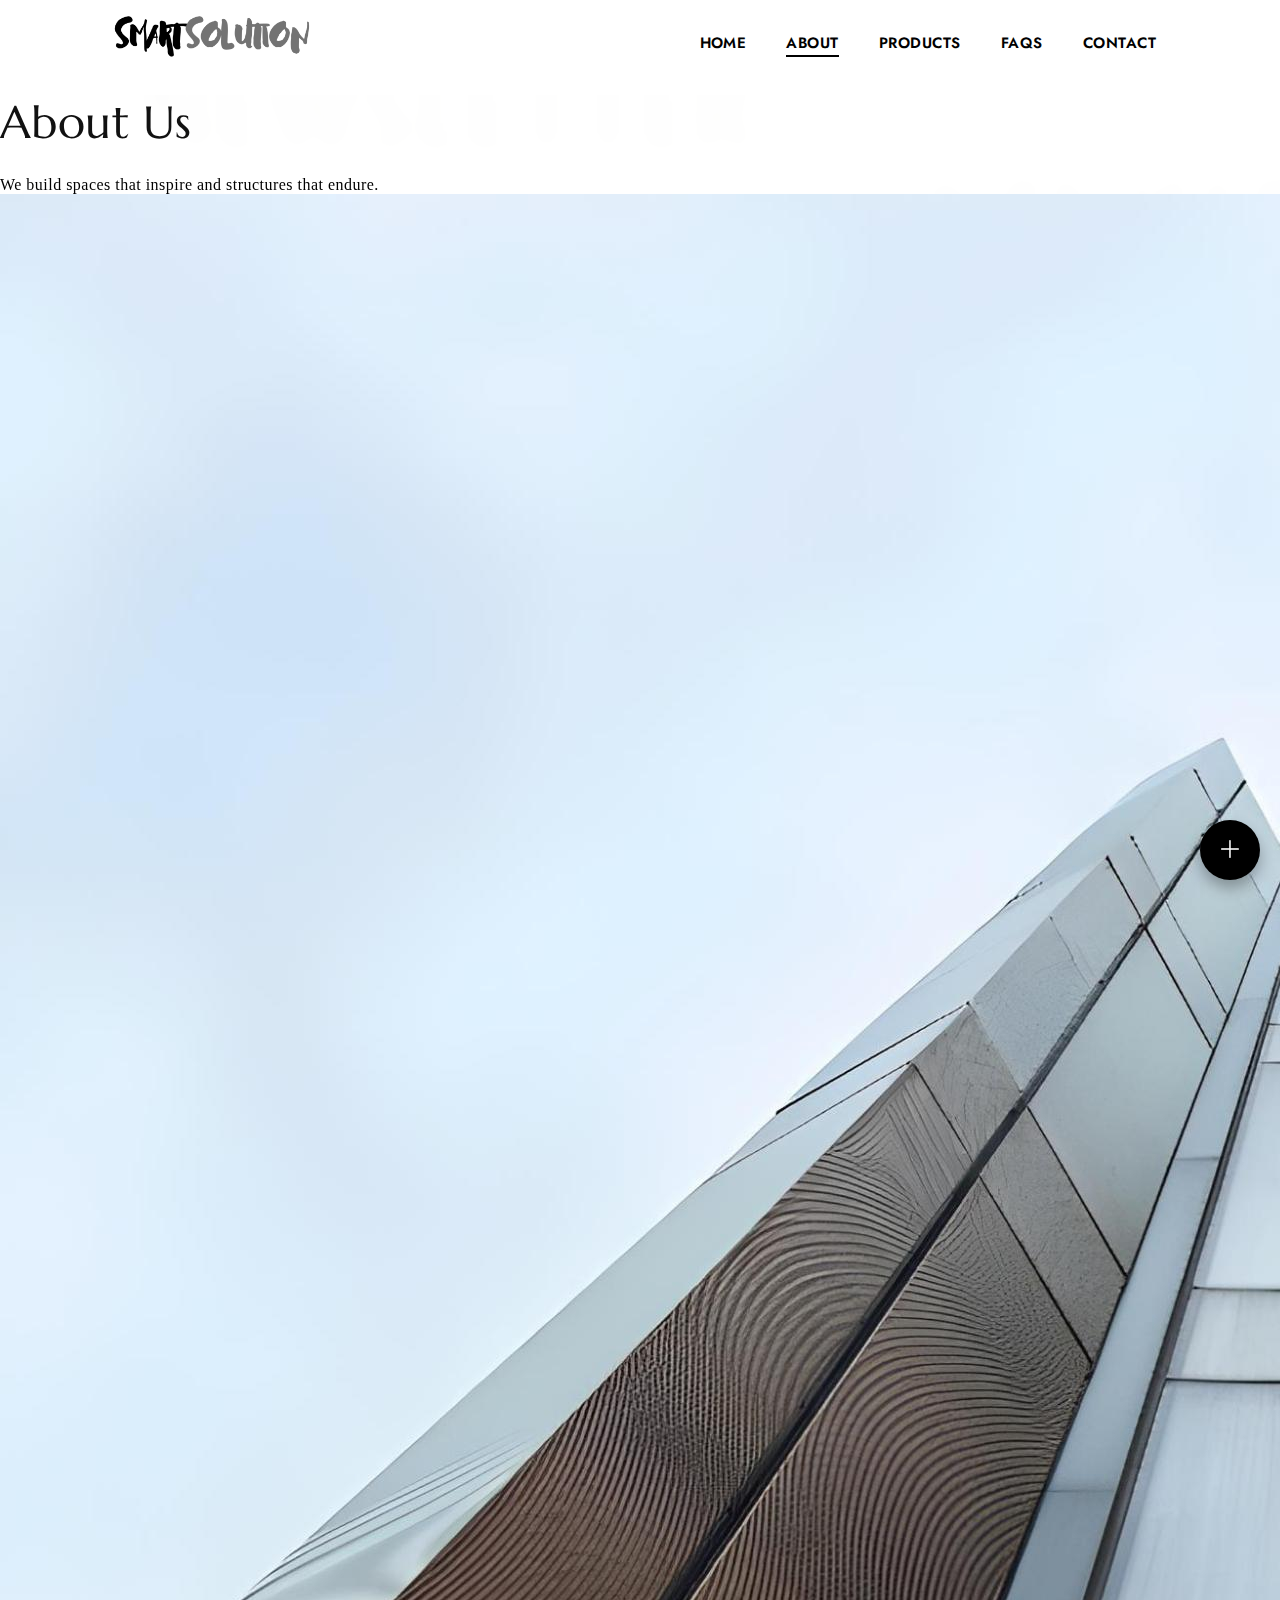
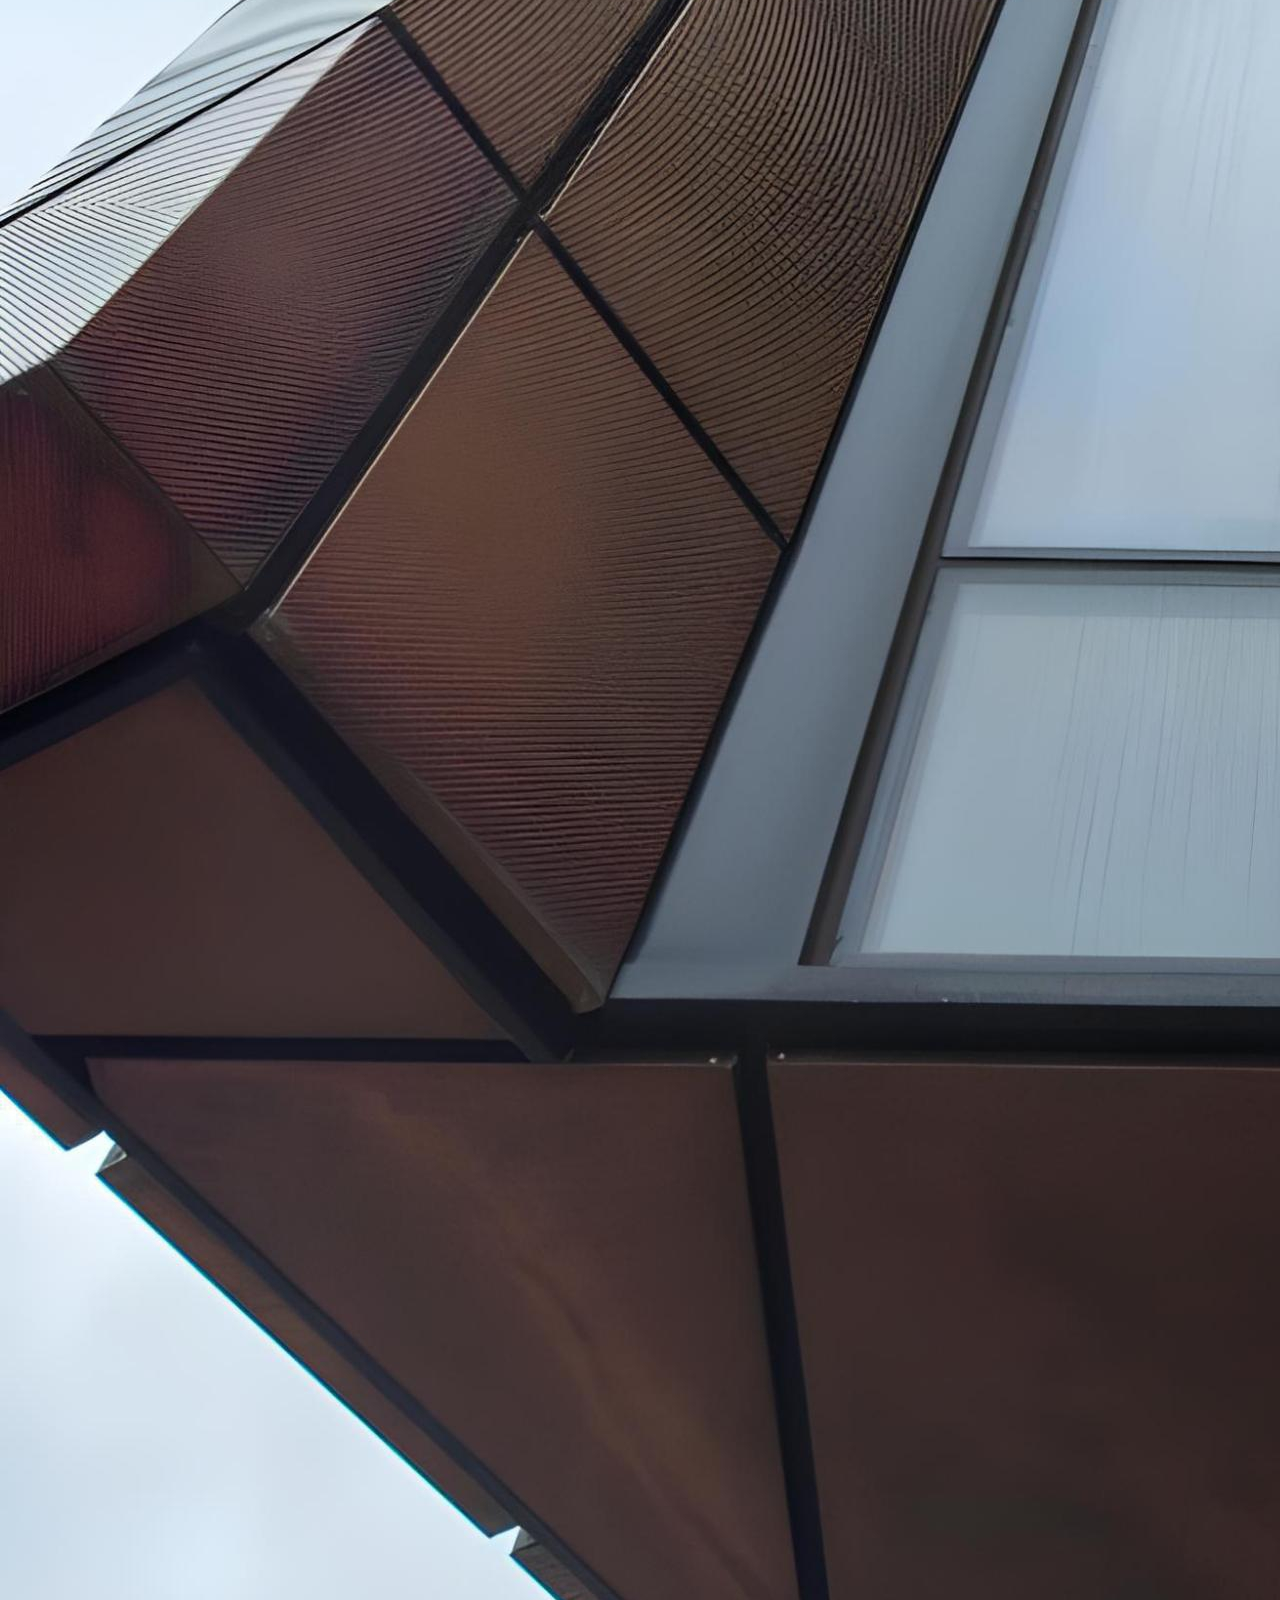
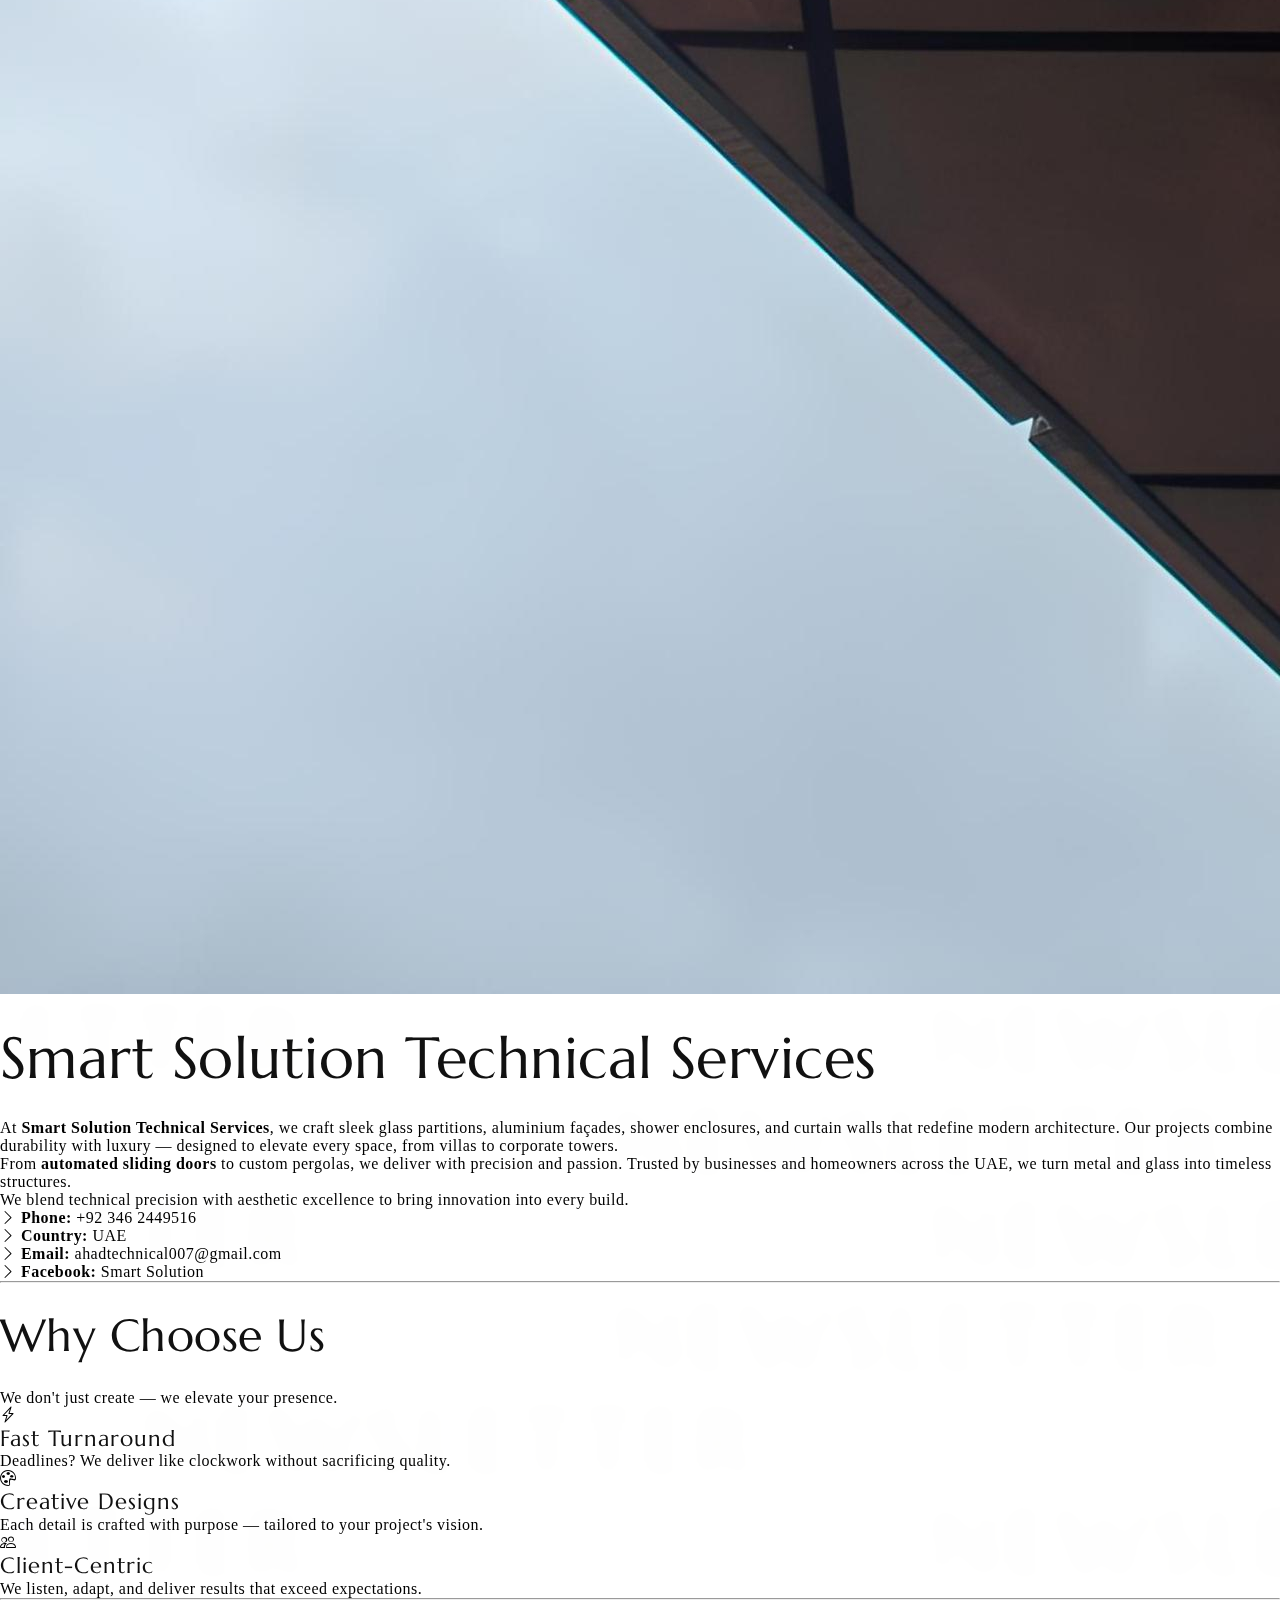
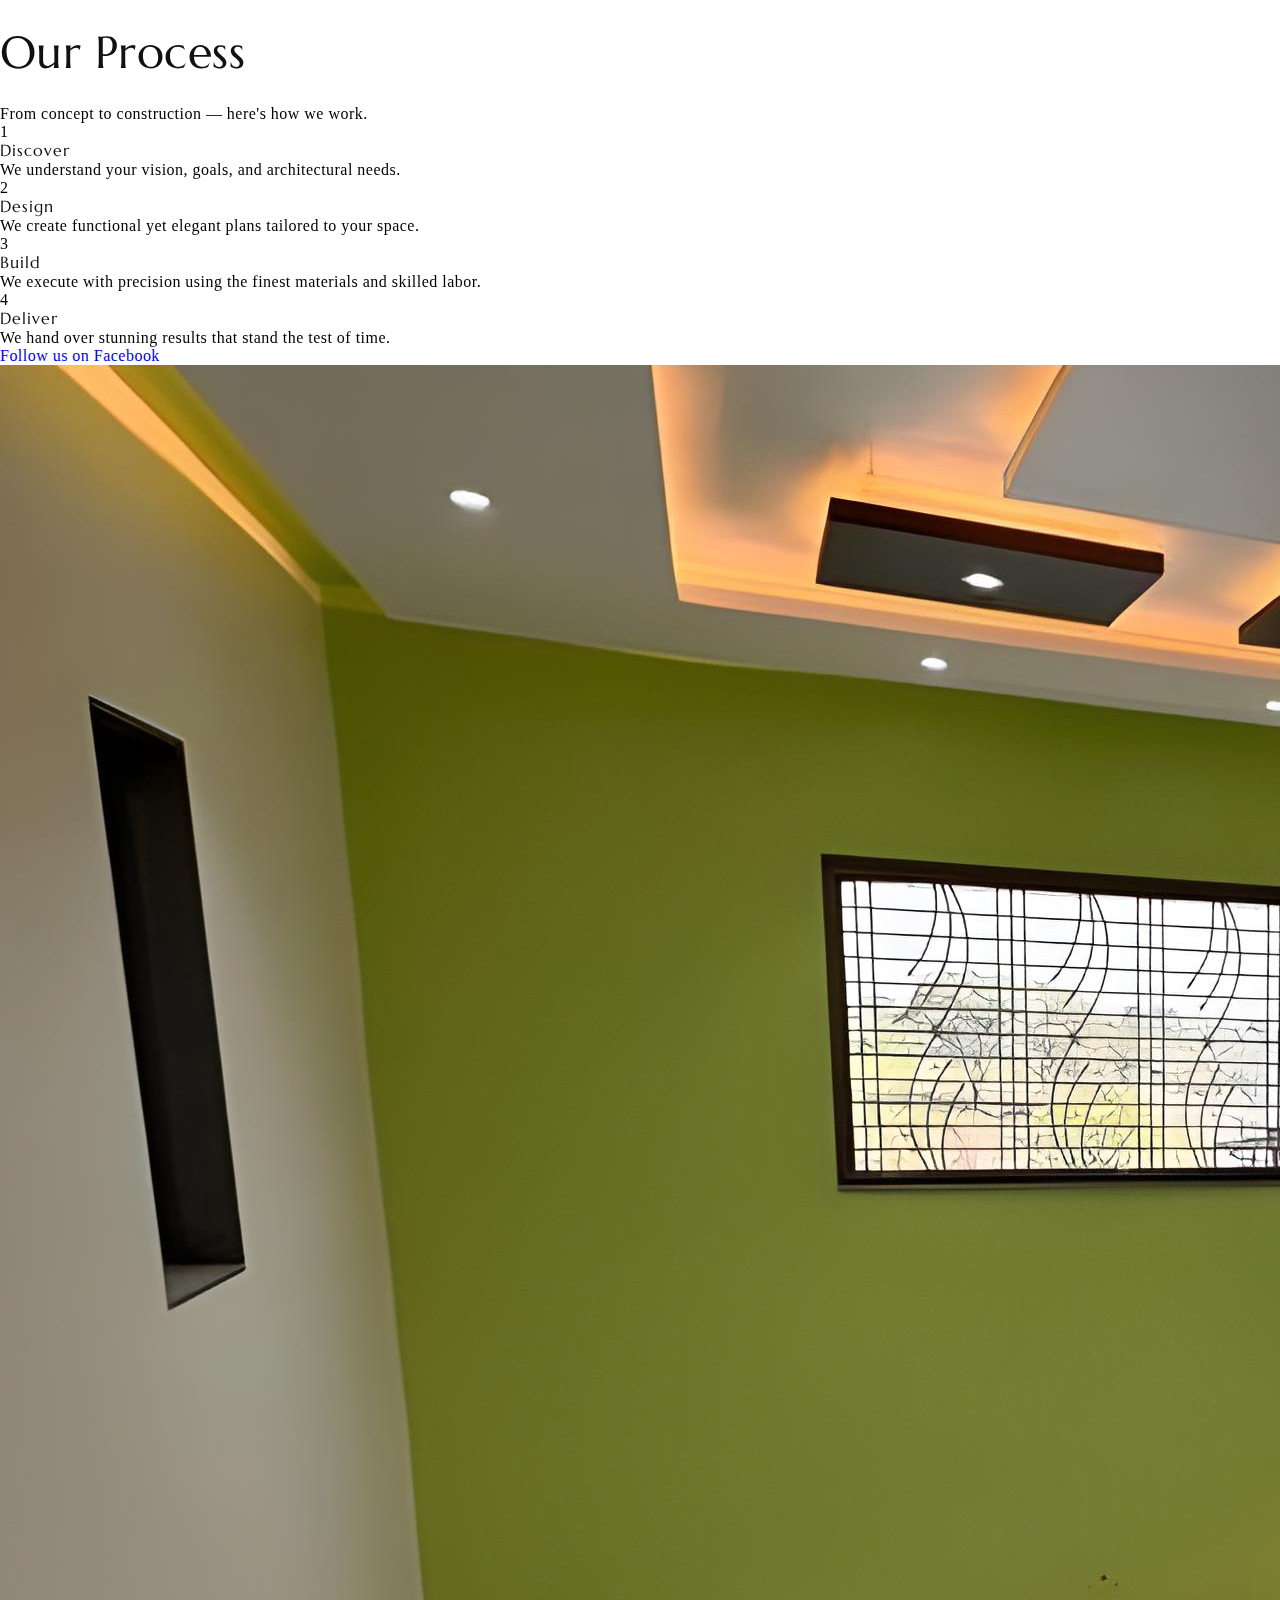
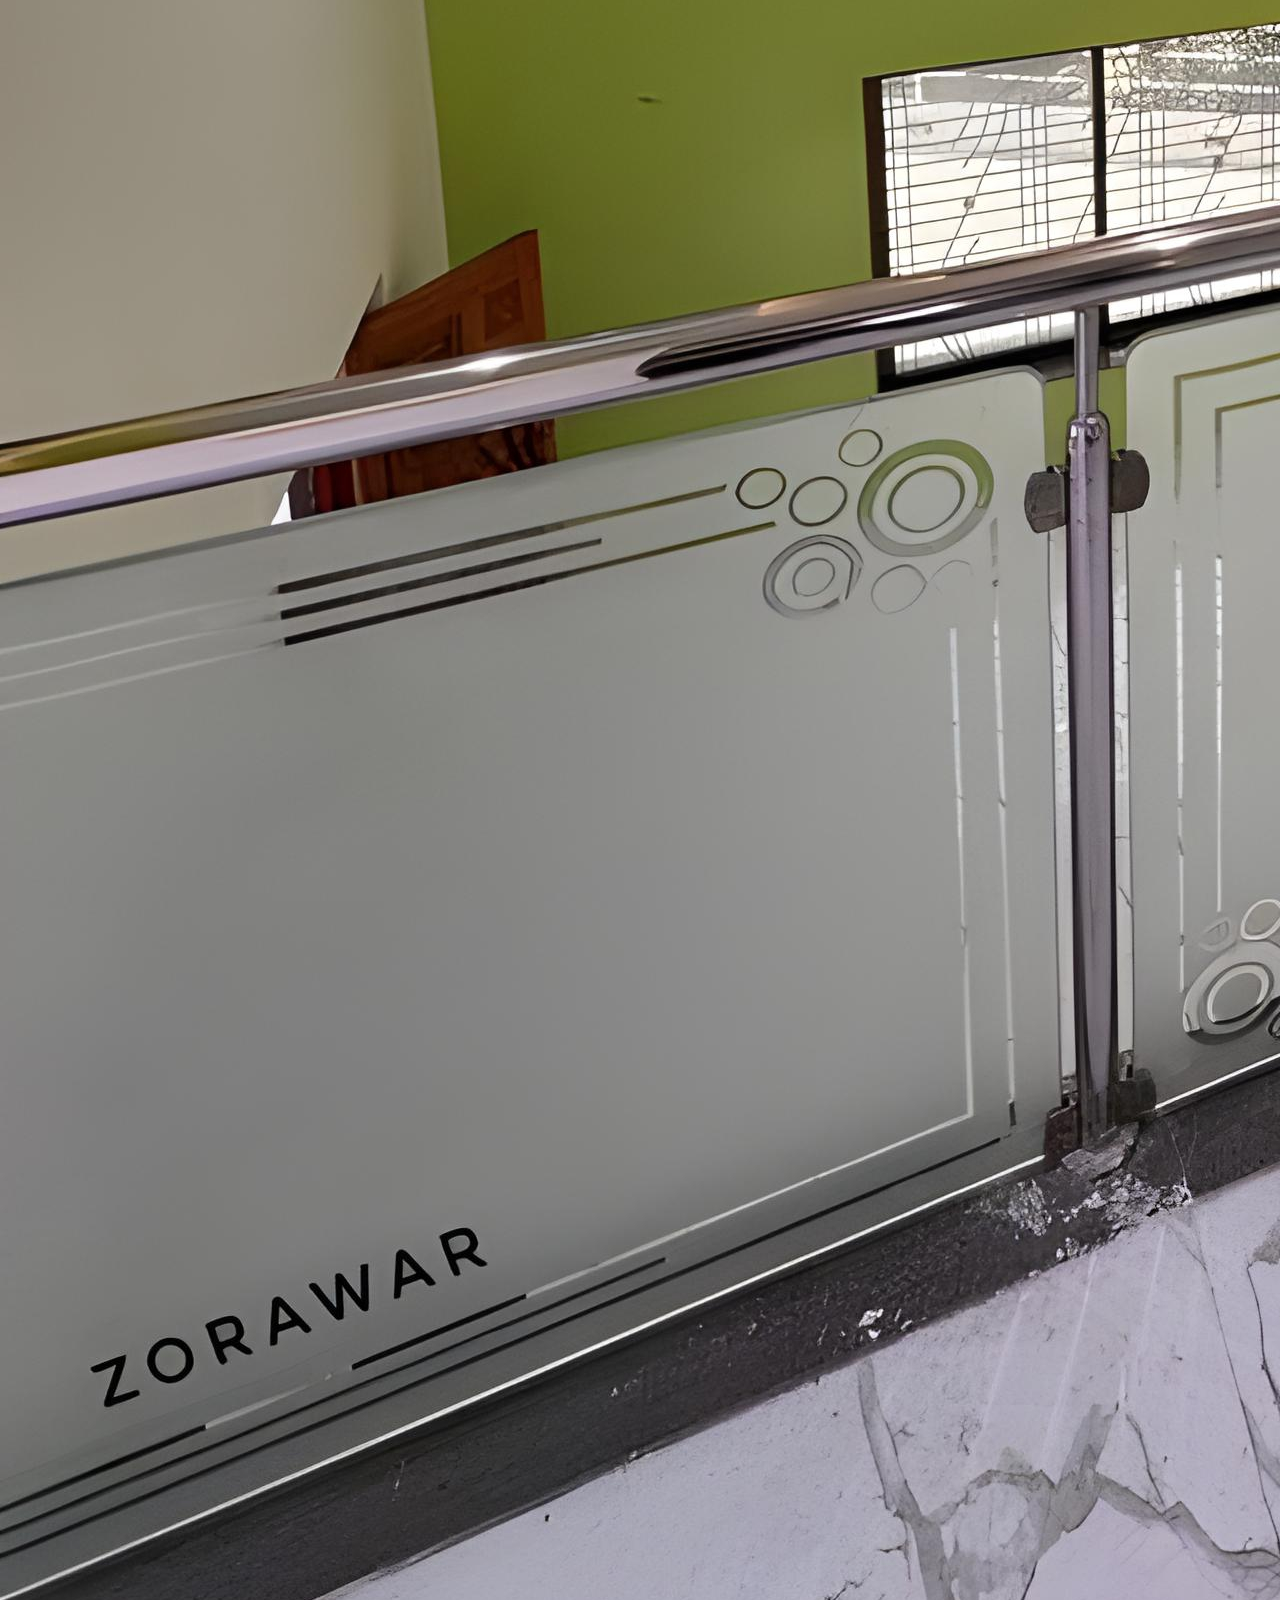
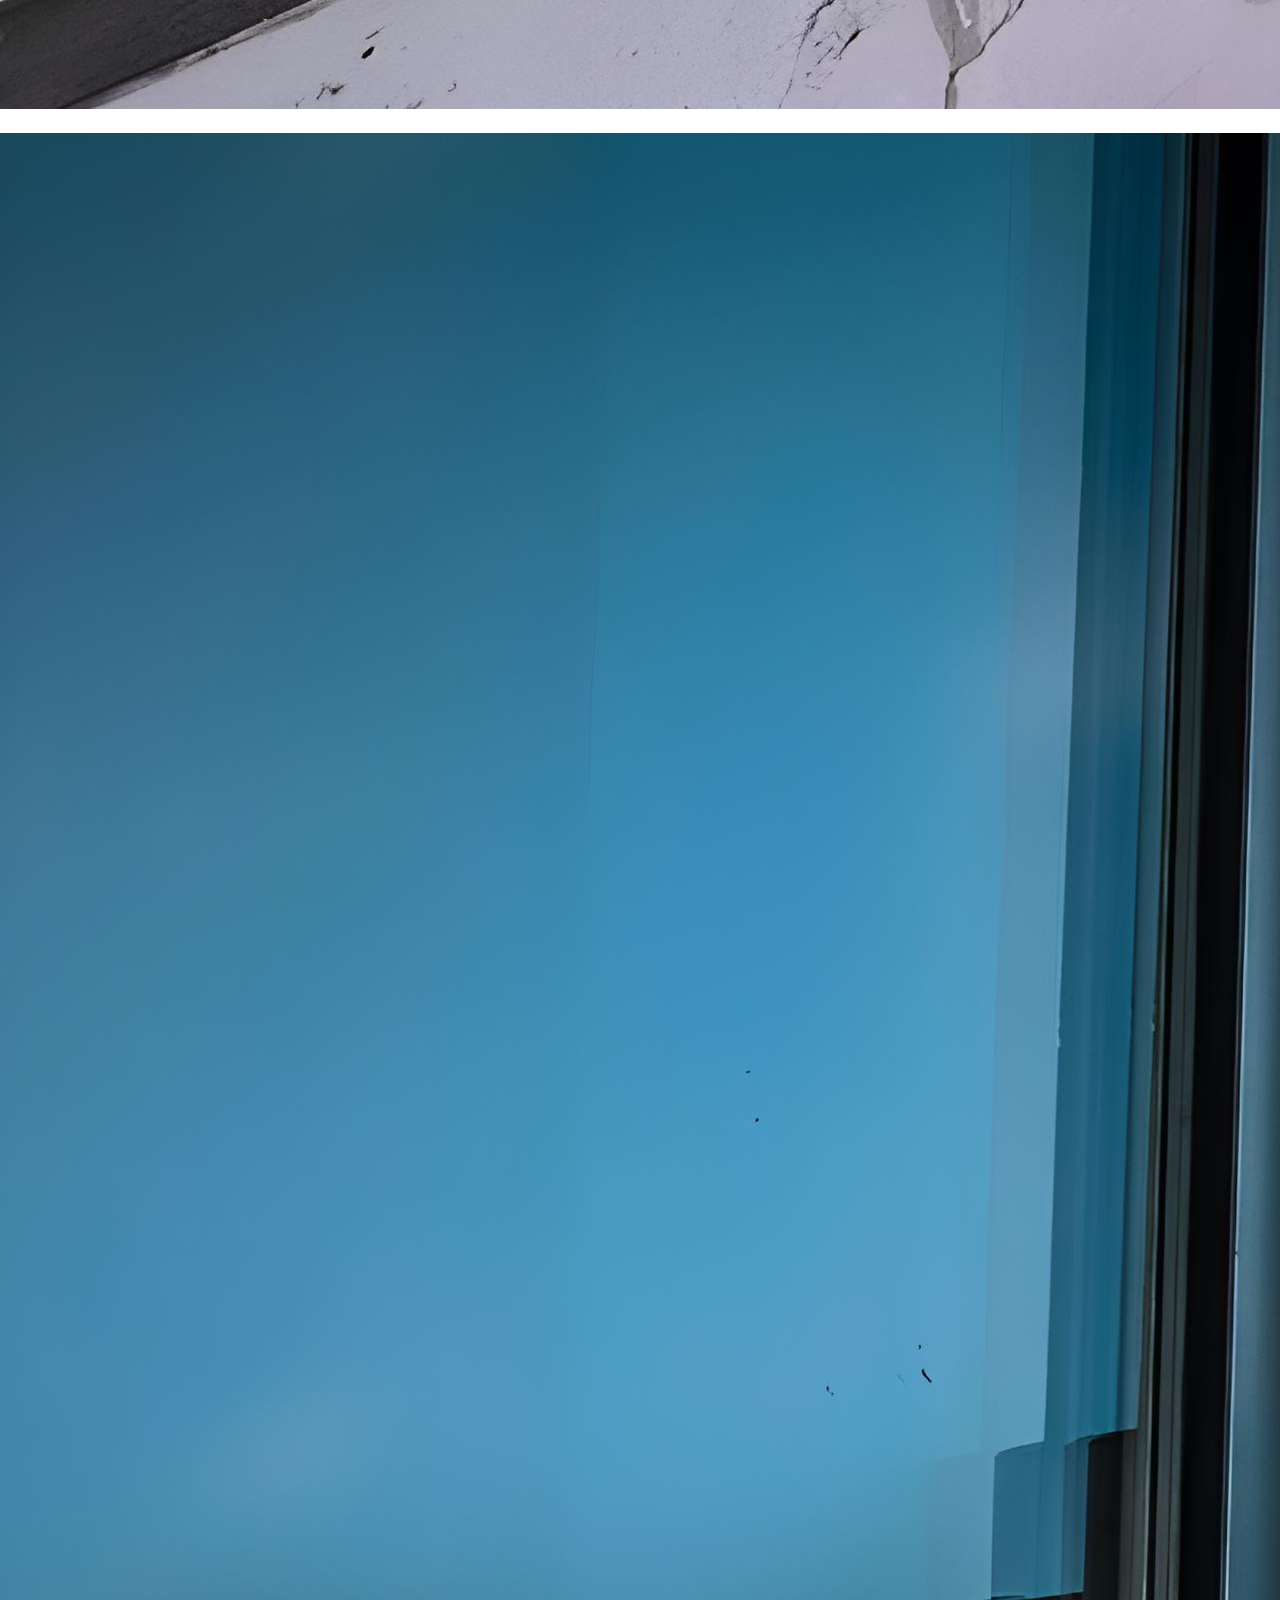
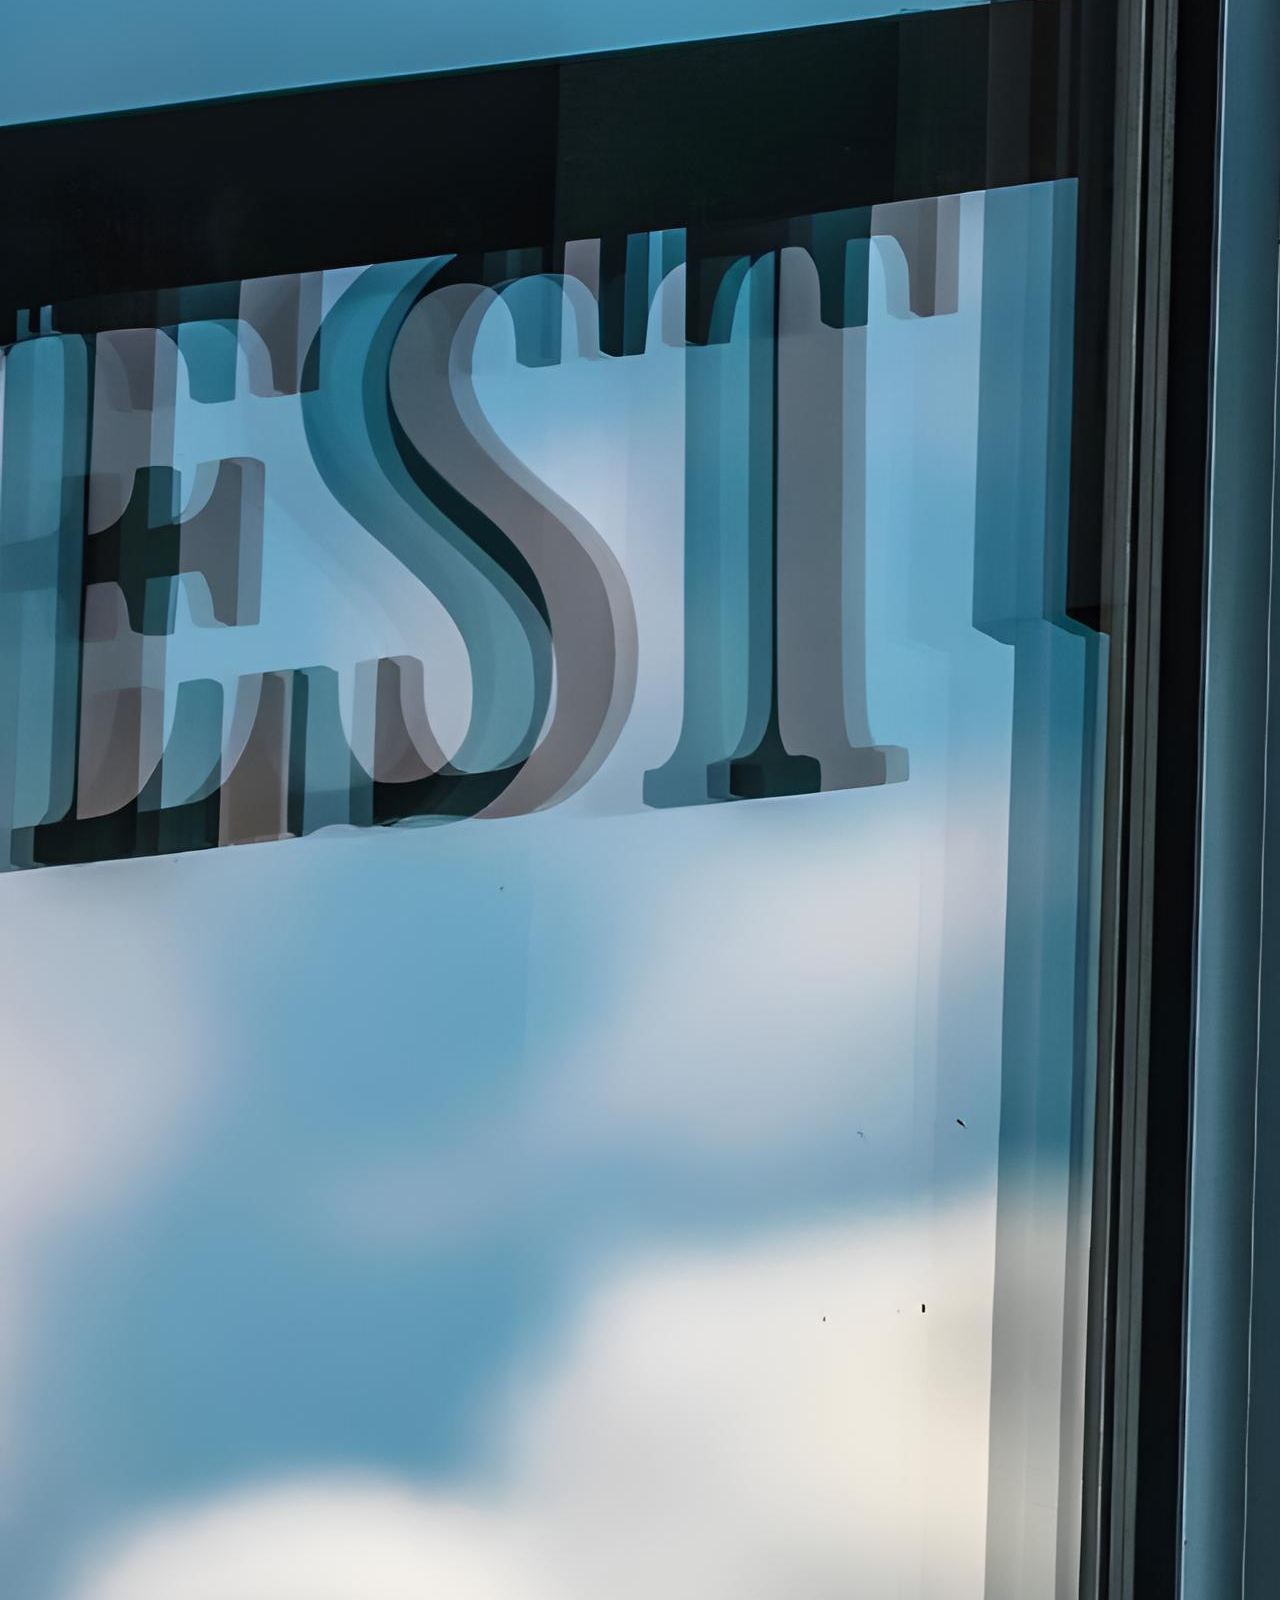
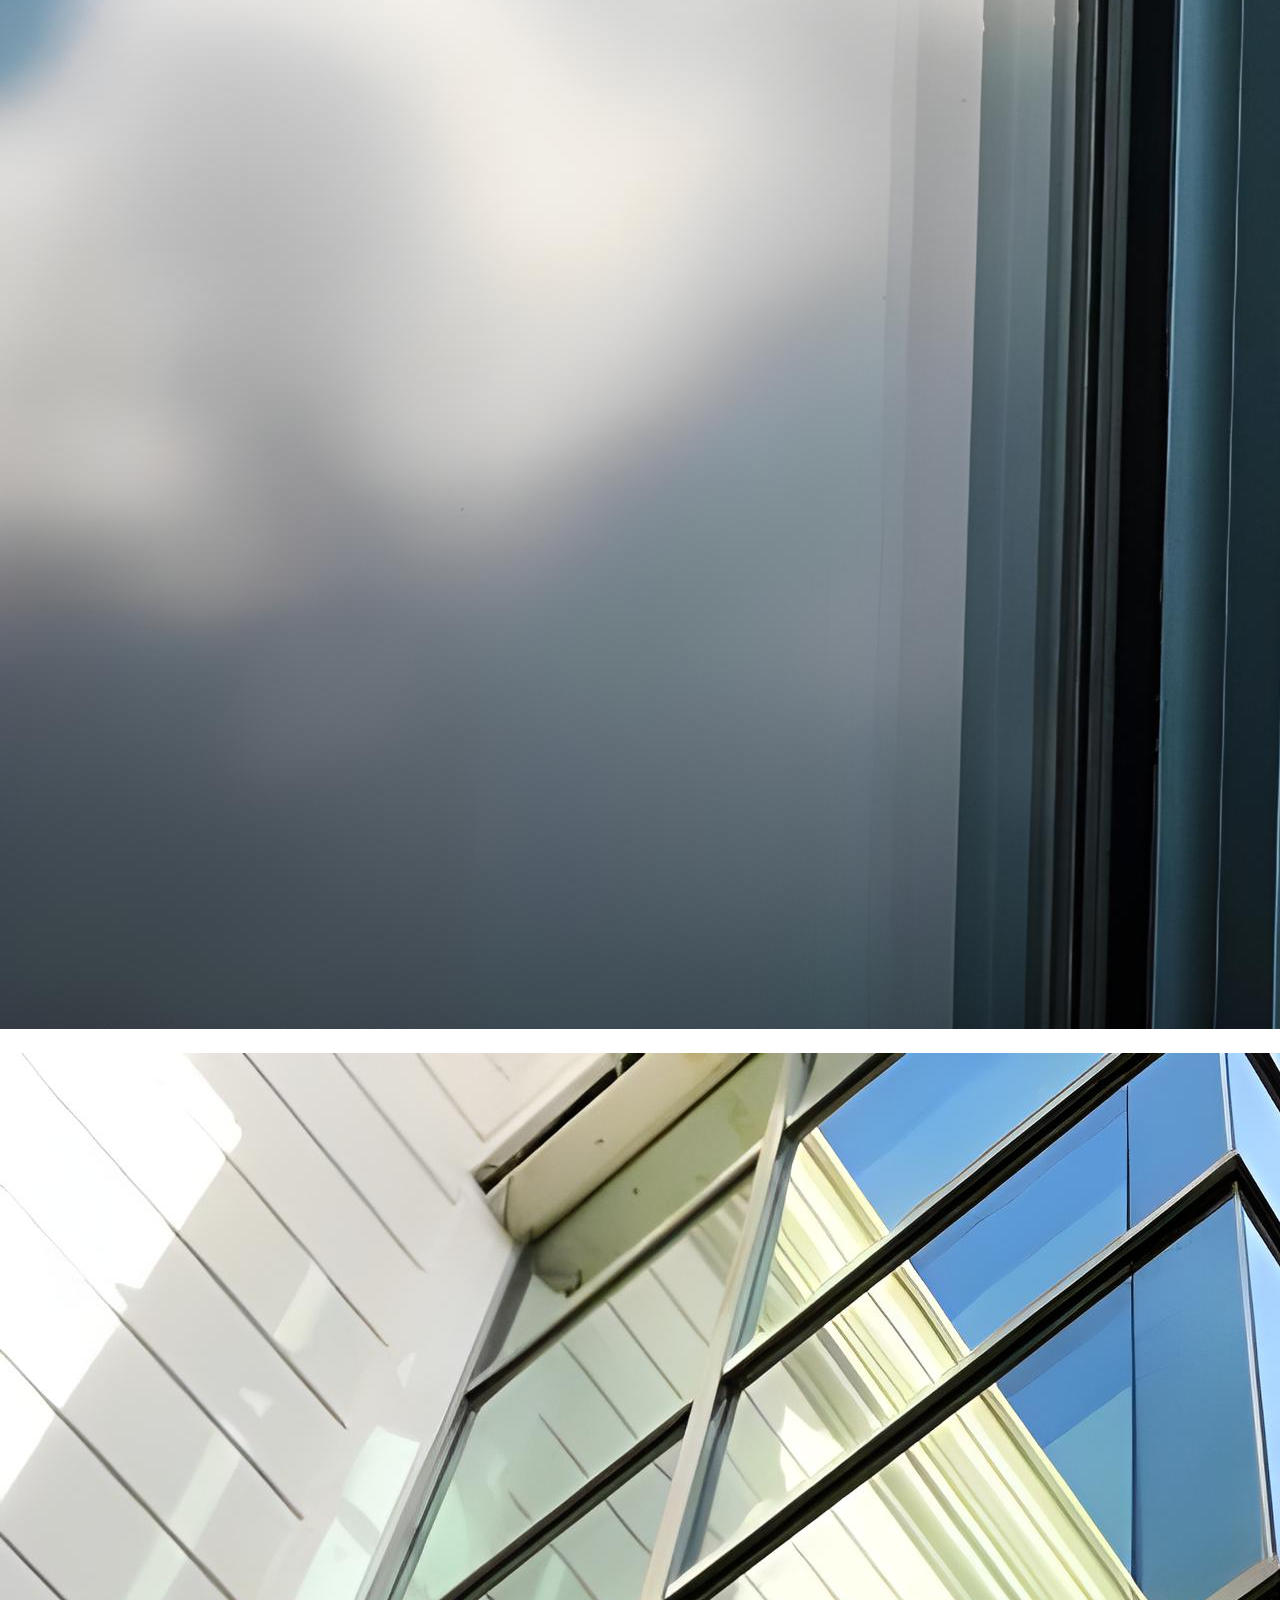
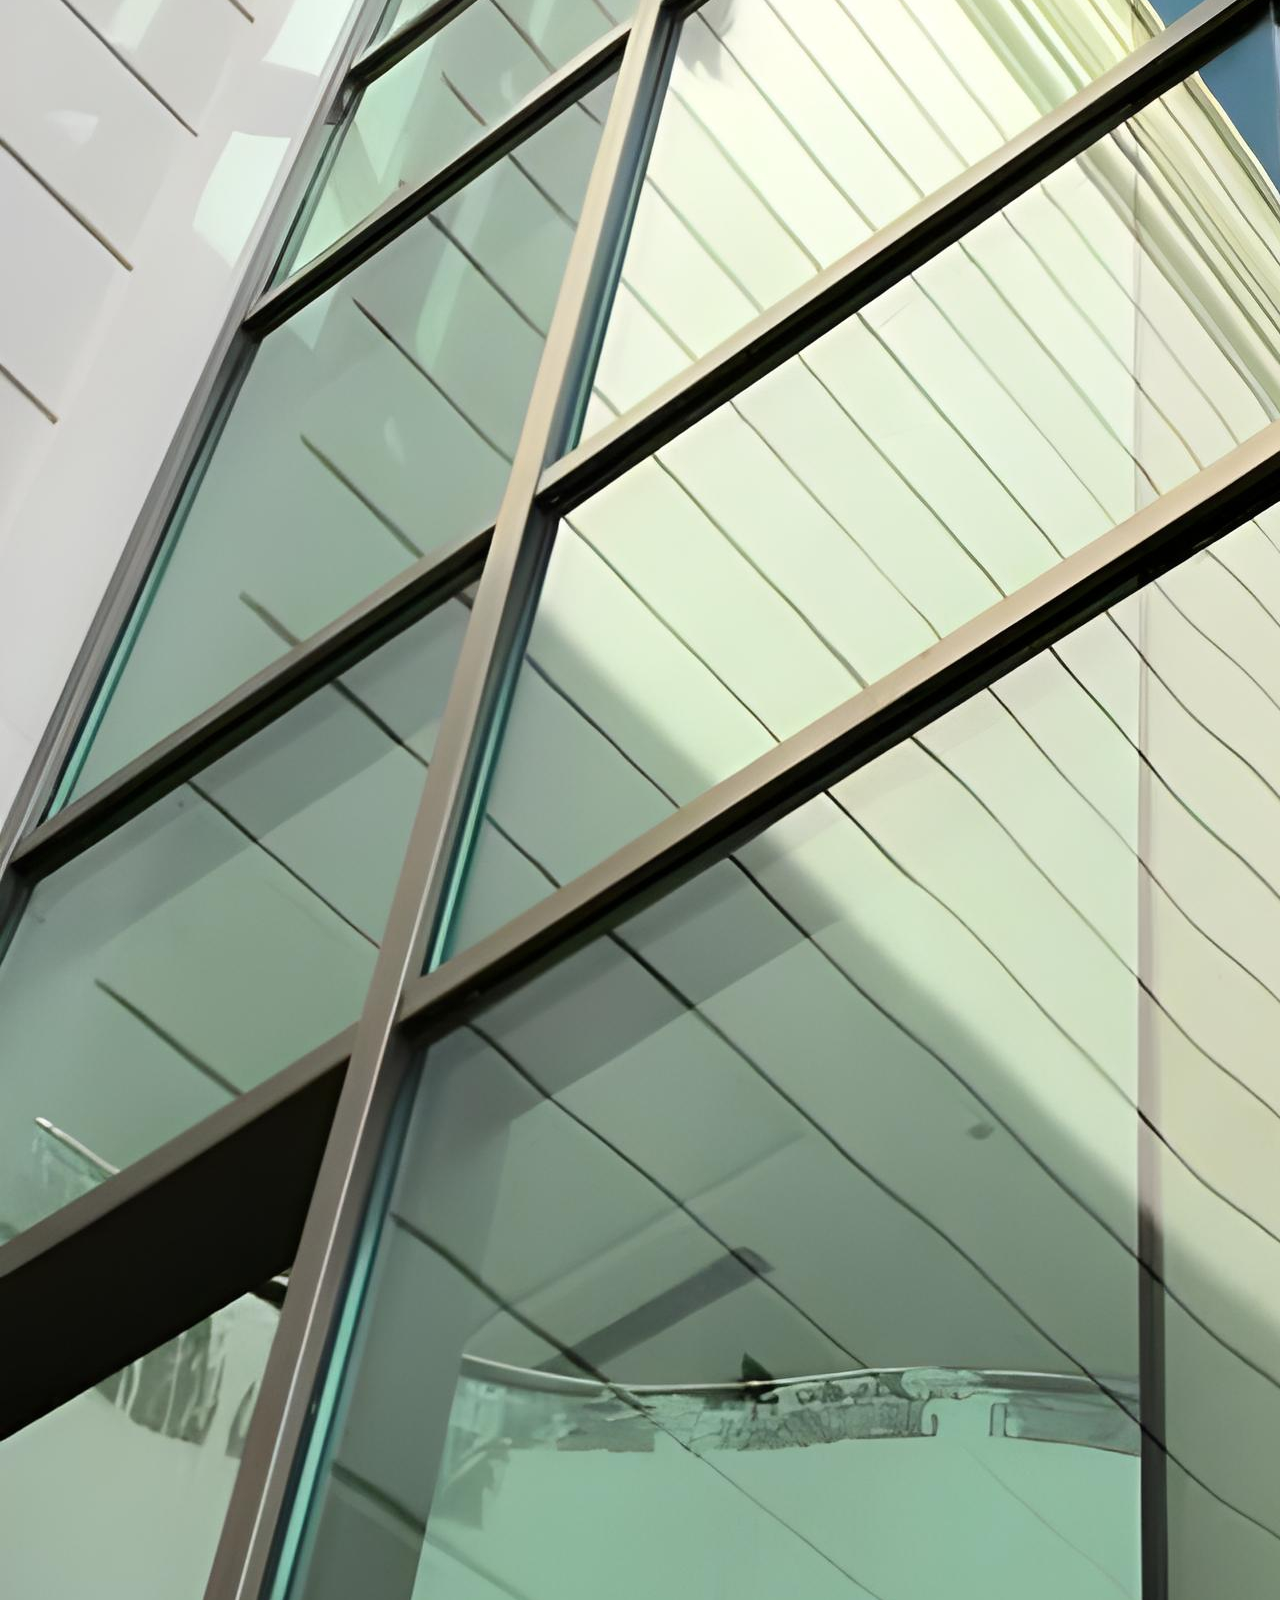
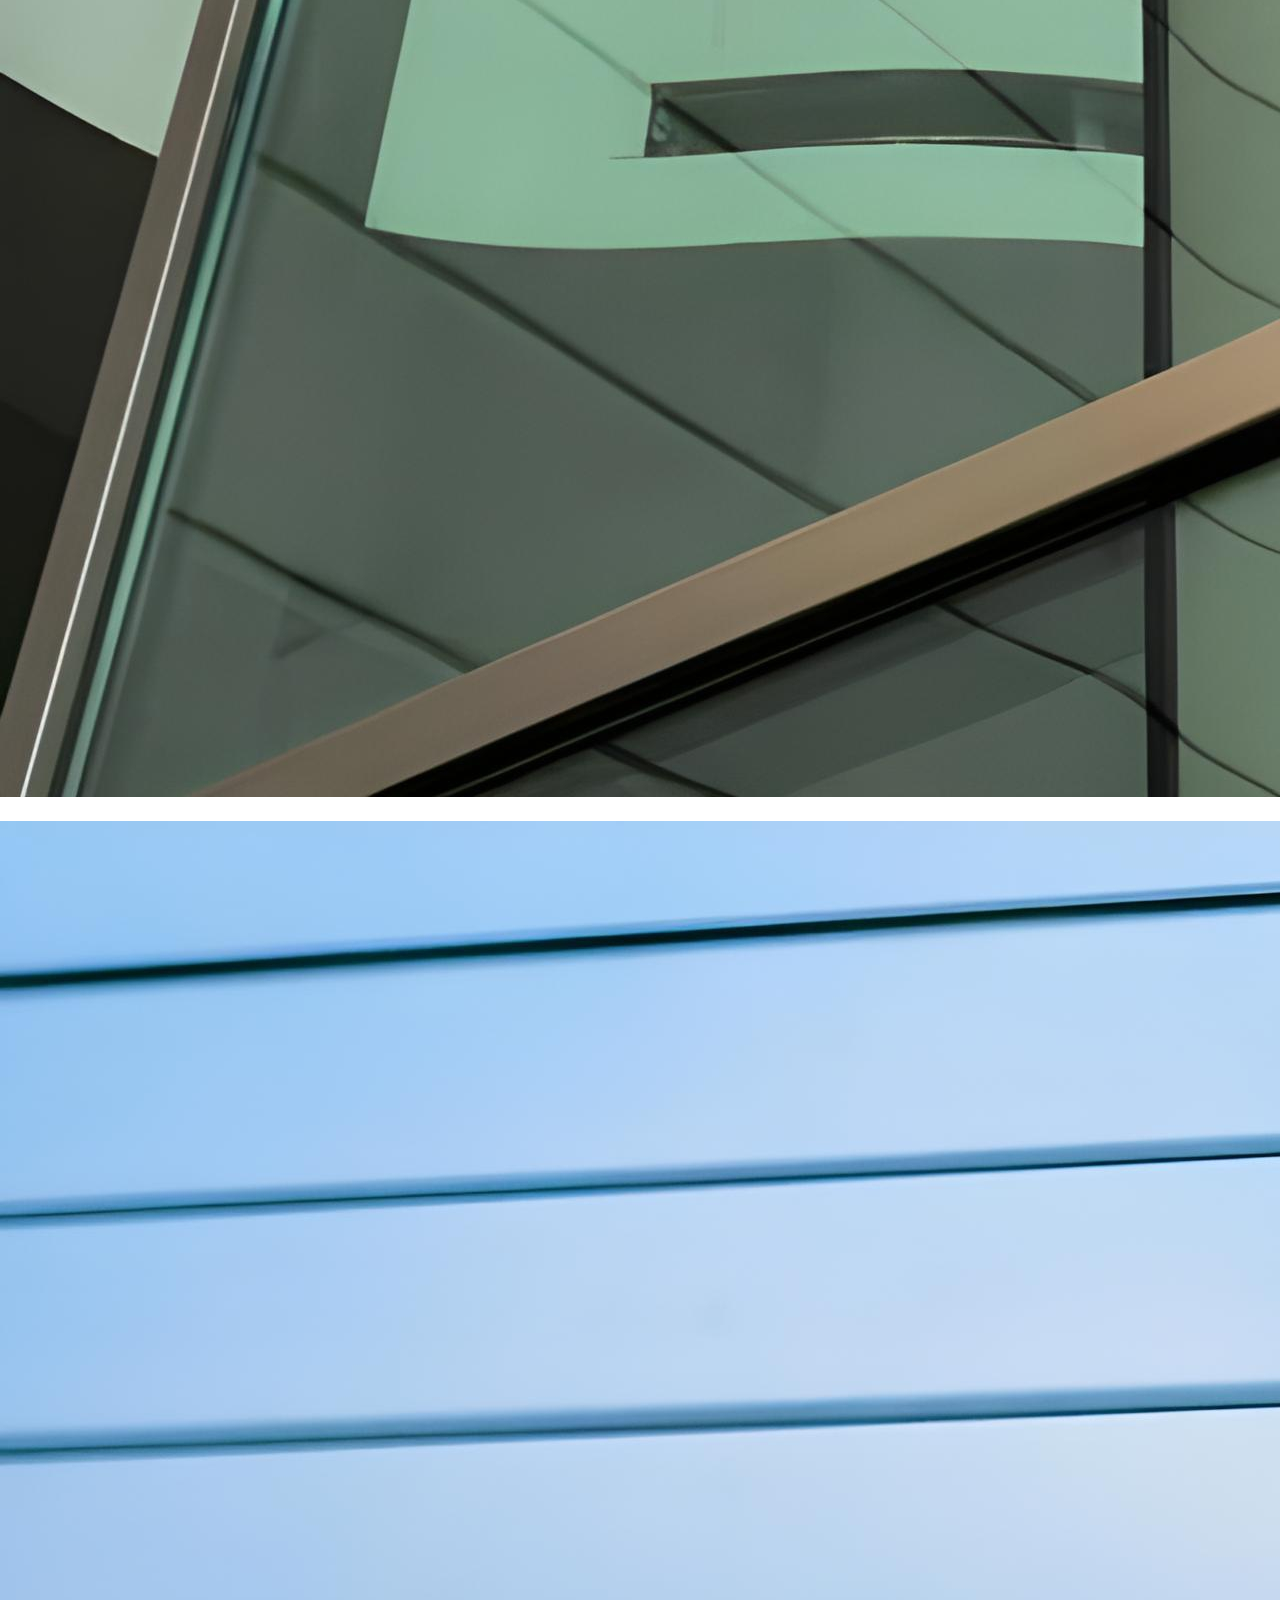
<file: about.html>
<!DOCTYPE html>
<html lang="en">
<head>
    <!----- TITLE ----->
    <title>Smart Solution</title>
    <!----- META SEO ----->
    <meta charset="utf-8">
    <meta http-equiv="X-UA-Compatible" content="IE=edge">
    <meta name="viewport" content="width=device-width, initial-scale=1.0">
    <meta name="format-detection" content="telephone=no">
    <meta name="apple-mobile-web-app-capable" content="yes">
    <meta name="author" content="HenryStudio">
    <meta name="keywords" content="ecommerce,glasses,store">
    <meta name="description" content="ecommerce site by henry studio">
    <!-- FAVICONS -->
    <link href="assets/img/Fav Icon.png" rel="icon">
    <link href="assets/img/Fav Icon.png" rel="apple-touch-icon">
    <!----- BOOTSTRAP ----->
    <link href="https://cdn.jsdelivr.net/npm/bootstrap@5.3.0-alpha3/dist/css/bootstrap.min.css" rel="stylesheet"
    integrity="sha384-KK94CHFLLe+nY2dmCWGMq91rCGa5gtU4mk92HdvYe+M/SXH301p5ILy+dN9+nJOZ" crossorigin="anonymous">
    <link href="https://cdn.jsdelivr.net/npm/bootstrap-icons@1.10.5/font/bootstrap-icons.css" rel="stylesheet">
    <!----- CSS ----->
    <link rel="stylesheet" type="text/css" href="css/vendor.css">
    <link rel="stylesheet" href="https://cdn.jsdelivr.net/npm/swiper@9/swiper-bundle.min.css" />
    <link rel="stylesheet" type="text/css" href="style.css">
    <!----- GOOGLE FONTS ----->
    <link rel="preconnect" href="https://fonts.googleapis.com">
    <link rel="preconnect" href="https://fonts.gstatic.com" crossorigin>
    <link href="https://fonts.googleapis.com/css2?family=Jost:ital,wght@0,300;0,400;0,500;0,700;1,300;1,400;1,500;1,700&family=Marcellus&display=swap"
    rel="stylesheet">
</head>
<body class="homepage">

<!--========================================================================== MAIN START =============================================================================-->

  <!----- SOCIAL MEDIA ICONS ----->
  <svg xmlns="http://www.w3.org/2000/svg" style="display: none;">
    <defs>
      <symbol xmlns="http://www.w3.org/2000/svg" id="instagram" viewBox="0 0 15 15">
        <path fill="none" stroke="currentColor"
          d="M11 3.5h1M4.5.5h6a4 4 0 0 1 4 4v6a4 4 0 0 1-4 4h-6a4 4 0 0 1-4-4v-6a4 4 0 0 1 4-4Zm3 10a3 3 0 1 1 0-6a3 3 0 0 1 0 6Z" />
      </symbol>
      <symbol xmlns="http://www.w3.org/2000/svg" id="facebook" viewBox="0 0 15 15">
        <path fill="none" stroke="currentColor"
          d="M7.5 14.5a7 7 0 1 1 0-14a7 7 0 0 1 0 14Zm0 0v-8a2 2 0 0 1 2-2h.5m-5 4h5" />
      </symbol>
      <symbol xmlns="http://www.w3.org/2000/svg" id="twitter" viewBox="0 0 15 15">
        <path fill="currentColor"
          d="m14.478 1.5l.5-.033a.5.5 0 0 0-.871-.301l.371.334Zm-.498 2.959a.5.5 0 1 0-1 0h1Zm-6.49.082h-.5h.5Zm0 .959h.5h-.5Zm-6.99 7V12a.5.5 0 0 0-.278.916L.5 12.5Zm.998-11l.469-.175a.5.5 0 0 0-.916-.048l.447.223Zm3.994 9l.354.353a.5.5 0 0 0-.195-.827l-.159.474Zm7.224-8.027l-.37.336l.18.199l.265-.04l-.075-.495Zm1.264-.94c.051.778.003 1.25-.123 1.606c-.122.345-.336.629-.723 1l.692.722c.438-.42.776-.832.974-1.388c.193-.546.232-1.178.177-2.006l-.998.066Zm0 3.654V4.46h-1v.728h1Zm-6.99-.646V5.5h1v-.959h-1Zm0 .959V6h1v-.5h-1ZM10.525 1a3.539 3.539 0 0 0-3.537 3.541h1A2.539 2.539 0 0 1 10.526 2V1Zm2.454 4.187C12.98 9.503 9.487 13 5.18 13v1c4.86 0 8.8-3.946 8.8-8.813h-1ZM1.03 1.675C1.574 3.127 3.614 6 7.49 6V5C4.174 5 2.421 2.54 1.966 1.325l-.937.35Zm.021-.398C.004 3.373-.157 5.407.604 7.139c.759 1.727 2.392 3.055 4.73 3.835l.317-.948c-2.155-.72-3.518-1.892-4.132-3.29c-.612-1.393-.523-3.11.427-5.013l-.895-.446Zm4.087 8.87C4.536 10.75 2.726 12 .5 12v1c2.566 0 4.617-1.416 5.346-2.147l-.708-.706Zm7.949-8.009A3.445 3.445 0 0 0 10.526 1v1c.721 0 1.37.311 1.82.809l.74-.671Zm-.296.83a3.513 3.513 0 0 0 2.06-1.134l-.744-.668a2.514 2.514 0 0 1-1.466.813l.15.989ZM.222 12.916C1.863 14.01 3.583 14 5.18 14v-1c-1.63 0-3.048-.011-4.402-.916l-.556.832Z" />
      </symbol>
      <symbol xmlns="http://www.w3.org/2000/svg" id="pinterest" viewBox="0 0 15 15">
        <path fill="none" stroke="currentColor"
          d="m4.5 13.5l3-7m-3.236 3a2.989 2.989 0 0 1-.764-2V7A3.5 3.5 0 0 1 7 3.5h1A3.5 3.5 0 0 1 11.5 7v.5a3 3 0 0 1-3 3a2.081 2.081 0 0 1-1.974-1.423L6.5 9m1 5.5a7 7 0 1 1 0-14a7 7 0 0 1 0 14Z" />
      </symbol>
      <symbol xmlns="http://www.w3.org/2000/svg" id="youtube" viewBox="0 0 15 15">
        <path fill="currentColor"
          d="m1.61 12.738l-.104.489l.105-.489Zm11.78 0l.104.489l-.105-.489Zm0-10.476l.104-.489l-.105.489Zm-11.78 0l.106.489l-.105-.489ZM6.5 5.5l.277-.416A.5.5 0 0 0 6 5.5h.5Zm0 4H6a.5.5 0 0 0 .777.416L6.5 9.5Zm3-2l.277.416a.5.5 0 0 0 0-.832L9.5 7.5ZM0 3.636v7.728h1V3.636H0Zm15 7.728V3.636h-1v7.728h1ZM1.506 13.227c3.951.847 8.037.847 11.988 0l-.21-.978a27.605 27.605 0 0 1-11.568 0l-.21.978ZM13.494 1.773a28.606 28.606 0 0 0-11.988 0l.21.978a27.607 27.607 0 0 1 11.568 0l.21-.978ZM15 3.636c0-.898-.628-1.675-1.506-1.863l-.21.978c.418.09.716.458.716.885h1Zm-1 7.728a.905.905 0 0 1-.716.885l.21.978A1.905 1.905 0 0 0 15 11.364h-1Zm-14 0c0 .898.628 1.675 1.506 1.863l.21-.978A.905.905 0 0 1 1 11.364H0Zm1-7.728c0-.427.298-.796.716-.885l-.21-.978A1.905 1.905 0 0 0 0 3.636h1ZM6 5.5v4h1v-4H6Zm.777 4.416l3-2l-.554-.832l-3 2l.554.832Zm3-2.832l-3-2l-.554.832l3 2l.554-.832Z" />
      </symbol>
      <symbol xmlns="http://www.w3.org/2000/svg" id="dribble" viewBox="0 0 15 15">
        <path fill="none" stroke="currentColor" stroke-linecap="round" stroke-linejoin="round"
          d="M4.839 1.024c3.346 4.041 5.096 7.922 5.704 12.782M.533 6.82c5.985-.138 9.402-1.083 11.97-4.216M2.7 12.594c3.221-4.902 7.171-5.65 11.755-4.293M14.5 7.5a7 7 0 1 0-14 0a7 7 0 0 0 14 0Z" />
      </symbol>
      <symbol xmlns="http://www.w3.org/2000/svg" id="calendar" viewBox="0 0 24 24">
        <g fill="none" stroke="currentColor" stroke-linecap="round" stroke-linejoin="round" stroke-width="2">
          <rect width="20" height="18" x="2" y="4" rx="4" />
          <path d="M8 2v4m8-4v4M2 10h20" />
        </g>
      </symbol>
      <symbol xmlns="http://www.w3.org/2000/svg" id="shopping-bag" viewBox="0 0 24 24">
        <g fill="none" stroke="currentColor" stroke-linecap="round" stroke-linejoin="round" stroke-width="2">
          <path
            d="M3.977 9.84A2 2 0 0 1 5.971 8h12.058a2 2 0 0 1 1.994 1.84l.803 10A2 2 0 0 1 18.833 22H5.167a2 2 0 0 1-1.993-2.16l.803-10Z" />
          <path d="M16 11V6a4 4 0 0 0-4-4v0a4 4 0 0 0-4 4v5" />
        </g>
      </symbol>
      <symbol xmlns="http://www.w3.org/2000/svg" id="gift" viewBox="0 0 24 24">
        <g fill="none" stroke="currentColor" stroke-linecap="round" stroke-linejoin="round" stroke-width="2">
          <rect width="18" height="14" x="3" y="8" rx="2" />
          <path d="M12 5a3 3 0 1 0-3 3m6 0a3 3 0 1 0-3-3m0 0v17m9-7H3" />
        </g>
      </symbol>
      <symbol xmlns="http://www.w3.org/2000/svg" id="arrow-cycle" viewBox="0 0 24 24">
        <g fill="none" stroke="currentColor" stroke-linecap="round" stroke-linejoin="round" stroke-width="2">
          <path
            d="M22 12c0 6-4.39 10-9.806 10C7.792 22 4.24 19.665 3 16m-1-4C2 6 6.39 2 11.806 2C16.209 2 19.76 4.335 21 8" />
          <path d="m7 17l-4-1l-1 4M17 7l4 1l1-4" />
        </g>
      </symbol>
      <symbol xmlns="http://www.w3.org/2000/svg" id="link" viewBox="0 0 24 24">
        <path fill="currentColor"
          d="M12 19a1 1 0 1 0-1-1a1 1 0 0 0 1 1Zm5 0a1 1 0 1 0-1-1a1 1 0 0 0 1 1Zm0-4a1 1 0 1 0-1-1a1 1 0 0 0 1 1Zm-5 0a1 1 0 1 0-1-1a1 1 0 0 0 1 1Zm7-12h-1V2a1 1 0 0 0-2 0v1H8V2a1 1 0 0 0-2 0v1H5a3 3 0 0 0-3 3v14a3 3 0 0 0 3 3h14a3 3 0 0 0 3-3V6a3 3 0 0 0-3-3Zm1 17a1 1 0 0 1-1 1H5a1 1 0 0 1-1-1v-9h16Zm0-11H4V6a1 1 0 0 1 1-1h1v1a1 1 0 0 0 2 0V5h8v1a1 1 0 0 0 2 0V5h1a1 1 0 0 1 1 1ZM7 15a1 1 0 1 0-1-1a1 1 0 0 0 1 1Zm0 4a1 1 0 1 0-1-1a1 1 0 0 0 1 1Z" />
      </symbol>
      <symbol xmlns="http://www.w3.org/2000/svg" id="arrow-left" viewBox="0 0 24 24">
        <path fill="currentColor"
          d="M17 11H9.41l3.3-3.29a1 1 0 1 0-1.42-1.42l-5 5a1 1 0 0 0-.21.33a1 1 0 0 0 0 .76a1 1 0 0 0 .21.33l5 5a1 1 0 0 0 1.42 0a1 1 0 0 0 0-1.42L9.41 13H17a1 1 0 0 0 0-2Z" />
      </symbol>
      <symbol xmlns="http://www.w3.org/2000/svg" id="arrow-right" viewBox="0 0 24 24">
        <path fill="currentColor"
          d="M17.92 11.62a1 1 0 0 0-.21-.33l-5-5a1 1 0 0 0-1.42 1.42l3.3 3.29H7a1 1 0 0 0 0 2h7.59l-3.3 3.29a1 1 0 0 0 0 1.42a1 1 0 0 0 1.42 0l5-5a1 1 0 0 0 .21-.33a1 1 0 0 0 0-.76Z" />
      </symbol>
      <symbol xmlns="http://www.w3.org/2000/svg" id="play" viewBox="0 0 24 24">
        <g fill="none" fill-rule="evenodd">
          <path
            d="M24 0v24H0V0h24ZM12.593 23.258l-.011.002l-.071.035l-.02.004l-.014-.004l-.071-.035c-.01-.004-.019-.001-.024.005l-.004.01l-.017.428l.005.02l.01.013l.104.074l.015.004l.012-.004l.104-.074l.012-.016l.004-.017l-.017-.427c-.002-.01-.009-.017-.017-.018Zm.265-.113l-.013.002l-.185.093l-.01.01l-.003.011l.018.43l.005.012l.008.007l.201.093c.012.004.023 0 .029-.008l.004-.014l-.034-.614c-.003-.012-.01-.02-.02-.022Zm-.715.002a.023.023 0 0 0-.027.006l-.006.014l-.034.614c0 .012.007.02.017.024l.015-.002l.201-.093l.01-.008l.004-.011l.017-.43l-.003-.012l-.01-.01l-.184-.092Z" />
          <path fill="currentColor"
            d="M5.669 4.76a1.469 1.469 0 0 1 2.04-1.177c1.062.454 3.442 1.533 6.462 3.276c3.021 1.744 5.146 3.267 6.069 3.958c.788.591.79 1.763.001 2.356c-.914.687-3.013 2.19-6.07 3.956c-3.06 1.766-5.412 2.832-6.464 3.28c-.906.387-1.92-.2-2.038-1.177c-.138-1.142-.396-3.735-.396-7.237c0-3.5.257-6.092.396-7.235Z" />
        </g>
      </symbol>
      <symbol xmlns="http://www.w3.org/2000/svg" id="category" viewBox="0 0 24 24">
        <path fill="currentColor"
          d="M19 5.5h-6.28l-.32-1a3 3 0 0 0-2.84-2H5a3 3 0 0 0-3 3v13a3 3 0 0 0 3 3h14a3 3 0 0 0 3-3v-10a3 3 0 0 0-3-3Zm1 13a1 1 0 0 1-1 1H5a1 1 0 0 1-1-1v-13a1 1 0 0 1 1-1h4.56a1 1 0 0 1 .95.68l.54 1.64a1 1 0 0 0 .95.68h7a1 1 0 0 1 1 1Z" />
      </symbol>
      <symbol xmlns="http://www.w3.org/2000/svg" id="calendar" viewBox="0 0 24 24">
        <path fill="currentColor"
          d="M19 4h-2V3a1 1 0 0 0-2 0v1H9V3a1 1 0 0 0-2 0v1H5a3 3 0 0 0-3 3v12a3 3 0 0 0 3 3h14a3 3 0 0 0 3-3V7a3 3 0 0 0-3-3Zm1 15a1 1 0 0 1-1 1H5a1 1 0 0 1-1-1v-7h16Zm0-9H4V7a1 1 0 0 1 1-1h2v1a1 1 0 0 0 2 0V6h6v1a1 1 0 0 0 2 0V6h2a1 1 0 0 1 1 1Z" />
      </symbol>
      <symbol xmlns="http://www.w3.org/2000/svg" id="heart" viewBox="0 0 24 24">
        <path fill="currentColor"
          d="M20.16 4.61A6.27 6.27 0 0 0 12 4a6.27 6.27 0 0 0-8.16 9.48l7.45 7.45a1 1 0 0 0 1.42 0l7.45-7.45a6.27 6.27 0 0 0 0-8.87Zm-1.41 7.46L12 18.81l-6.75-6.74a4.28 4.28 0 0 1 3-7.3a4.25 4.25 0 0 1 3 1.25a1 1 0 0 0 1.42 0a4.27 4.27 0 0 1 6 6.05Z" />
      </symbol>
      <symbol xmlns="http://www.w3.org/2000/svg" id="plus" viewBox="0 0 24 24">
        <path fill="currentColor"
          d="M19 11h-6V5a1 1 0 0 0-2 0v6H5a1 1 0 0 0 0 2h6v6a1 1 0 0 0 2 0v-6h6a1 1 0 0 0 0-2Z" />
      </symbol>
      <symbol xmlns="http://www.w3.org/2000/svg" id="minus" viewBox="0 0 24 24">
        <path fill="currentColor" d="M19 11H5a1 1 0 0 0 0 2h14a1 1 0 0 0 0-2Z" />
      </symbol>
      <symbol xmlns="http://www.w3.org/2000/svg" id="cart" viewBox="0 0 24 24">
        <path fill="currentColor"
          d="M8.5 19a1.5 1.5 0 1 0 1.5 1.5A1.5 1.5 0 0 0 8.5 19ZM19 16H7a1 1 0 0 1 0-2h8.491a3.013 3.013 0 0 0 2.885-2.176l1.585-5.55A1 1 0 0 0 19 5H6.74a3.007 3.007 0 0 0-2.82-2H3a1 1 0 0 0 0 2h.921a1.005 1.005 0 0 1 .962.725l.155.545v.005l1.641 5.742A3 3 0 0 0 7 18h12a1 1 0 0 0 0-2Zm-1.326-9l-1.22 4.274a1.005 1.005 0 0 1-.963.726H8.754l-.255-.892L7.326 7ZM16.5 19a1.5 1.5 0 1 0 1.5 1.5a1.5 1.5 0 0 0-1.5-1.5Z" />
      </symbol>
      <symbol xmlns="http://www.w3.org/2000/svg" id="check" viewBox="0 0 24 24">
        <path fill="currentColor"
          d="M18.71 7.21a1 1 0 0 0-1.42 0l-7.45 7.46l-3.13-3.14A1 1 0 1 0 5.29 13l3.84 3.84a1 1 0 0 0 1.42 0l8.16-8.16a1 1 0 0 0 0-1.47Z" />
      </symbol>
      <symbol xmlns="http://www.w3.org/2000/svg" id="trash" viewBox="0 0 24 24">
        <path fill="currentColor"
          d="M10 18a1 1 0 0 0 1-1v-6a1 1 0 0 0-2 0v6a1 1 0 0 0 1 1ZM20 6h-4V5a3 3 0 0 0-3-3h-2a3 3 0 0 0-3 3v1H4a1 1 0 0 0 0 2h1v11a3 3 0 0 0 3 3h8a3 3 0 0 0 3-3V8h1a1 1 0 0 0 0-2ZM10 5a1 1 0 0 1 1-1h2a1 1 0 0 1 1 1v1h-4Zm7 14a1 1 0 0 1-1 1H8a1 1 0 0 1-1-1V8h10Zm-3-1a1 1 0 0 0 1-1v-6a1 1 0 0 0-2 0v6a1 1 0 0 0 1 1Z" />
      </symbol>
      <symbol xmlns="http://www.w3.org/2000/svg" id="star-outline" viewBox="0 0 15 15">
        <path fill="none" stroke="currentColor" stroke-linecap="round" stroke-linejoin="round"
          d="M7.5 9.804L5.337 11l.413-2.533L4 6.674l2.418-.37L7.5 4l1.082 2.304l2.418.37l-1.75 1.793L9.663 11L7.5 9.804Z" />
      </symbol>
      <symbol xmlns="http://www.w3.org/2000/svg" id="star-solid" viewBox="0 0 15 15">
        <path fill="currentColor"
          d="M7.953 3.788a.5.5 0 0 0-.906 0L6.08 5.85l-2.154.33a.5.5 0 0 0-.283.843l1.574 1.613l-.373 2.284a.5.5 0 0 0 .736.518l1.92-1.063l1.921 1.063a.5.5 0 0 0 .736-.519l-.373-2.283l1.574-1.613a.5.5 0 0 0-.283-.844L8.921 5.85l-.968-2.062Z" />
      </symbol>
      <symbol xmlns="http://www.w3.org/2000/svg" id="search" viewBox="0 0 24 24">
        <path fill="currentColor"
          d="M21.71 20.29L18 16.61A9 9 0 1 0 16.61 18l3.68 3.68a1 1 0 0 0 1.42 0a1 1 0 0 0 0-1.39ZM11 18a7 7 0 1 1 7-7a7 7 0 0 1-7 7Z" />
      </symbol>
      <symbol xmlns="http://www.w3.org/2000/svg" id="user" viewBox="0 0 24 24">
        <path fill="currentColor"
          d="M15.71 12.71a6 6 0 1 0-7.42 0a10 10 0 0 0-6.22 8.18a1 1 0 0 0 2 .22a8 8 0 0 1 15.9 0a1 1 0 0 0 1 .89h.11a1 1 0 0 0 .88-1.1a10 10 0 0 0-6.25-8.19ZM12 12a4 4 0 1 1 4-4a4 4 0 0 1-4 4Z" />
      </symbol>
      <symbol xmlns="http://www.w3.org/2000/svg" id="close" viewBox="0 0 15 15">
        <path fill="currentColor"
          d="M7.953 3.788a.5.5 0 0 0-.906 0L6.08 5.85l-2.154.33a.5.5 0 0 0-.283.843l1.574 1.613l-.373 2.284a.5.5 0 0 0 .736.518l1.92-1.063l1.921 1.063a.5.5 0 0 0 .736-.519l-.373-2.283l1.574-1.613a.5.5 0 0 0-.283-.844L8.921 5.85l-.968-2.062Z" />
      </symbol>
    </defs>
  </svg>

<!--============================================================================== OPENNER ================================================================================-->

<div class="preloader text-white fs-6 text-uppercase overflow-hidden"></div>

<!--=============================================================================== NAVBAR ================================================================================-->

<header>
  <div class="key-nav-logo">
    <a href="index.html"><img src="images/Web-Logo.png" alt="Website-Logo"></a>
  </div>
  <input type="checkbox" id="key-nav-check" hidden>
  <nav>
    <div class="key-nav-logo"><img src="images/Web-Logo.png" alt="Website-Logo"></div>
      <ul>
        <li><a href="index.html">HOME</a></li>
        <li><a href="about.html" class="active">ABOUT</a></li>
        <li><a href="products.html">PRODUCTS</a></li>
        <li><a href="FAQs.html">FAQS</a></li>
        <li><a href="Contact.html">CONTACT</a></li>
      </ul>
  </nav>
  <label for="key-nav-check" class="hamburger">
    <div></div><div></div><div></div>
  </label>
</header>

<!--============================================================================ ABOUT SECTION =============================================================================-->

<section class="newsletter py-5" style="background: url('images/pattern-bg.png'); background-position: center;">
  <div class="container" data-aos="fade-up" data-aos-delay="100">
    <div class="row justify-content-center">
      <div class="col-12 py-5 px-4 my-5 rounded-4 shadow-lg" style="backdrop-filter: blur(10px); background-color: rgba(255, 255, 255, 0.8);">
        <div class="subscribe-header text-center mb-5">
          <h3 class="section-title text-uppercase fw-bold">About Us</h3>
          <p class="text-muted fs-5">We build spaces that inspire and structures that endure.</p>
        </div>
        <div class="row gy-4 align-items-center">
          <div class="col-lg-5">
            <img src="images/mini-about-img.jpg" class="img-fluid rounded shadow" alt="About Image">
          </div>
          <div class="col-lg-7">
            <h2 class="text-uppercase fw-bold mb-3">Smart Solution Technical Services</h2>
            <p class="text-muted fs-6">
              At <strong>Smart Solution Technical Services</strong>, we craft sleek glass partitions, aluminium façades, shower enclosures, and curtain walls that redefine modern architecture. Our projects combine durability with luxury — designed to elevate every space, from villas to corporate towers.
            </p>
            <p class="text-muted fs-6">
              From <strong>automated sliding doors</strong> to custom pergolas, we deliver with precision and passion. Trusted by businesses and homeowners across the UAE, we turn metal and glass into timeless structures.
            </p>
            <p class="text-muted fs-6">
              We blend technical precision with aesthetic excellence to bring innovation into every build.
            </p>
            <div class="row gy-3 mt-4">
              <div class="col-lg-6">
                <ul class="list-unstyled text-muted">
                  <li><i class="bi bi-chevron-right text-primary"></i> <strong>Phone:</strong> +92 346 2449516</li>
                  <li><i class="bi bi-chevron-right text-primary"></i> <strong>Country:</strong> UAE</li>
                </ul>
              </div>
              <div class="col-lg-6">
                <ul class="list-unstyled text-muted">
                  <li><i class="bi bi-chevron-right text-primary"></i> <strong>Email:</strong> ahadtechnical007@gmail.com</li>
                  <li><i class="bi bi-chevron-right text-primary"></i> <strong>Facebook:</strong> Smart Solution</li>
                </ul>
              </div>
            </div>
          </div>
        </div>
        <hr class="my-5">
        <div class="text-center mb-4">
          <h3 class="text-uppercase fw-bold">Why Choose Us</h3>
          <p class="text-muted">We don't just create — we elevate your presence.</p>
        </div>
        <div class="row gy-4">
          <div class="col-md-4">
            <div class="p-4 bg-white rounded-4 shadow text-center h-100">
              <i class="bi bi-lightning-charge display-5 mb-3"></i>
              <h5 class="fw-bold">Fast Turnaround</h5>
              <p class="text-muted">Deadlines? We deliver like clockwork without sacrificing quality.</p>
            </div>
          </div>
          <div class="col-md-4">
            <div class="p-4 bg-white rounded-4 shadow text-center h-100">
              <i class="bi bi-palette display-5 mb-3"></i>
              <h5 class="fw-bold">Creative Designs</h5>
              <p class="text-muted">Each detail is crafted with purpose — tailored to your project's vision.</p>
            </div>
          </div>
          <div class="col-md-4">
            <div class="p-4 bg-white rounded-4 shadow text-center h-100">
              <i class="bi bi-people display-5 mb-3"></i>
              <h5 class="fw-bold">Client-Centric</h5>
              <p class="text-muted">We listen, adapt, and deliver results that exceed expectations.</p>
            </div>
          </div>
        </div>
        <hr class="my-5">
        <div class="text-center mb-4">
          <h3 class="text-uppercase fw-bold">Our Process</h3>
          <p class="text-muted">From concept to construction — here's how we work.</p>
        </div>
        <div class="row gy-4">
          <div class="col-md-3 text-center">
            <div class="display-5 fw-bold mb-2">1</div>
            <h6 class="fw-bold">Discover</h6>
            <p class="text-muted">We understand your vision, goals, and architectural needs.</p>
          </div>
          <div class="col-md-3 text-center">
            <div class="display-5 fw-bold mb-2">2</div>
            <h6 class="fw-bold">Design</h6>
            <p class="text-muted">We create functional yet elegant plans tailored to your space.</p>
          </div>
          <div class="col-md-3 text-center">
            <div class="display-5 fw-bold mb-2">3</div>
            <h6 class="fw-bold">Build</h6>
            <p class="text-muted">We execute with precision using the finest materials and skilled labor.</p>
          </div>
          <div class="col-md-3 text-center">
            <div class="display-5 fw-bold mb-2">4</div>
            <h6 class="fw-bold">Deliver</h6>
            <p class="text-muted">We hand over stunning results that stand the test of time.</p>
          </div>
        </div>

      </div>
    </div>
  </div>
</section>

<!--========================================================================= GALLERY SECTION =============================================================================-->

  <section class="instagram position-relative">
    <div class="d-flex justify-content-center w-100 position-absolute bottom-0 z-1">
      <a href="https://www.facebook.com/share/19F493SmAQ/?mibextid=wwXIfr" class="btn btn-dark px-5">Follow us on Facebook</a>
    </div>
    <div class="row g-0">
      <!-- GALLERY IMAGE 1 -->
      <div class="col-6 col-sm-4 col-md-2">
        <div class="insta-item">
          <a href="https://www.facebook.com/share/19F493SmAQ/?mibextid=wwXIfr" target="_blank">
            <img src="images/gallery-img-1.jpg" alt="facebook" class="insta-image img-fluid">
          </a>
        </div>
      </div>
      <!-- GALLERY IMAGE 2 -->
      <div class="col-6 col-sm-4 col-md-2">
        <div class="insta-item">
          <a href="https://www.facebook.com/share/19F493SmAQ/?mibextid=wwXIfr" target="_blank">
            <img src="images/gallery-img-2.jpg" alt="facebook" class="insta-image img-fluid">
          </a>
        </div>
      </div>
      <!-- GALLERY IMAGE 3 -->
      <div class="col-6 col-sm-4 col-md-2">
        <div class="insta-item">
          <a href="https://www.facebook.com/share/19F493SmAQ/?mibextid=wwXIfr" target="_blank">
            <img src="images/gallery-img-3.jpg" alt="facebook" class="insta-image img-fluid">
          </a>
        </div>
      </div>
      <!-- GALLERY IMAGE 4 -->
      <div class="col-6 col-sm-4 col-md-2">
        <div class="insta-item">
          <a href="https://www.facebook.com/share/19F493SmAQ/?mibextid=wwXIfr" target="_blank">
            <img src="images/gallery-img-4.jpg" alt="facebook" class="insta-image img-fluid">
          </a>
        </div>
      </div>
      <!-- GALLERY IMAGE 5 -->
      <div class="col-6 col-sm-4 col-md-2">
        <div class="insta-item">
          <a href="https://www.facebook.com/share/19F493SmAQ/?mibextid=wwXIfr" target="_blank">
            <img src="images/gallery-img-5.jpg" alt="facebook" class="insta-image img-fluid">
          </a>
        </div>
      </div>
      <!-- GALLERY IMAGE 6 -->
      <div class="col-6 col-sm-4 col-md-2">
        <div class="insta-item">
          <a href="https://www.facebook.com/share/19F493SmAQ/?mibextid=wwXIfr" target="_blank">
            <img src="images/gallery-img-6.jpg" alt="facebook" class="insta-image img-fluid">
          </a>
        </div>
      </div>
    </div>
  </section>

<!--======================================================================= CONTACT FIXED BUTTON ==========================================================================-->

  <div class="custom-fab-container">
    <button class="custom-fab-toggle" onclick="toggleFabMenu()">
      <i class="bi bi-plus-lg"></i>
    </button>
    <div class="custom-fab-menu">
      <!-- CALL -->
      <a href="tel:1234567890" class="custom-fab-item call" title="Call">
        <i class="bi bi-telephone-fill"></i>
      </a>
      <!-- SMS -->
      <a href="sms:1234567890" class="custom-fab-item sms" title="SMS">
        <i class="bi bi-chat-dots-fill"></i>
      </a>
      <!-- EMAIL -->
      <a href="mailto:someone@example.com" class="custom-fab-item email" title="Email">
        <i class="bi bi-envelope-fill"></i>
      </a>
      <!-- WHATSAPP -->
      <a href="https://wa.me/971542638656" target="_blank" class="custom-fab-item whatsapp" title="WhatsApp">
        <i class="bi bi-whatsapp"></i>
      </a>
      <!-- FACEBOOK -->
      <a href="https://www.facebook.com/share/19F493SmAQ/?mibextid=wwXIfr" target="_blank" class="custom-fab-item facebook" title="Facebook">
        <i class="bi bi-facebook"></i>
      </a>
    </div>
  </div>

<!--=============================================================================== FOOTER ================================================================================-->

  <footer id="footer" class="mt-5">
    <div class="container">
      <div class="row d-flex flex-wrap justify-content-between py-5">
        <div class="col-md-3 col-sm-6">
          <div class="footer-menu footer-menu-001">
            <div class="footer-intro mb-4">
              <a href="index.html">
                <h5 class="widget-title text-uppercase mb-4">Smart Solution</h5>
              </a>
            </div>
            <p style="padding-right: 30px;">Smart Solution Technical Services is your trusted partner in aluminium and glass works, delivering custom solutions with unmatched precision and quality across the UAE.</p>
          </div>
        </div>
        <div class="col-md-3 col-sm-6">
          <div class="footer-menu footer-menu-002">
            <h5 class="widget-title text-uppercase mb-4">Quick Links</h5>
            <ul class="menu-list list-unstyled text-uppercase border-animation-left fs-6">
              <li class="menu-item">
                <a href="index.html" class="item-anchor">Home</a>
              </li>
              <li class="menu-item">
                <a href="index.html" class="item-anchor">About</a>
              </li>
              <li class="menu-item">
                <a href="blog.html" class="item-anchor">Products</a>
              </li>
              <li class="menu-item">
                <a href="#" class="item-anchor">Contact</a>
              </li>
            </ul>
          </div>
        </div>
        <div class="col-md-3 col-sm-6">
          <div class="footer-menu footer-menu-003">
            <h5 class="widget-title text-uppercase mb-4">Help & Info</h5>
            <ul class="menu-list list-unstyled text-uppercase border-animation-left fs-6">
              <li class="menu-item">
                <a href="#" class="item-anchor">Contact Us</a>
              </li>
              <li class="menu-item">
                <a href="#" class="item-anchor">Find us easy</a>
              </li>
              <li class="menu-item">
                <a href="index.html" class="item-anchor">Faqs</a>
              </li>
            </ul>
          </div>
        </div>
        <div class="col-md-3 col-sm-6">
          <div class="footer-menu footer-menu-004 border-animation-left">
              <h5 class="widget-title text-uppercase mb-4">Contact Us</h5>
              <p>Do you have any questions or suggestions? <a href="mailto:ahadtechnical007@gmail.com"
                  class="item-anchor">ahadtechnical007@gmail.com</a></p>
              <p>Do you need support? Give us a call.
                  <i class="bi bi-whatsapp me-1"></i>  WhatsApp: <a href="https://wa.me/971542638655" class="item-anchor">0542638655</a><br>
                  <i class="bi bi-telephone-fill me-1"></i>  Call: <a href="tel:+971561931563" class="item-anchor">0561931563</a>
              </p>
          </div>
        </div>
      </div>
    </div>
    <div class="border-top py-4">
      <div class="container">
        <div class="row">
          <div class="text-end text-center">
            <p>© Copyright 2025 Smart Solution. All rights reserved. Design & Develop by <a href="https://www.instagram.com/henrys.aura?igsh=azIxNnlheTd2N2ww"
                target="_blank">Henry Studio</a>
          </div>
        </div>
      </div>
    </div>
  </footer>
  <!----- JAVA SCRIPT ----->
  <script src="js/jquery.min.js"></script>
  <script src="js/plugins.js"></script>
  <script src="js/SmoothScroll.js"></script>
  <script src="js/script.min.js"></script>
  <script src="main.js"></script>
  <!----- BOOTSTRAP ----->
  <script src="https://cdn.jsdelivr.net/npm/bootstrap@5.3.0-alpha3/dist/js/bootstrap.bundle.min.js" integrity="sha384-ENjdO4Dr2bkBIFxQpeoTz1HIcje39Wm4jDKdf19U8gI4ddQ3GYNS7NTKfAdVQSZe" crossorigin="anonymous"></script>
  <script src="https://cdn.jsdelivr.net/npm/swiper@9/swiper-bundle.min.js"></script>
</body>
</html>
</file>
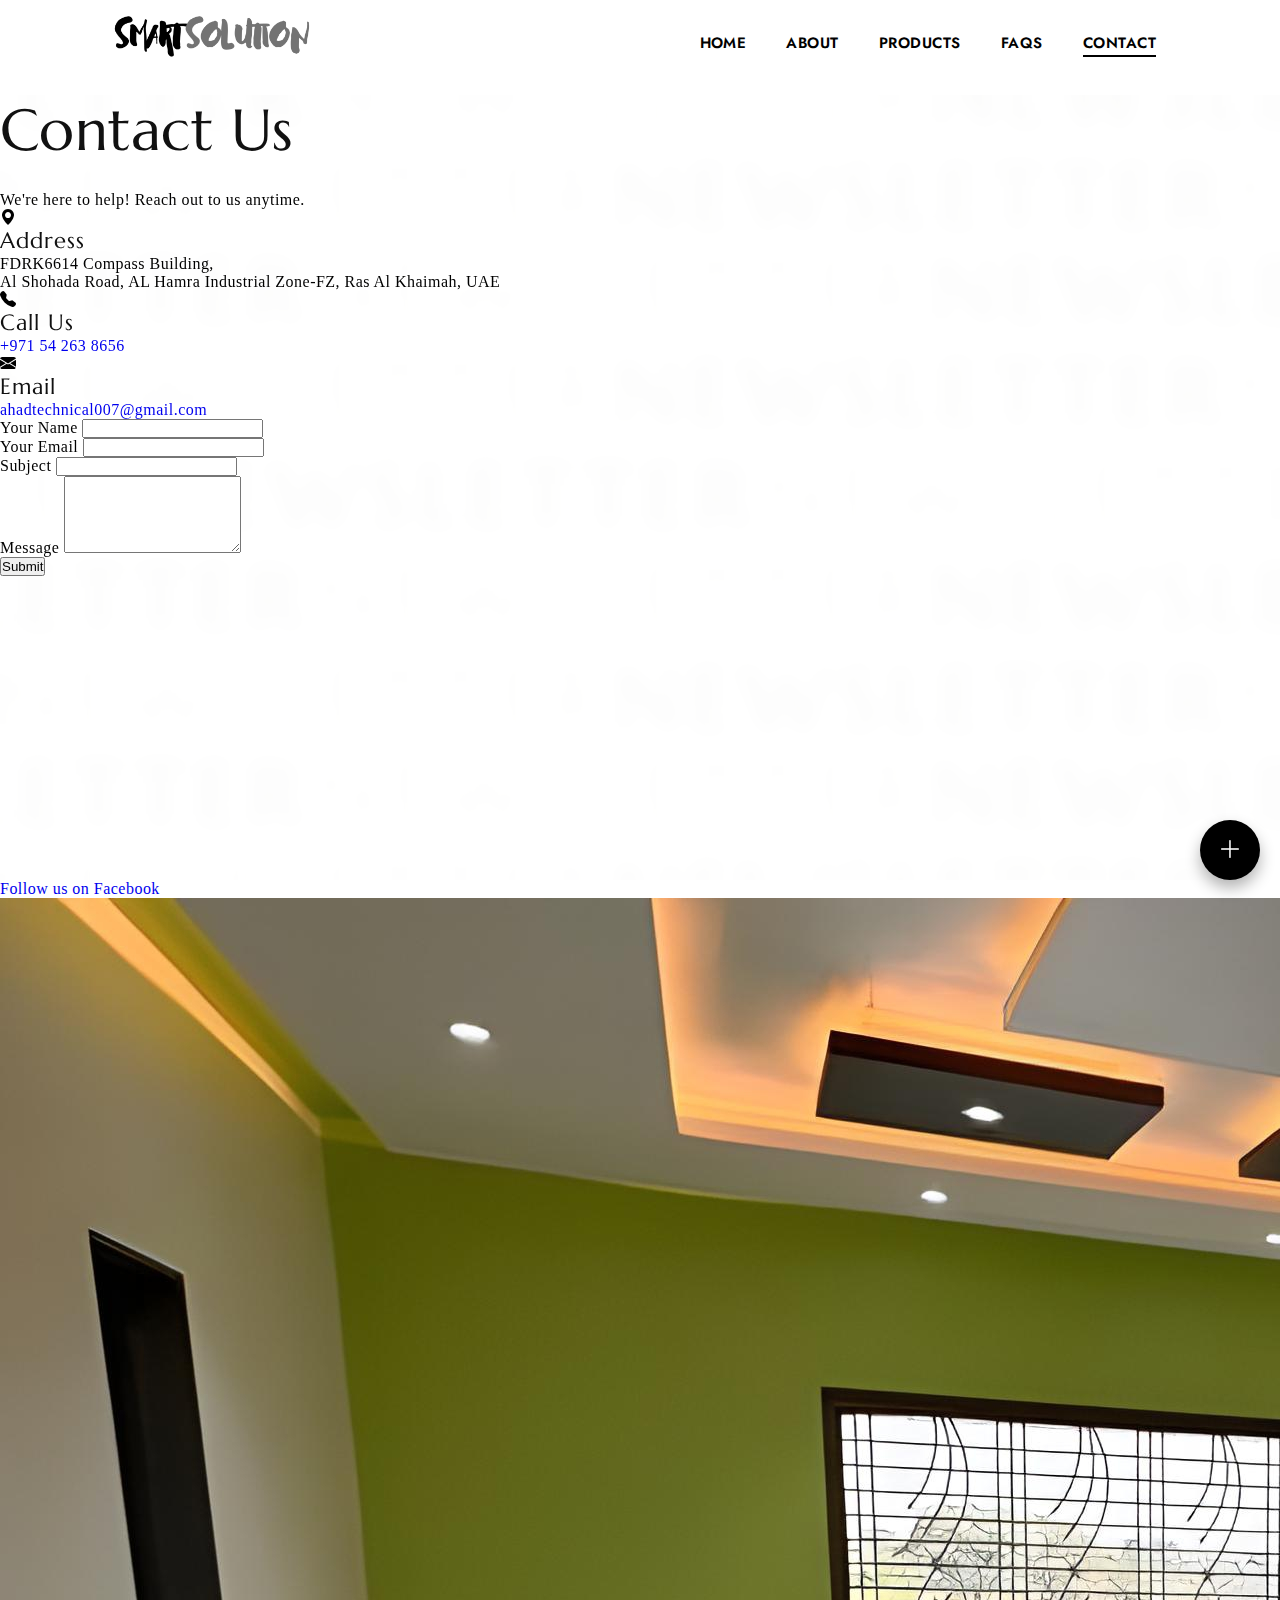
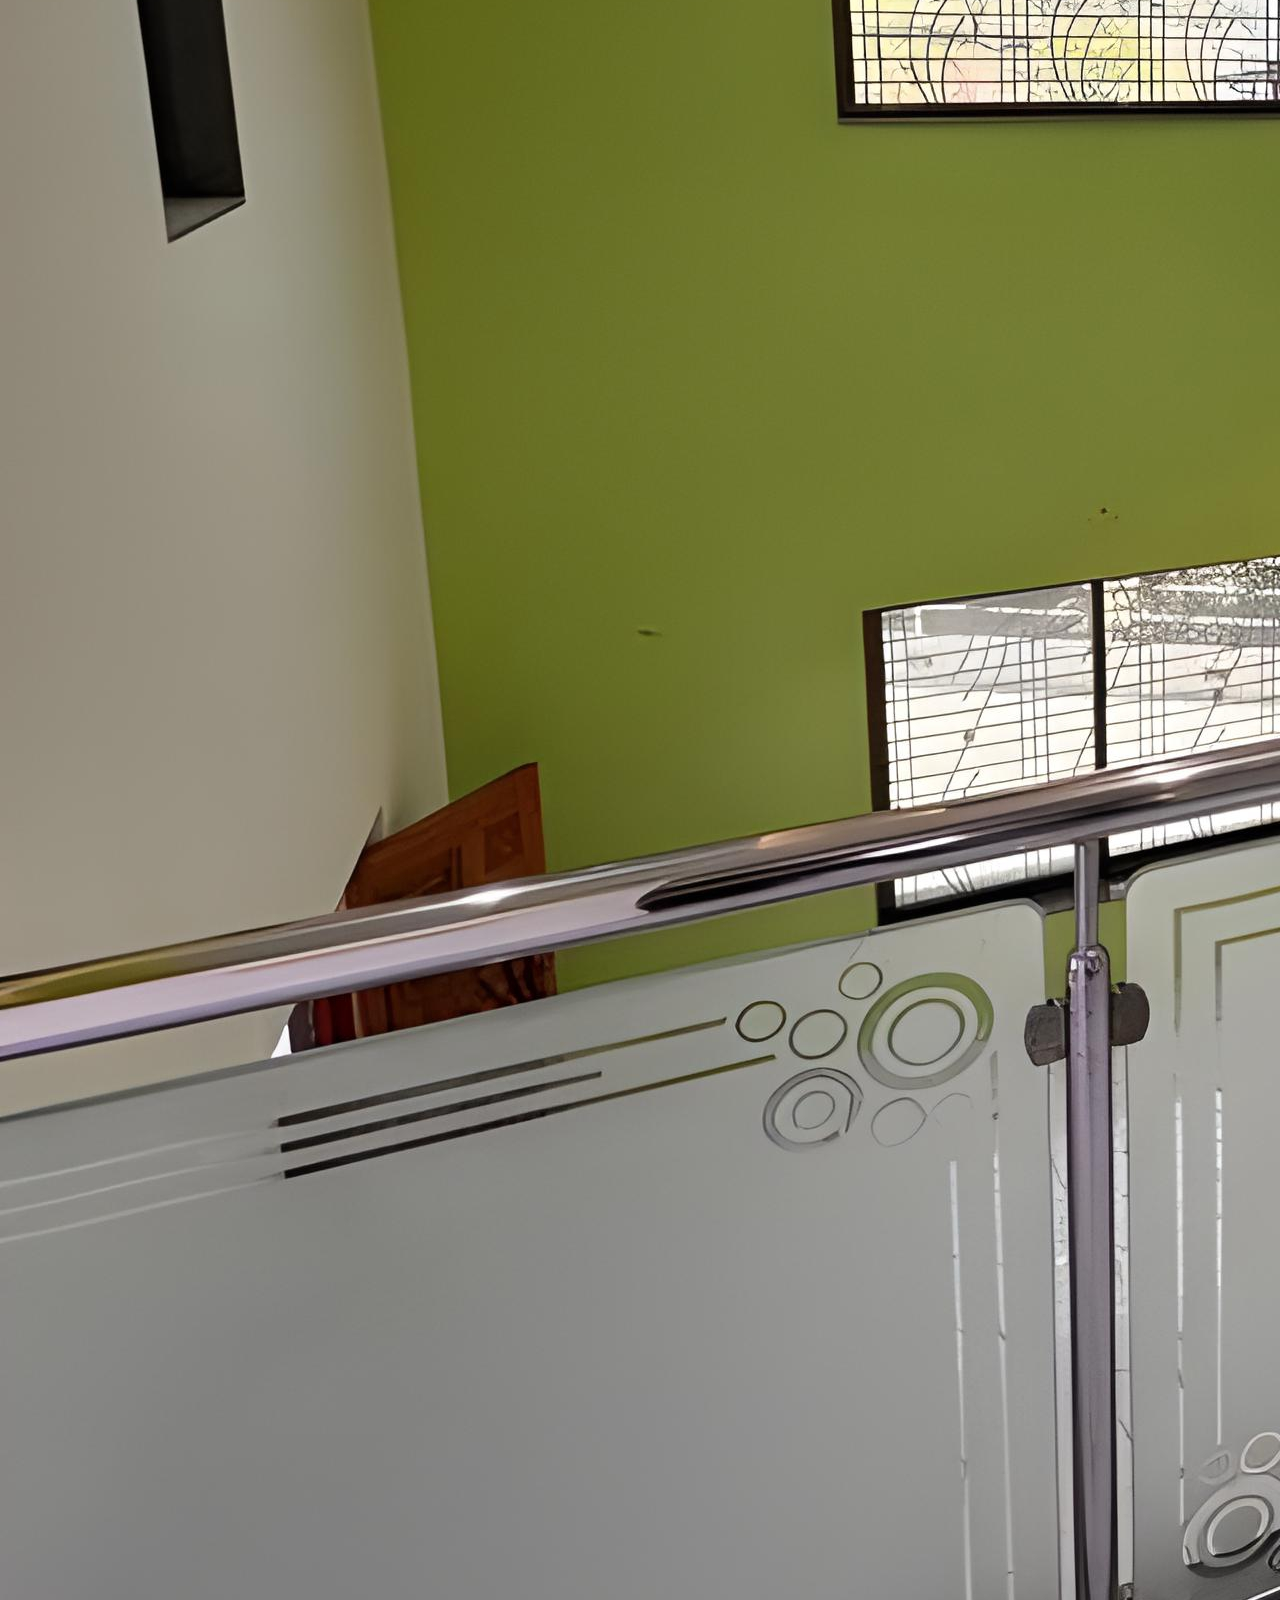
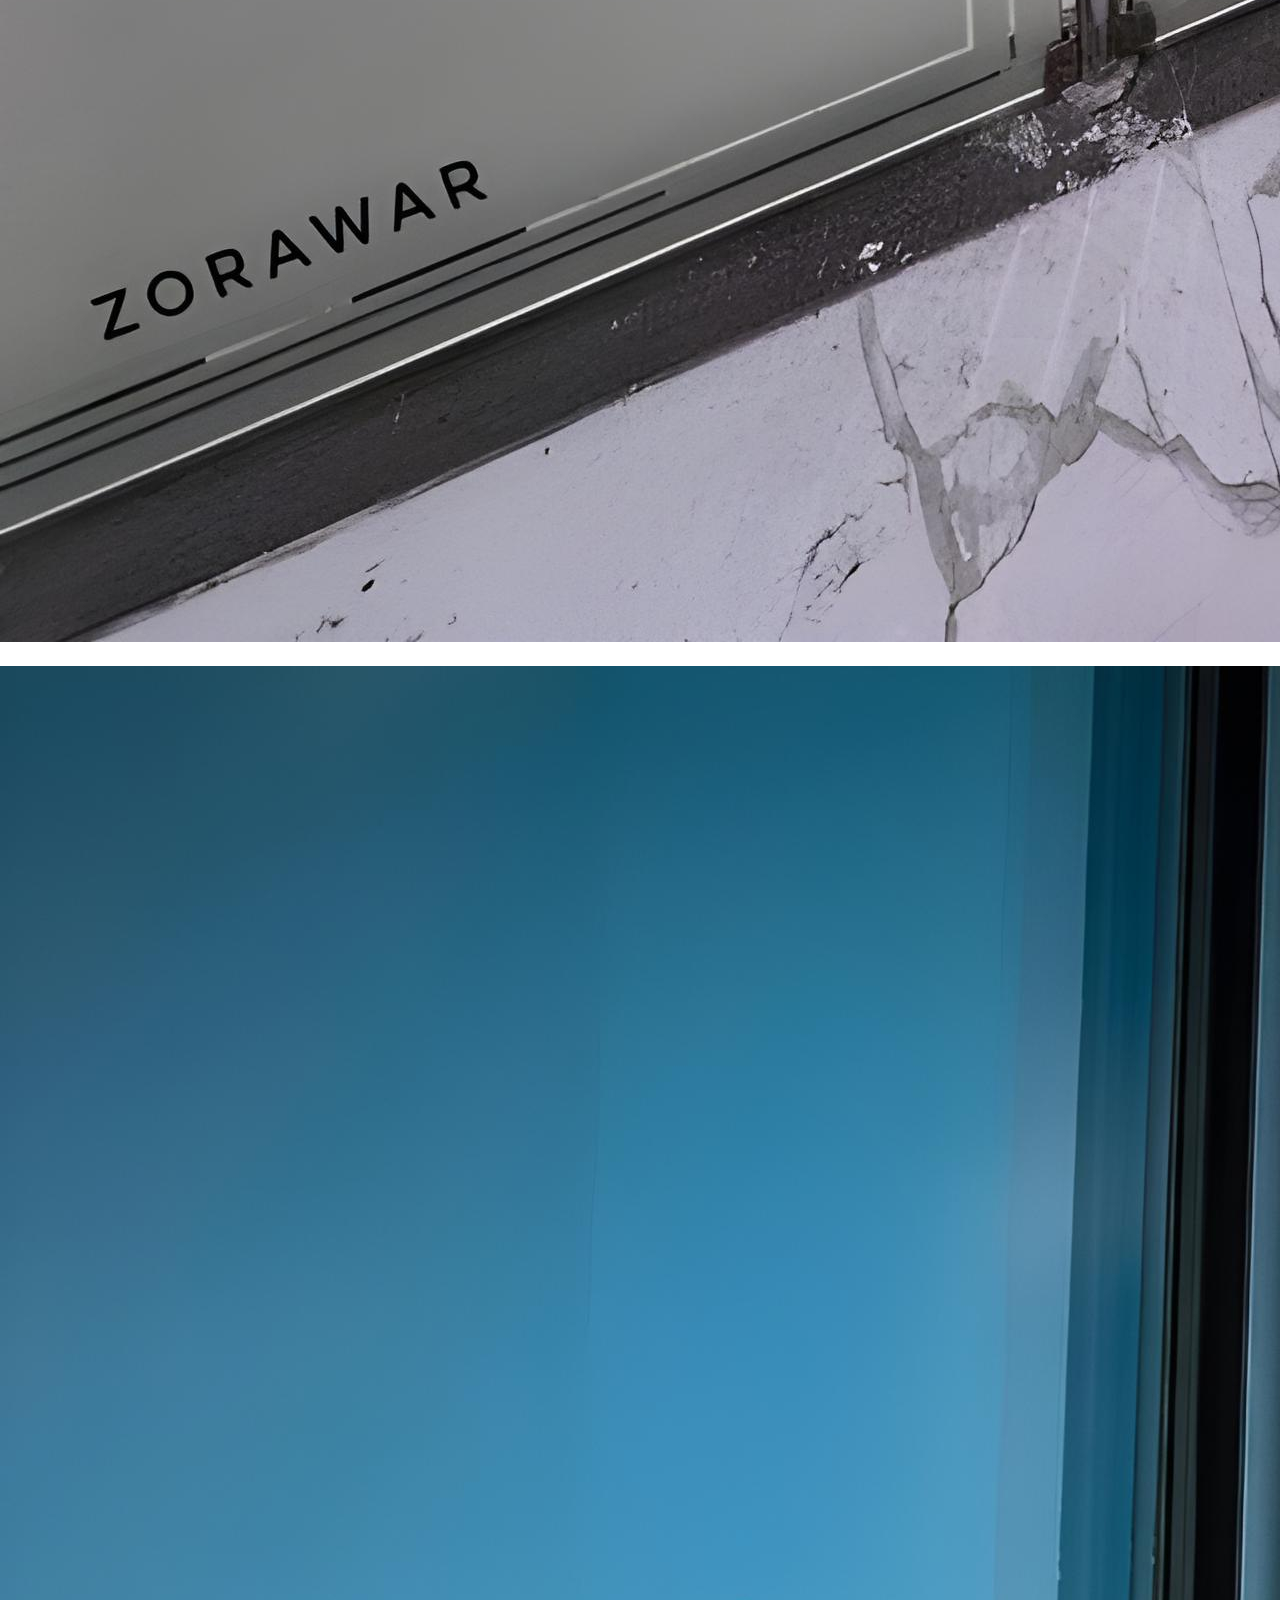
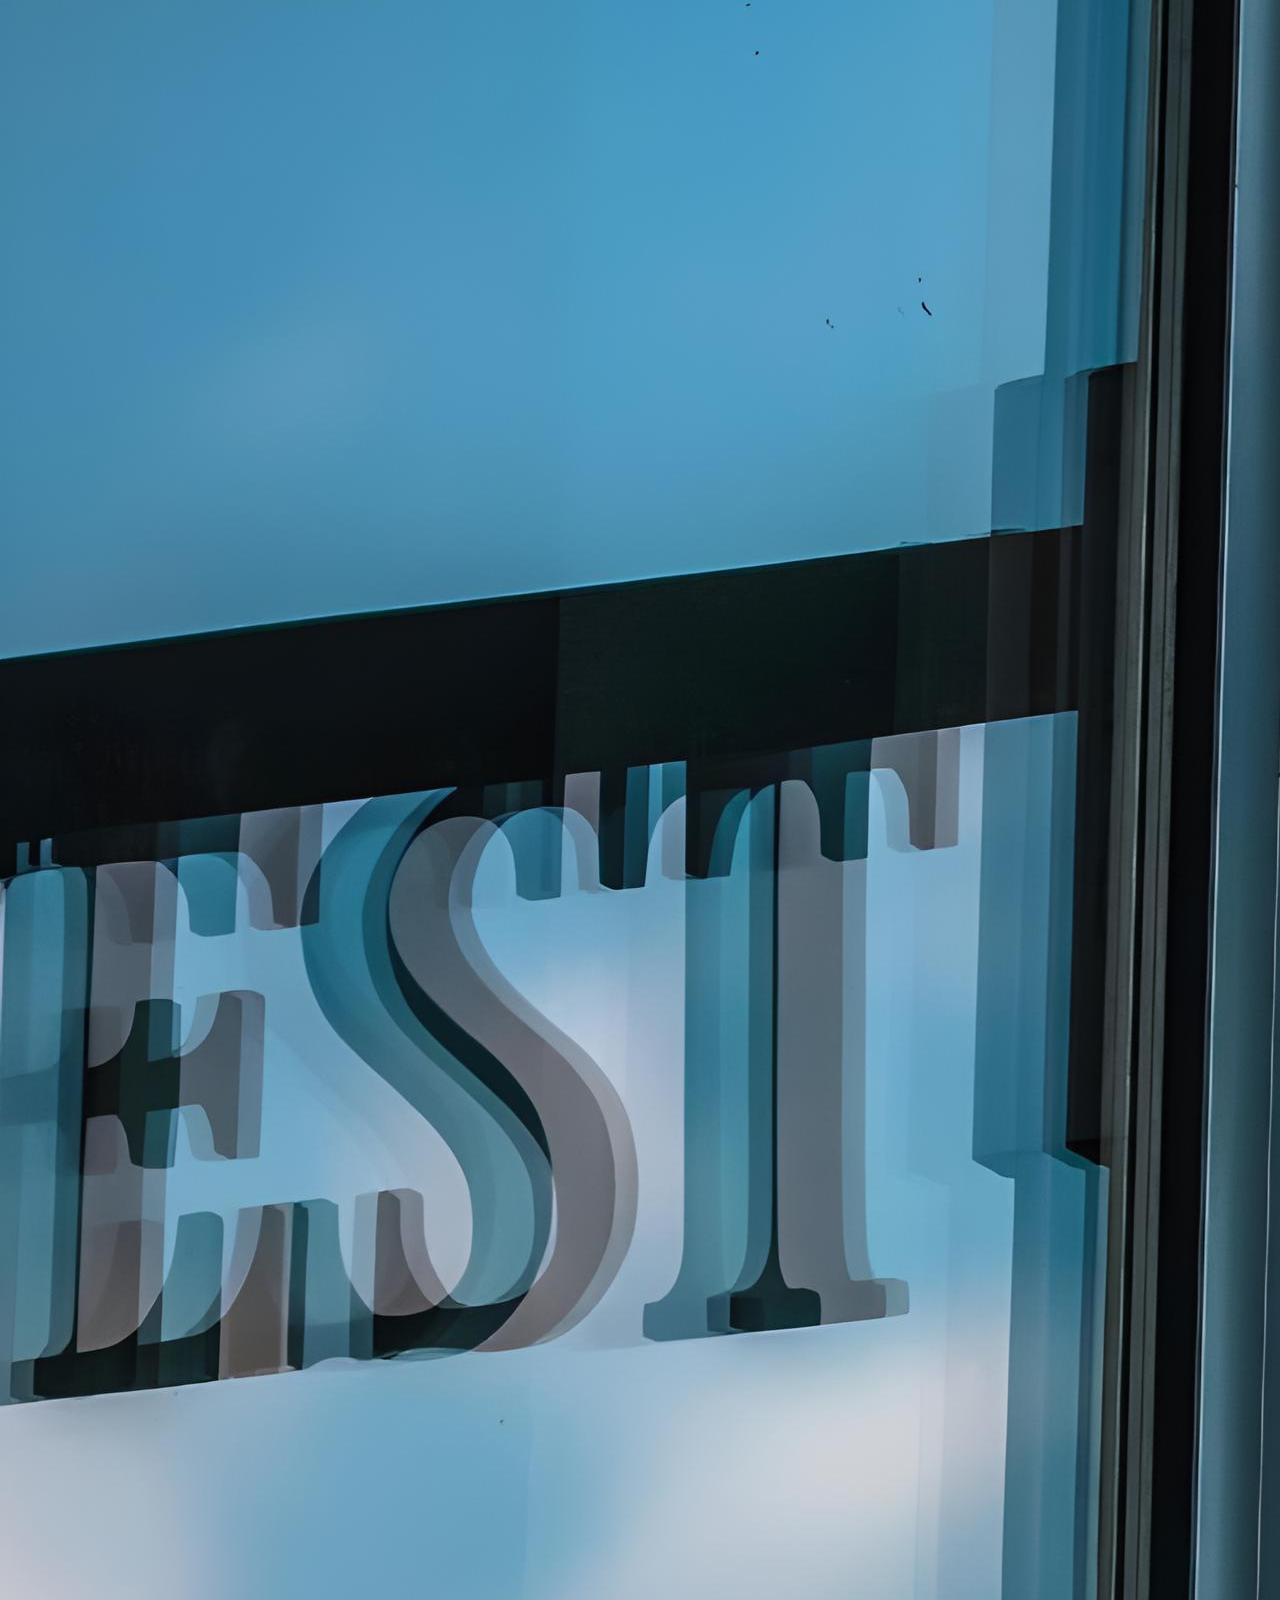
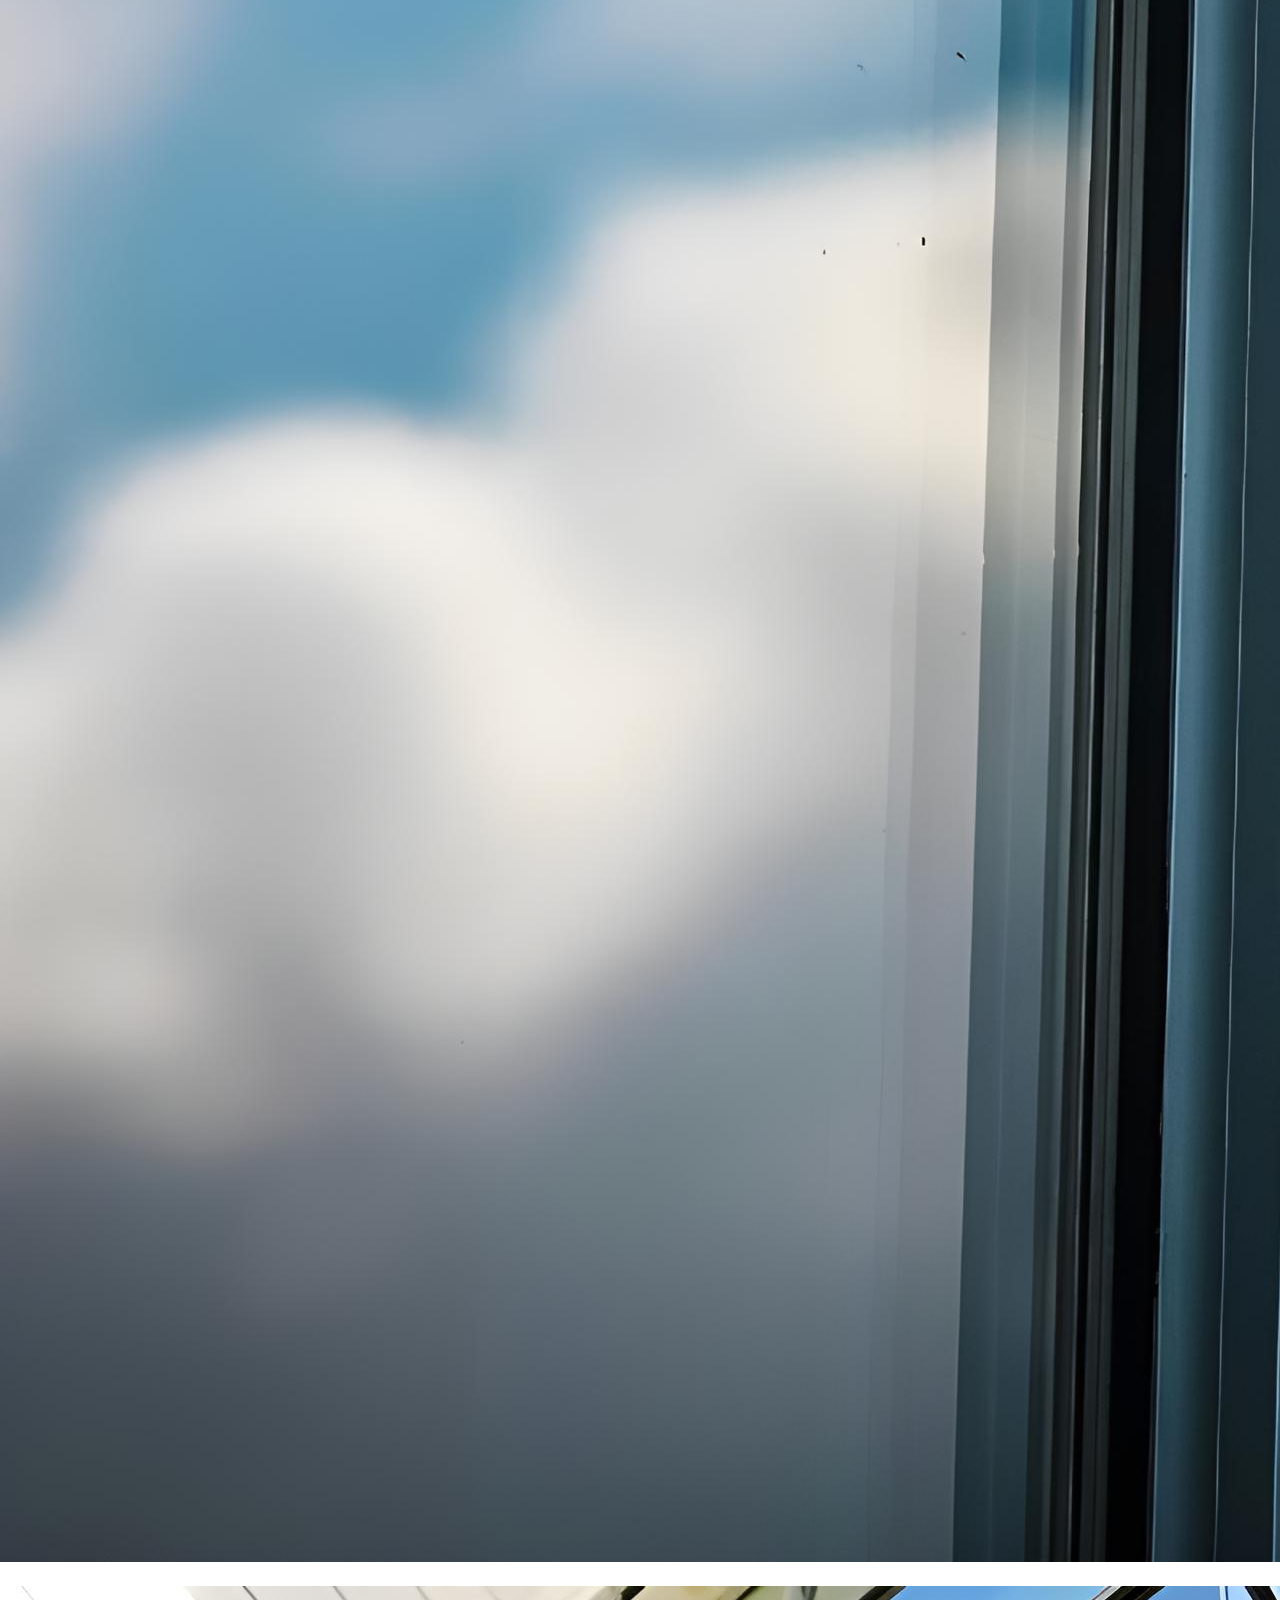
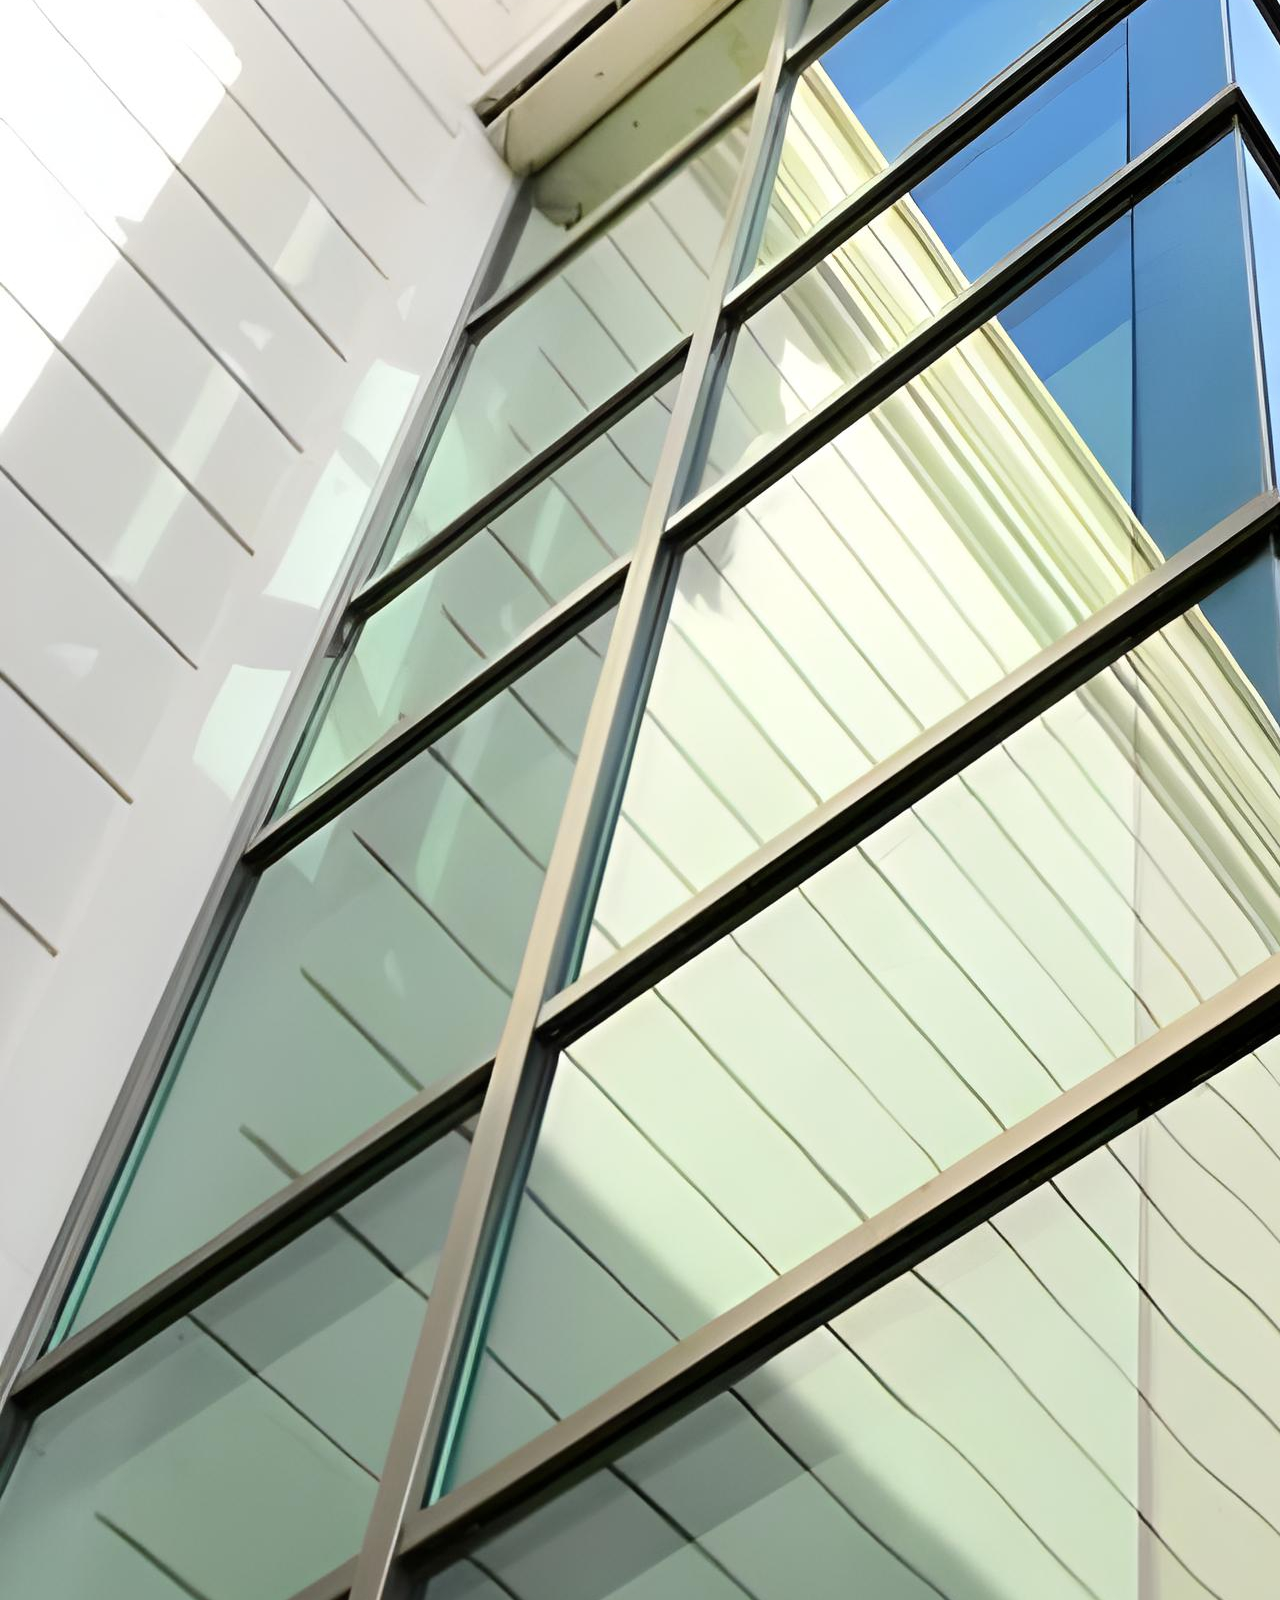
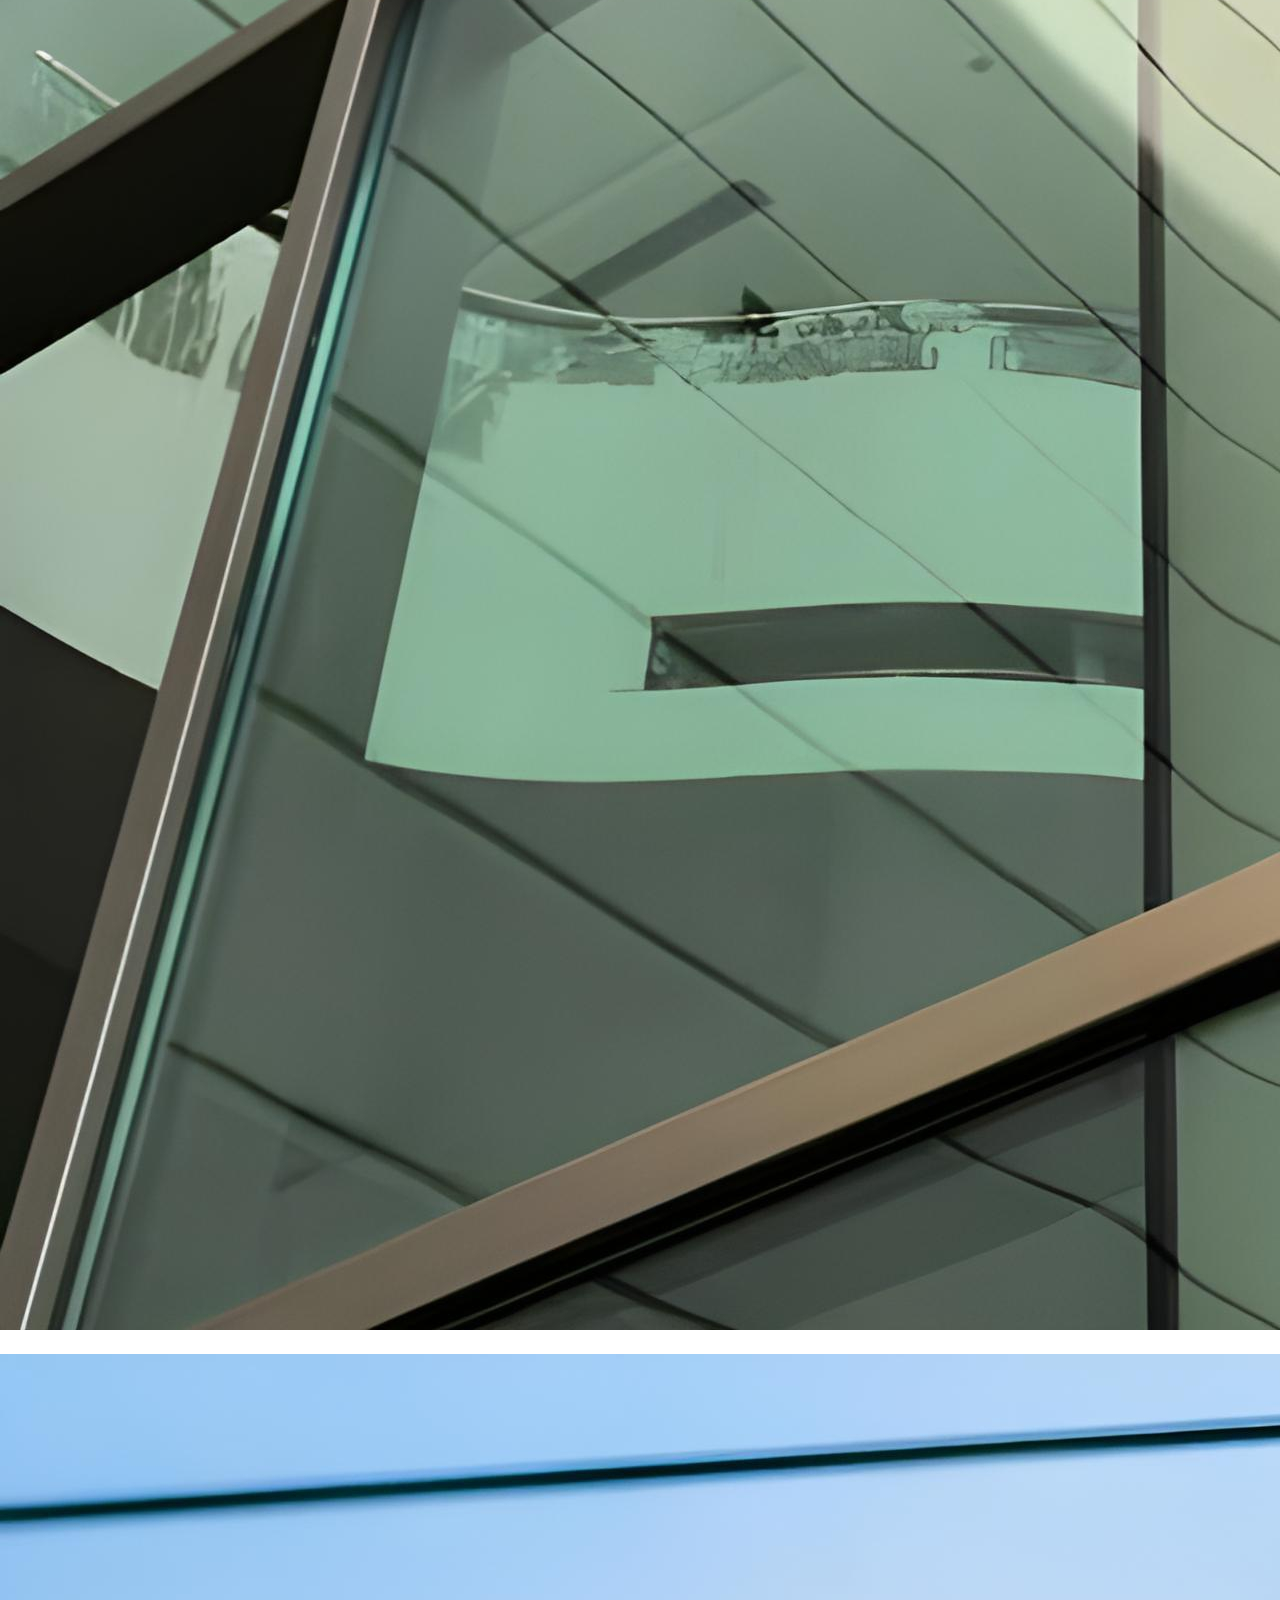
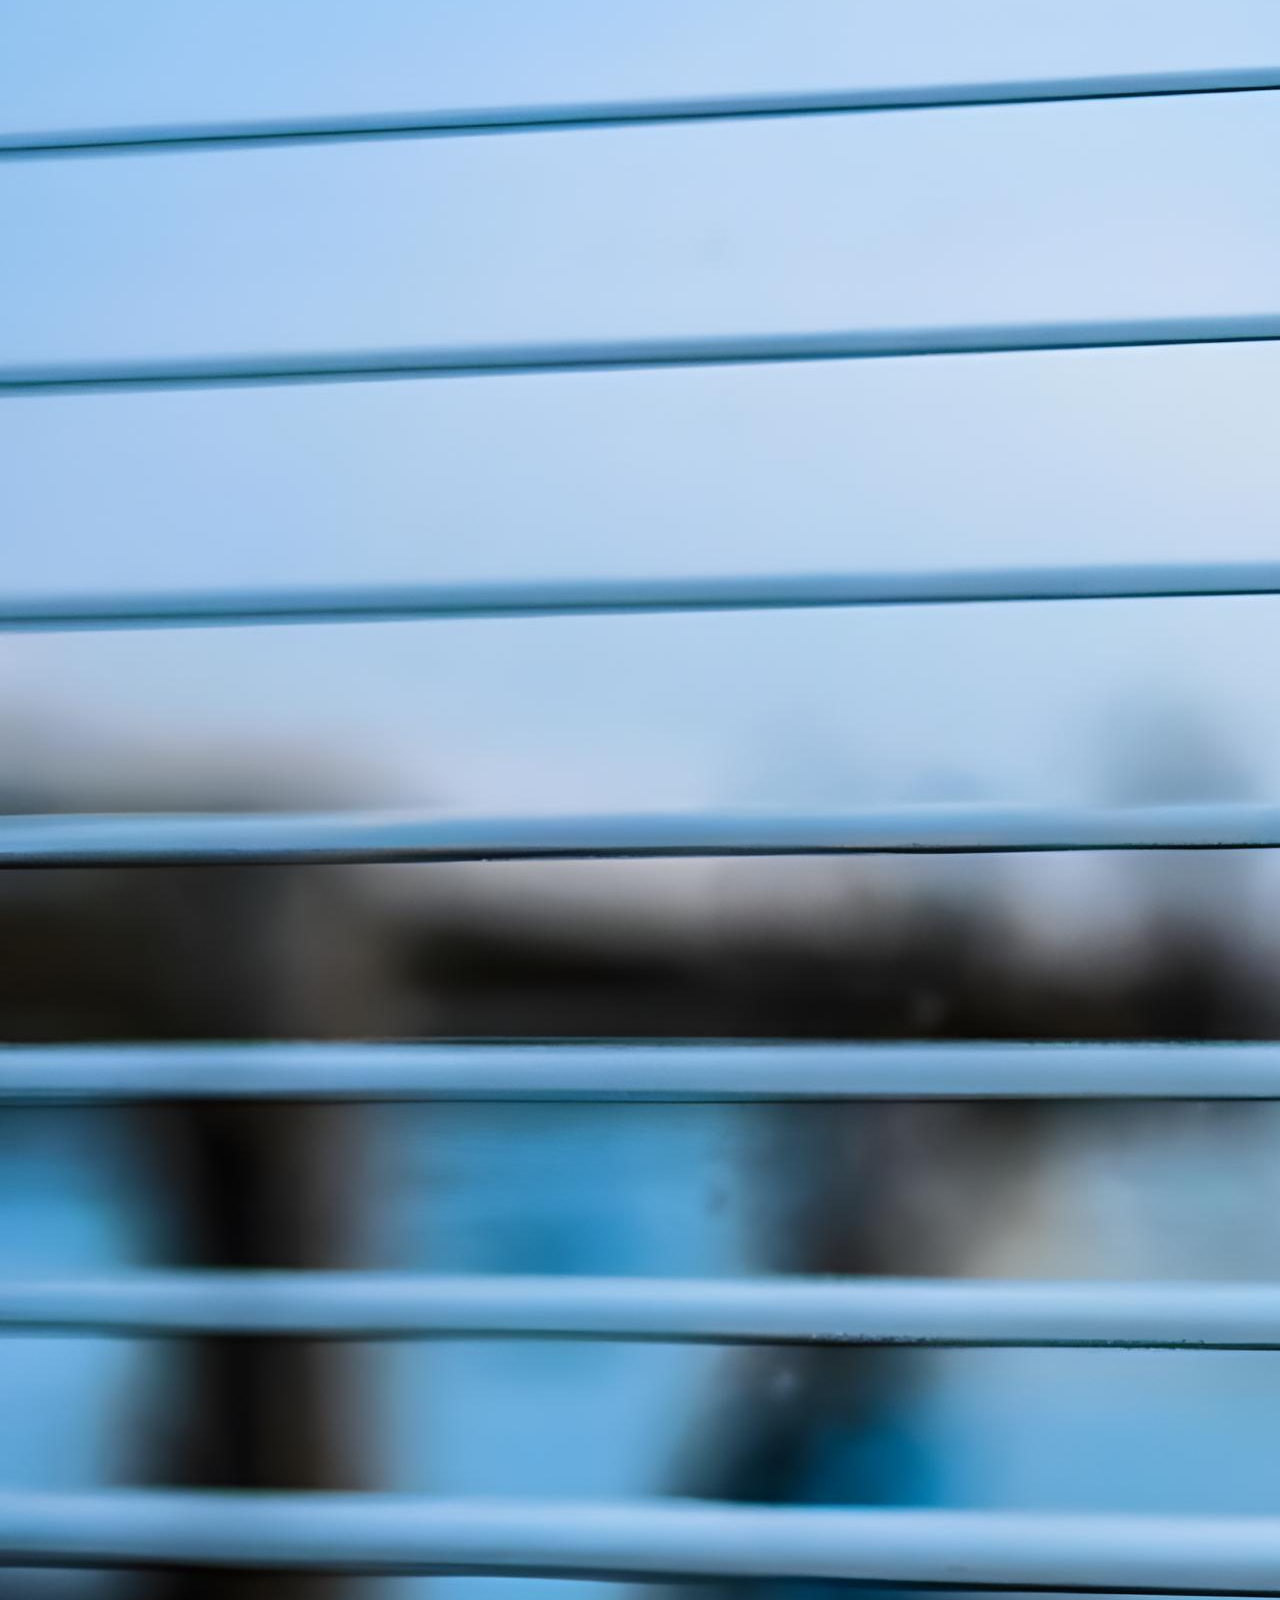
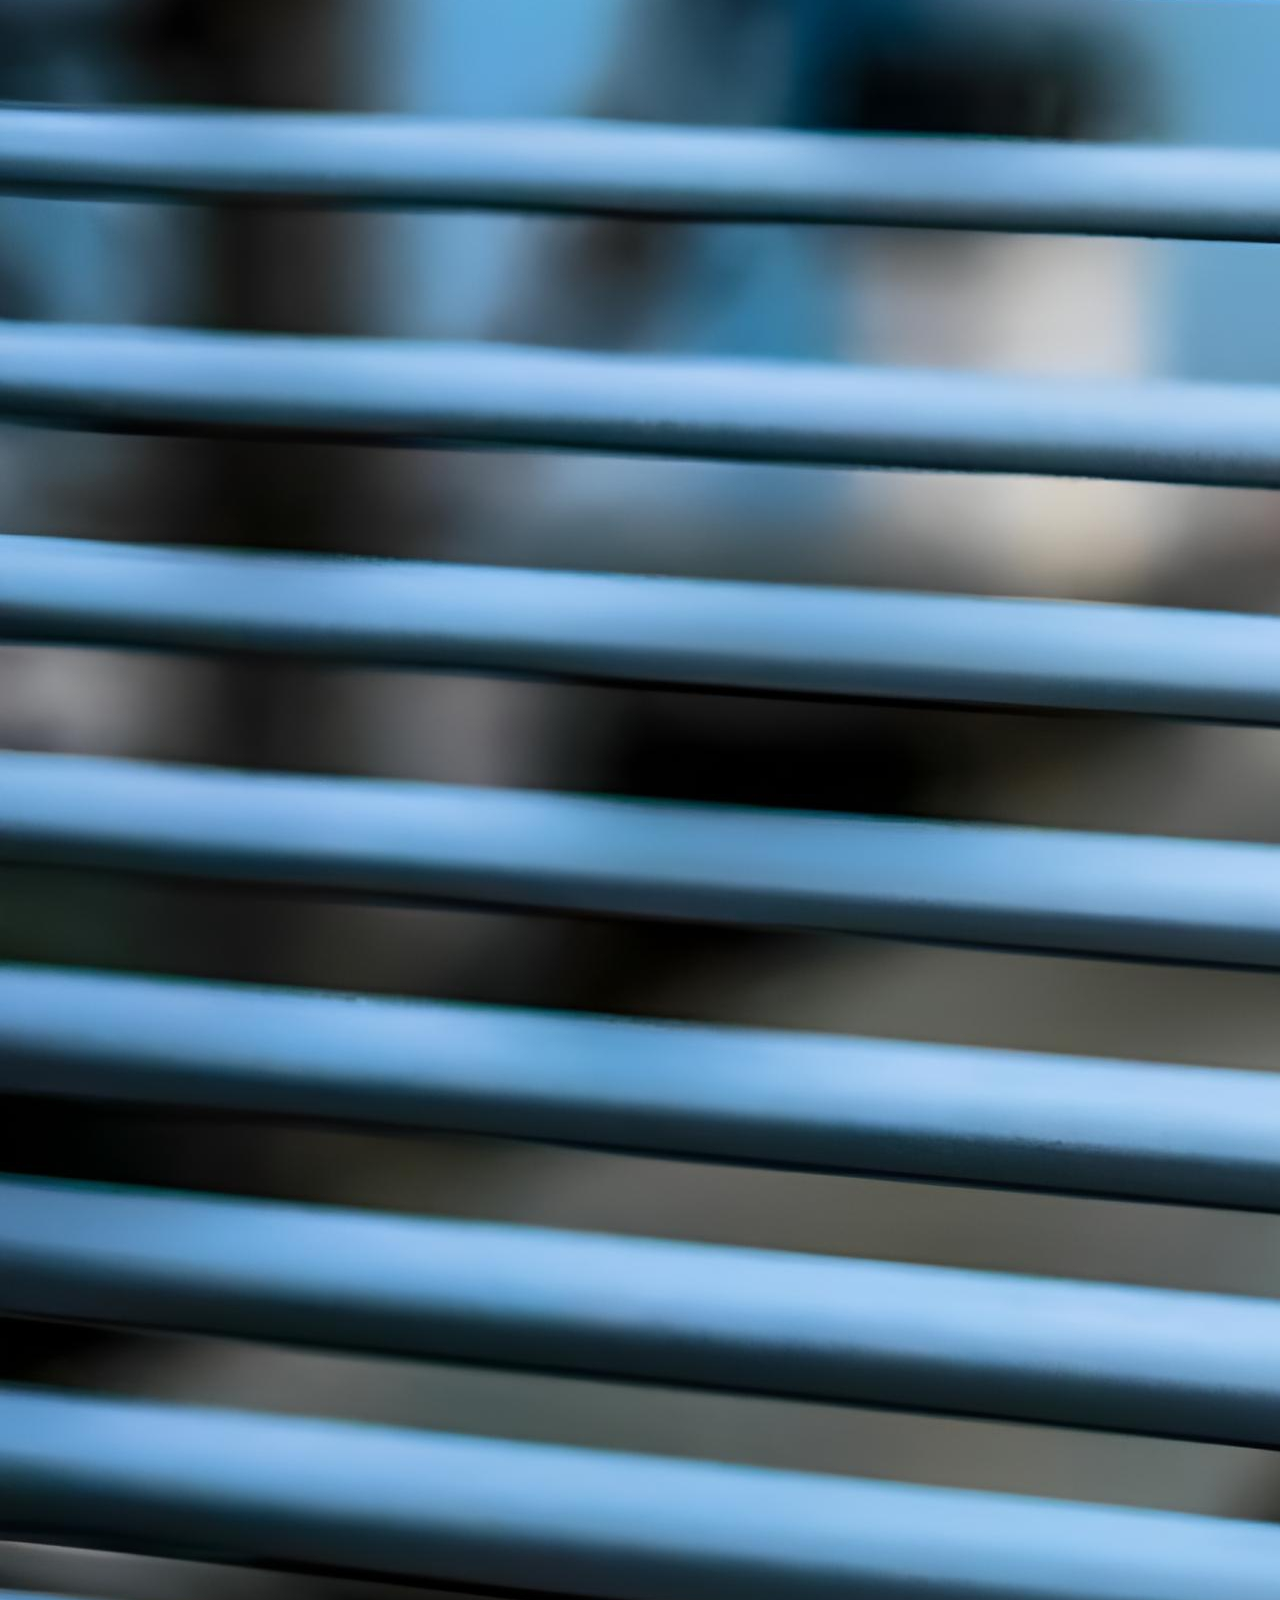
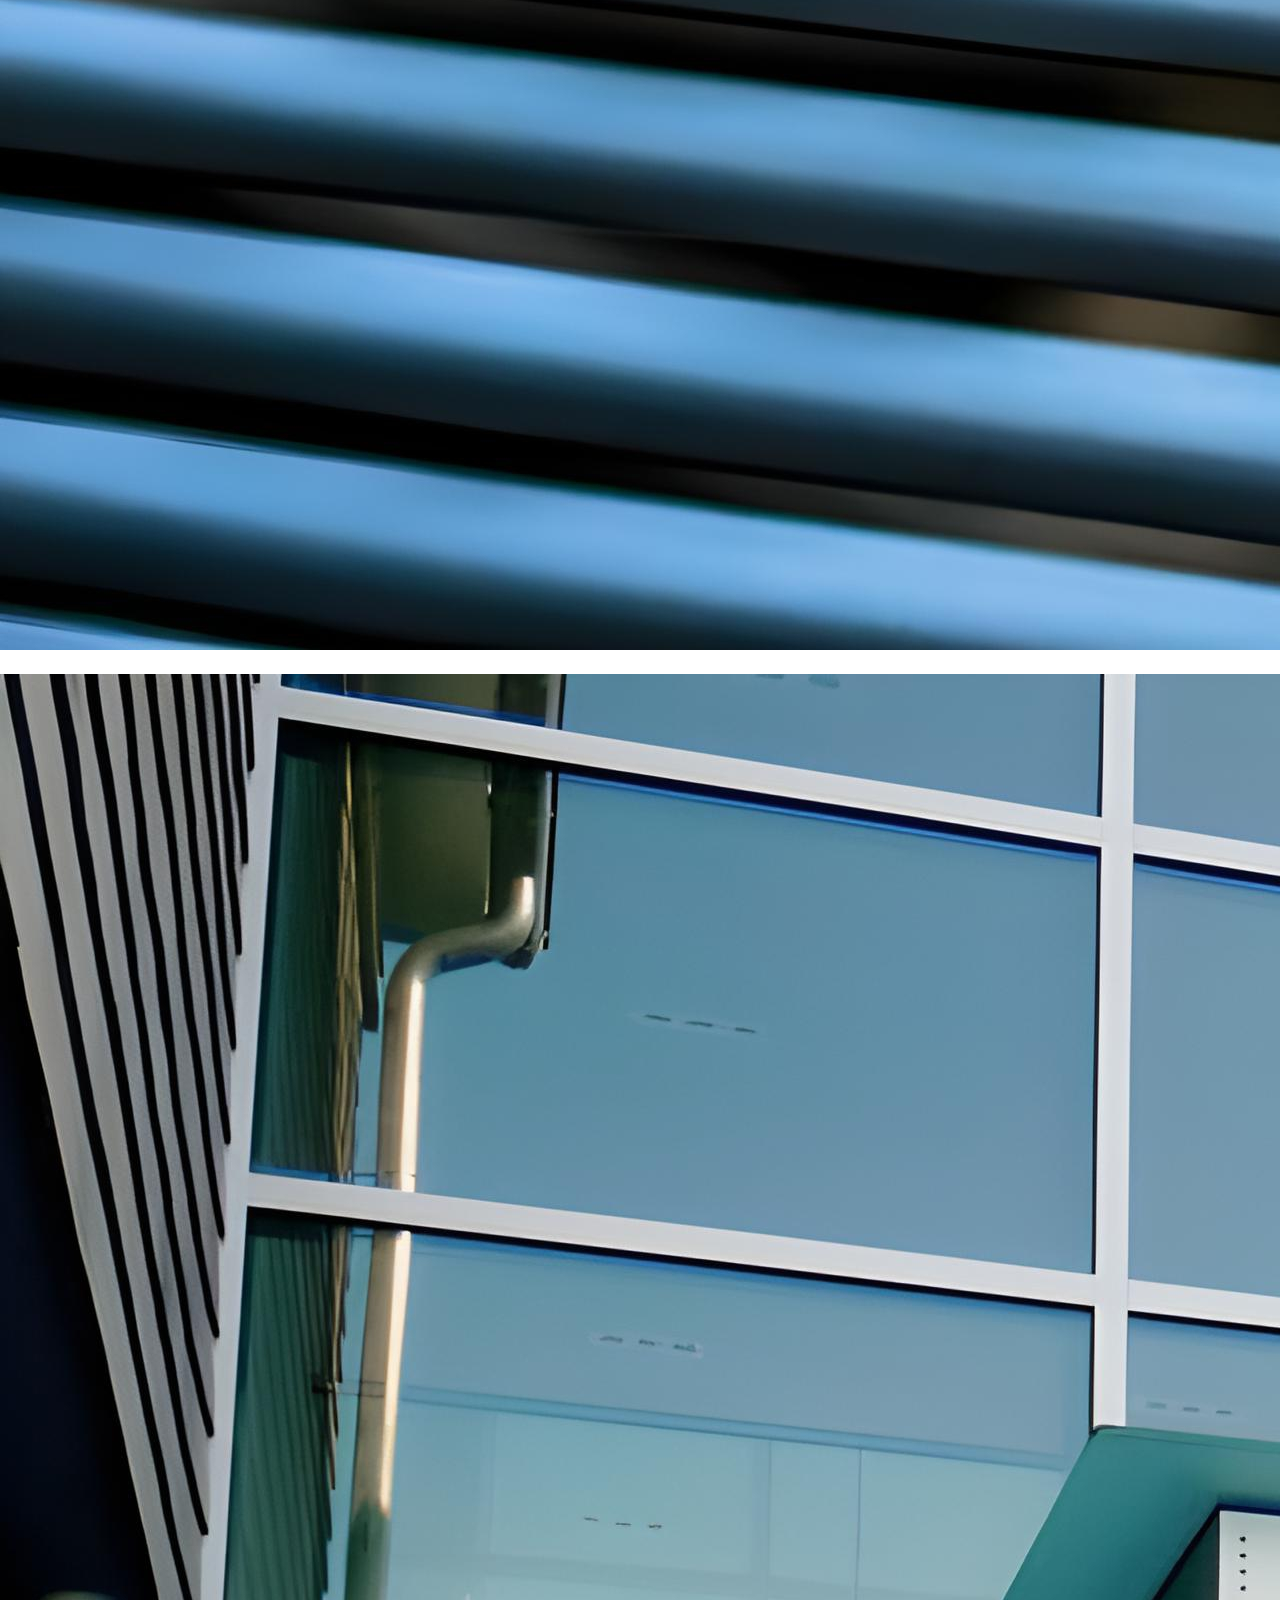
<file: Contact.html>
<!DOCTYPE html>
<html lang="en">
<head>
    <!----- TITLE ----->
    <title>Smart Solution</title>
    <!----- META SEO ----->
    <meta charset="utf-8">
    <meta http-equiv="X-UA-Compatible" content="IE=edge">
    <meta name="viewport" content="width=device-width, initial-scale=1.0">
    <meta name="format-detection" content="telephone=no">
    <meta name="apple-mobile-web-app-capable" content="yes">
    <meta name="author" content="HenryStudio">
    <meta name="keywords" content="ecommerce,glasses,store">
    <meta name="description" content="ecommerce site by henry studio">
    <!-- FAVICONS -->
    <link href="assets/img/Fav Icon.png" rel="icon">
    <link href="assets/img/Fav Icon.png" rel="apple-touch-icon">
    <!----- BOOTSTRAP ----->
    <link href="https://cdn.jsdelivr.net/npm/bootstrap@5.3.0-alpha3/dist/css/bootstrap.min.css" rel="stylesheet"
    integrity="sha384-KK94CHFLLe+nY2dmCWGMq91rCGa5gtU4mk92HdvYe+M/SXH301p5ILy+dN9+nJOZ" crossorigin="anonymous">
    <link href="https://cdn.jsdelivr.net/npm/bootstrap-icons@1.10.5/font/bootstrap-icons.css" rel="stylesheet">
    <!----- CSS ----->
    <link rel="stylesheet" type="text/css" href="css/vendor.css">
    <link rel="stylesheet" href="https://cdn.jsdelivr.net/npm/swiper@9/swiper-bundle.min.css" />
    <link rel="stylesheet" type="text/css" href="style.css">
    <!----- GOOGLE FONTS ----->
    <link rel="preconnect" href="https://fonts.googleapis.com">
    <link rel="preconnect" href="https://fonts.gstatic.com" crossorigin>
    <link href="https://fonts.googleapis.com/css2?family=Jost:ital,wght@0,300;0,400;0,500;0,700;1,300;1,400;1,500;1,700&family=Marcellus&display=swap"
    rel="stylesheet">
</head>
<body class="homepage">

<!--========================================================================== MAIN START =============================================================================-->

  <!----- SOCIAL MEDIA ICONS ----->
  <svg xmlns="http://www.w3.org/2000/svg" style="display: none;">
    <defs>
      <symbol xmlns="http://www.w3.org/2000/svg" id="instagram" viewBox="0 0 15 15">
        <path fill="none" stroke="currentColor"
          d="M11 3.5h1M4.5.5h6a4 4 0 0 1 4 4v6a4 4 0 0 1-4 4h-6a4 4 0 0 1-4-4v-6a4 4 0 0 1 4-4Zm3 10a3 3 0 1 1 0-6a3 3 0 0 1 0 6Z" />
      </symbol>
      <symbol xmlns="http://www.w3.org/2000/svg" id="facebook" viewBox="0 0 15 15">
        <path fill="none" stroke="currentColor"
          d="M7.5 14.5a7 7 0 1 1 0-14a7 7 0 0 1 0 14Zm0 0v-8a2 2 0 0 1 2-2h.5m-5 4h5" />
      </symbol>
      <symbol xmlns="http://www.w3.org/2000/svg" id="twitter" viewBox="0 0 15 15">
        <path fill="currentColor"
          d="m14.478 1.5l.5-.033a.5.5 0 0 0-.871-.301l.371.334Zm-.498 2.959a.5.5 0 1 0-1 0h1Zm-6.49.082h-.5h.5Zm0 .959h.5h-.5Zm-6.99 7V12a.5.5 0 0 0-.278.916L.5 12.5Zm.998-11l.469-.175a.5.5 0 0 0-.916-.048l.447.223Zm3.994 9l.354.353a.5.5 0 0 0-.195-.827l-.159.474Zm7.224-8.027l-.37.336l.18.199l.265-.04l-.075-.495Zm1.264-.94c.051.778.003 1.25-.123 1.606c-.122.345-.336.629-.723 1l.692.722c.438-.42.776-.832.974-1.388c.193-.546.232-1.178.177-2.006l-.998.066Zm0 3.654V4.46h-1v.728h1Zm-6.99-.646V5.5h1v-.959h-1Zm0 .959V6h1v-.5h-1ZM10.525 1a3.539 3.539 0 0 0-3.537 3.541h1A2.539 2.539 0 0 1 10.526 2V1Zm2.454 4.187C12.98 9.503 9.487 13 5.18 13v1c4.86 0 8.8-3.946 8.8-8.813h-1ZM1.03 1.675C1.574 3.127 3.614 6 7.49 6V5C4.174 5 2.421 2.54 1.966 1.325l-.937.35Zm.021-.398C.004 3.373-.157 5.407.604 7.139c.759 1.727 2.392 3.055 4.73 3.835l.317-.948c-2.155-.72-3.518-1.892-4.132-3.29c-.612-1.393-.523-3.11.427-5.013l-.895-.446Zm4.087 8.87C4.536 10.75 2.726 12 .5 12v1c2.566 0 4.617-1.416 5.346-2.147l-.708-.706Zm7.949-8.009A3.445 3.445 0 0 0 10.526 1v1c.721 0 1.37.311 1.82.809l.74-.671Zm-.296.83a3.513 3.513 0 0 0 2.06-1.134l-.744-.668a2.514 2.514 0 0 1-1.466.813l.15.989ZM.222 12.916C1.863 14.01 3.583 14 5.18 14v-1c-1.63 0-3.048-.011-4.402-.916l-.556.832Z" />
      </symbol>
      <symbol xmlns="http://www.w3.org/2000/svg" id="pinterest" viewBox="0 0 15 15">
        <path fill="none" stroke="currentColor"
          d="m4.5 13.5l3-7m-3.236 3a2.989 2.989 0 0 1-.764-2V7A3.5 3.5 0 0 1 7 3.5h1A3.5 3.5 0 0 1 11.5 7v.5a3 3 0 0 1-3 3a2.081 2.081 0 0 1-1.974-1.423L6.5 9m1 5.5a7 7 0 1 1 0-14a7 7 0 0 1 0 14Z" />
      </symbol>
      <symbol xmlns="http://www.w3.org/2000/svg" id="youtube" viewBox="0 0 15 15">
        <path fill="currentColor"
          d="m1.61 12.738l-.104.489l.105-.489Zm11.78 0l.104.489l-.105-.489Zm0-10.476l.104-.489l-.105.489Zm-11.78 0l.106.489l-.105-.489ZM6.5 5.5l.277-.416A.5.5 0 0 0 6 5.5h.5Zm0 4H6a.5.5 0 0 0 .777.416L6.5 9.5Zm3-2l.277.416a.5.5 0 0 0 0-.832L9.5 7.5ZM0 3.636v7.728h1V3.636H0Zm15 7.728V3.636h-1v7.728h1ZM1.506 13.227c3.951.847 8.037.847 11.988 0l-.21-.978a27.605 27.605 0 0 1-11.568 0l-.21.978ZM13.494 1.773a28.606 28.606 0 0 0-11.988 0l.21.978a27.607 27.607 0 0 1 11.568 0l.21-.978ZM15 3.636c0-.898-.628-1.675-1.506-1.863l-.21.978c.418.09.716.458.716.885h1Zm-1 7.728a.905.905 0 0 1-.716.885l.21.978A1.905 1.905 0 0 0 15 11.364h-1Zm-14 0c0 .898.628 1.675 1.506 1.863l.21-.978A.905.905 0 0 1 1 11.364H0Zm1-7.728c0-.427.298-.796.716-.885l-.21-.978A1.905 1.905 0 0 0 0 3.636h1ZM6 5.5v4h1v-4H6Zm.777 4.416l3-2l-.554-.832l-3 2l.554.832Zm3-2.832l-3-2l-.554.832l3 2l.554-.832Z" />
      </symbol>
      <symbol xmlns="http://www.w3.org/2000/svg" id="dribble" viewBox="0 0 15 15">
        <path fill="none" stroke="currentColor" stroke-linecap="round" stroke-linejoin="round"
          d="M4.839 1.024c3.346 4.041 5.096 7.922 5.704 12.782M.533 6.82c5.985-.138 9.402-1.083 11.97-4.216M2.7 12.594c3.221-4.902 7.171-5.65 11.755-4.293M14.5 7.5a7 7 0 1 0-14 0a7 7 0 0 0 14 0Z" />
      </symbol>
      <symbol xmlns="http://www.w3.org/2000/svg" id="calendar" viewBox="0 0 24 24">
        <g fill="none" stroke="currentColor" stroke-linecap="round" stroke-linejoin="round" stroke-width="2">
          <rect width="20" height="18" x="2" y="4" rx="4" />
          <path d="M8 2v4m8-4v4M2 10h20" />
        </g>
      </symbol>
      <symbol xmlns="http://www.w3.org/2000/svg" id="shopping-bag" viewBox="0 0 24 24">
        <g fill="none" stroke="currentColor" stroke-linecap="round" stroke-linejoin="round" stroke-width="2">
          <path
            d="M3.977 9.84A2 2 0 0 1 5.971 8h12.058a2 2 0 0 1 1.994 1.84l.803 10A2 2 0 0 1 18.833 22H5.167a2 2 0 0 1-1.993-2.16l.803-10Z" />
          <path d="M16 11V6a4 4 0 0 0-4-4v0a4 4 0 0 0-4 4v5" />
        </g>
      </symbol>
      <symbol xmlns="http://www.w3.org/2000/svg" id="gift" viewBox="0 0 24 24">
        <g fill="none" stroke="currentColor" stroke-linecap="round" stroke-linejoin="round" stroke-width="2">
          <rect width="18" height="14" x="3" y="8" rx="2" />
          <path d="M12 5a3 3 0 1 0-3 3m6 0a3 3 0 1 0-3-3m0 0v17m9-7H3" />
        </g>
      </symbol>
      <symbol xmlns="http://www.w3.org/2000/svg" id="arrow-cycle" viewBox="0 0 24 24">
        <g fill="none" stroke="currentColor" stroke-linecap="round" stroke-linejoin="round" stroke-width="2">
          <path
            d="M22 12c0 6-4.39 10-9.806 10C7.792 22 4.24 19.665 3 16m-1-4C2 6 6.39 2 11.806 2C16.209 2 19.76 4.335 21 8" />
          <path d="m7 17l-4-1l-1 4M17 7l4 1l1-4" />
        </g>
      </symbol>
      <symbol xmlns="http://www.w3.org/2000/svg" id="link" viewBox="0 0 24 24">
        <path fill="currentColor"
          d="M12 19a1 1 0 1 0-1-1a1 1 0 0 0 1 1Zm5 0a1 1 0 1 0-1-1a1 1 0 0 0 1 1Zm0-4a1 1 0 1 0-1-1a1 1 0 0 0 1 1Zm-5 0a1 1 0 1 0-1-1a1 1 0 0 0 1 1Zm7-12h-1V2a1 1 0 0 0-2 0v1H8V2a1 1 0 0 0-2 0v1H5a3 3 0 0 0-3 3v14a3 3 0 0 0 3 3h14a3 3 0 0 0 3-3V6a3 3 0 0 0-3-3Zm1 17a1 1 0 0 1-1 1H5a1 1 0 0 1-1-1v-9h16Zm0-11H4V6a1 1 0 0 1 1-1h1v1a1 1 0 0 0 2 0V5h8v1a1 1 0 0 0 2 0V5h1a1 1 0 0 1 1 1ZM7 15a1 1 0 1 0-1-1a1 1 0 0 0 1 1Zm0 4a1 1 0 1 0-1-1a1 1 0 0 0 1 1Z" />
      </symbol>
      <symbol xmlns="http://www.w3.org/2000/svg" id="arrow-left" viewBox="0 0 24 24">
        <path fill="currentColor"
          d="M17 11H9.41l3.3-3.29a1 1 0 1 0-1.42-1.42l-5 5a1 1 0 0 0-.21.33a1 1 0 0 0 0 .76a1 1 0 0 0 .21.33l5 5a1 1 0 0 0 1.42 0a1 1 0 0 0 0-1.42L9.41 13H17a1 1 0 0 0 0-2Z" />
      </symbol>
      <symbol xmlns="http://www.w3.org/2000/svg" id="arrow-right" viewBox="0 0 24 24">
        <path fill="currentColor"
          d="M17.92 11.62a1 1 0 0 0-.21-.33l-5-5a1 1 0 0 0-1.42 1.42l3.3 3.29H7a1 1 0 0 0 0 2h7.59l-3.3 3.29a1 1 0 0 0 0 1.42a1 1 0 0 0 1.42 0l5-5a1 1 0 0 0 .21-.33a1 1 0 0 0 0-.76Z" />
      </symbol>
      <symbol xmlns="http://www.w3.org/2000/svg" id="play" viewBox="0 0 24 24">
        <g fill="none" fill-rule="evenodd">
          <path
            d="M24 0v24H0V0h24ZM12.593 23.258l-.011.002l-.071.035l-.02.004l-.014-.004l-.071-.035c-.01-.004-.019-.001-.024.005l-.004.01l-.017.428l.005.02l.01.013l.104.074l.015.004l.012-.004l.104-.074l.012-.016l.004-.017l-.017-.427c-.002-.01-.009-.017-.017-.018Zm.265-.113l-.013.002l-.185.093l-.01.01l-.003.011l.018.43l.005.012l.008.007l.201.093c.012.004.023 0 .029-.008l.004-.014l-.034-.614c-.003-.012-.01-.02-.02-.022Zm-.715.002a.023.023 0 0 0-.027.006l-.006.014l-.034.614c0 .012.007.02.017.024l.015-.002l.201-.093l.01-.008l.004-.011l.017-.43l-.003-.012l-.01-.01l-.184-.092Z" />
          <path fill="currentColor"
            d="M5.669 4.76a1.469 1.469 0 0 1 2.04-1.177c1.062.454 3.442 1.533 6.462 3.276c3.021 1.744 5.146 3.267 6.069 3.958c.788.591.79 1.763.001 2.356c-.914.687-3.013 2.19-6.07 3.956c-3.06 1.766-5.412 2.832-6.464 3.28c-.906.387-1.92-.2-2.038-1.177c-.138-1.142-.396-3.735-.396-7.237c0-3.5.257-6.092.396-7.235Z" />
        </g>
      </symbol>
      <symbol xmlns="http://www.w3.org/2000/svg" id="category" viewBox="0 0 24 24">
        <path fill="currentColor"
          d="M19 5.5h-6.28l-.32-1a3 3 0 0 0-2.84-2H5a3 3 0 0 0-3 3v13a3 3 0 0 0 3 3h14a3 3 0 0 0 3-3v-10a3 3 0 0 0-3-3Zm1 13a1 1 0 0 1-1 1H5a1 1 0 0 1-1-1v-13a1 1 0 0 1 1-1h4.56a1 1 0 0 1 .95.68l.54 1.64a1 1 0 0 0 .95.68h7a1 1 0 0 1 1 1Z" />
      </symbol>
      <symbol xmlns="http://www.w3.org/2000/svg" id="calendar" viewBox="0 0 24 24">
        <path fill="currentColor"
          d="M19 4h-2V3a1 1 0 0 0-2 0v1H9V3a1 1 0 0 0-2 0v1H5a3 3 0 0 0-3 3v12a3 3 0 0 0 3 3h14a3 3 0 0 0 3-3V7a3 3 0 0 0-3-3Zm1 15a1 1 0 0 1-1 1H5a1 1 0 0 1-1-1v-7h16Zm0-9H4V7a1 1 0 0 1 1-1h2v1a1 1 0 0 0 2 0V6h6v1a1 1 0 0 0 2 0V6h2a1 1 0 0 1 1 1Z" />
      </symbol>
      <symbol xmlns="http://www.w3.org/2000/svg" id="heart" viewBox="0 0 24 24">
        <path fill="currentColor"
          d="M20.16 4.61A6.27 6.27 0 0 0 12 4a6.27 6.27 0 0 0-8.16 9.48l7.45 7.45a1 1 0 0 0 1.42 0l7.45-7.45a6.27 6.27 0 0 0 0-8.87Zm-1.41 7.46L12 18.81l-6.75-6.74a4.28 4.28 0 0 1 3-7.3a4.25 4.25 0 0 1 3 1.25a1 1 0 0 0 1.42 0a4.27 4.27 0 0 1 6 6.05Z" />
      </symbol>
      <symbol xmlns="http://www.w3.org/2000/svg" id="plus" viewBox="0 0 24 24">
        <path fill="currentColor"
          d="M19 11h-6V5a1 1 0 0 0-2 0v6H5a1 1 0 0 0 0 2h6v6a1 1 0 0 0 2 0v-6h6a1 1 0 0 0 0-2Z" />
      </symbol>
      <symbol xmlns="http://www.w3.org/2000/svg" id="minus" viewBox="0 0 24 24">
        <path fill="currentColor" d="M19 11H5a1 1 0 0 0 0 2h14a1 1 0 0 0 0-2Z" />
      </symbol>
      <symbol xmlns="http://www.w3.org/2000/svg" id="cart" viewBox="0 0 24 24">
        <path fill="currentColor"
          d="M8.5 19a1.5 1.5 0 1 0 1.5 1.5A1.5 1.5 0 0 0 8.5 19ZM19 16H7a1 1 0 0 1 0-2h8.491a3.013 3.013 0 0 0 2.885-2.176l1.585-5.55A1 1 0 0 0 19 5H6.74a3.007 3.007 0 0 0-2.82-2H3a1 1 0 0 0 0 2h.921a1.005 1.005 0 0 1 .962.725l.155.545v.005l1.641 5.742A3 3 0 0 0 7 18h12a1 1 0 0 0 0-2Zm-1.326-9l-1.22 4.274a1.005 1.005 0 0 1-.963.726H8.754l-.255-.892L7.326 7ZM16.5 19a1.5 1.5 0 1 0 1.5 1.5a1.5 1.5 0 0 0-1.5-1.5Z" />
      </symbol>
      <symbol xmlns="http://www.w3.org/2000/svg" id="check" viewBox="0 0 24 24">
        <path fill="currentColor"
          d="M18.71 7.21a1 1 0 0 0-1.42 0l-7.45 7.46l-3.13-3.14A1 1 0 1 0 5.29 13l3.84 3.84a1 1 0 0 0 1.42 0l8.16-8.16a1 1 0 0 0 0-1.47Z" />
      </symbol>
      <symbol xmlns="http://www.w3.org/2000/svg" id="trash" viewBox="0 0 24 24">
        <path fill="currentColor"
          d="M10 18a1 1 0 0 0 1-1v-6a1 1 0 0 0-2 0v6a1 1 0 0 0 1 1ZM20 6h-4V5a3 3 0 0 0-3-3h-2a3 3 0 0 0-3 3v1H4a1 1 0 0 0 0 2h1v11a3 3 0 0 0 3 3h8a3 3 0 0 0 3-3V8h1a1 1 0 0 0 0-2ZM10 5a1 1 0 0 1 1-1h2a1 1 0 0 1 1 1v1h-4Zm7 14a1 1 0 0 1-1 1H8a1 1 0 0 1-1-1V8h10Zm-3-1a1 1 0 0 0 1-1v-6a1 1 0 0 0-2 0v6a1 1 0 0 0 1 1Z" />
      </symbol>
      <symbol xmlns="http://www.w3.org/2000/svg" id="star-outline" viewBox="0 0 15 15">
        <path fill="none" stroke="currentColor" stroke-linecap="round" stroke-linejoin="round"
          d="M7.5 9.804L5.337 11l.413-2.533L4 6.674l2.418-.37L7.5 4l1.082 2.304l2.418.37l-1.75 1.793L9.663 11L7.5 9.804Z" />
      </symbol>
      <symbol xmlns="http://www.w3.org/2000/svg" id="star-solid" viewBox="0 0 15 15">
        <path fill="currentColor"
          d="M7.953 3.788a.5.5 0 0 0-.906 0L6.08 5.85l-2.154.33a.5.5 0 0 0-.283.843l1.574 1.613l-.373 2.284a.5.5 0 0 0 .736.518l1.92-1.063l1.921 1.063a.5.5 0 0 0 .736-.519l-.373-2.283l1.574-1.613a.5.5 0 0 0-.283-.844L8.921 5.85l-.968-2.062Z" />
      </symbol>
      <symbol xmlns="http://www.w3.org/2000/svg" id="search" viewBox="0 0 24 24">
        <path fill="currentColor"
          d="M21.71 20.29L18 16.61A9 9 0 1 0 16.61 18l3.68 3.68a1 1 0 0 0 1.42 0a1 1 0 0 0 0-1.39ZM11 18a7 7 0 1 1 7-7a7 7 0 0 1-7 7Z" />
      </symbol>
      <symbol xmlns="http://www.w3.org/2000/svg" id="user" viewBox="0 0 24 24">
        <path fill="currentColor"
          d="M15.71 12.71a6 6 0 1 0-7.42 0a10 10 0 0 0-6.22 8.18a1 1 0 0 0 2 .22a8 8 0 0 1 15.9 0a1 1 0 0 0 1 .89h.11a1 1 0 0 0 .88-1.1a10 10 0 0 0-6.25-8.19ZM12 12a4 4 0 1 1 4-4a4 4 0 0 1-4 4Z" />
      </symbol>
      <symbol xmlns="http://www.w3.org/2000/svg" id="close" viewBox="0 0 15 15">
        <path fill="currentColor"
          d="M7.953 3.788a.5.5 0 0 0-.906 0L6.08 5.85l-2.154.33a.5.5 0 0 0-.283.843l1.574 1.613l-.373 2.284a.5.5 0 0 0 .736.518l1.92-1.063l1.921 1.063a.5.5 0 0 0 .736-.519l-.373-2.283l1.574-1.613a.5.5 0 0 0-.283-.844L8.921 5.85l-.968-2.062Z" />
      </symbol>
    </defs>
  </svg>

<!--=============================================================================== OPENNER =========--====================================================================-->

<div class="preloader text-white fs-6 text-uppercase overflow-hidden"></div>

<!--=============================================================================== NAVBAR ================================================================================-->

<header>
  <div class="key-nav-logo">
    <a href="index.html"><img src="images/Web-Logo.png" alt="Website-Logo"></a>
  </div>
  <input type="checkbox" id="key-nav-check" hidden>
  <nav>
    <div class="key-nav-logo"><img src="images/Web-Logo.png" alt="Website-Logo"></div>
      <ul>
        <li><a href="index.html">HOME</a></li>
        <li><a href="about.html">ABOUT</a></li>
        <li><a href="products.html">PRODUCTS</a></li>
        <li><a href="FAQs.html">FAQS</a></li>
        <li><a href="Contact.html" class="active">CONTACT</a></li>
      </ul>
  </nav>
  <label for="key-nav-check" class="hamburger">
    <div></div><div></div><div></div>
  </label>
</header>

<!--=========================================================================== CONTACT SECTION ============================================================================-->

<section class="newsletter py-5" style="background: url('images/pattern-bg.png'); background-position: center;">
  <div class="container" data-aos="fade-up" data-aos-delay="100">
    <div class="row justify-content-center">
      <div class="col-lg-10 py-5 my-5 rounded-4 shadow-lg" style="backdrop-filter: blur(10px); background-color: rgba(255, 255, 255, 0.7);">
        <div class="subscribe-header text-center mb-5">
          <h2 class="section-title text-uppercase fw-bold text-dark">Contact Us</h2>
          <p class="text-muted fs-5">We're here to help! Reach out to us anytime.</p>
        </div>
        <div class="row gy-4 px-3">
          <!-- Contact Info -->
          <div class="col-lg-5">
            <div class="d-flex flex-column gap-4">
              <div class="d-flex align-items-start gap-3">
                <i class="bi bi-geo-alt-fill fs-3 text-primary"></i>
                <div>
                  <h5 class="fw-semibold mb-1">Address</h5>
                  <p class="mb-0">FDRK6614 Compass Building,<br>Al Shohada Road, AL Hamra Industrial Zone-FZ, Ras Al Khaimah, UAE</p>
                </div>
              </div>
              <div class="d-flex align-items-start gap-3">
                <i class="bi bi-telephone-fill fs-3 text-primary"></i>
                <div>
                  <h5 class="fw-semibold mb-1">Call Us</h5>
                  <p class="mb-0"><a href="tel:+971542638656" class="text-decoration-none text-dark">+971 54 263 8656</a></p>
                </div>
              </div>
              <div class="d-flex align-items-start gap-3">
                <i class="bi bi-envelope-fill fs-3 text-primary"></i>
                <div>
                  <h5 class="fw-semibold mb-1">Email</h5>
                  <p class="mb-0"><a href="mailto:Ahadtechnical007@gmail.com" class="text-decoration-none text-dark">ahadtechnical007@gmail.com</a></p>
                </div>
              </div>
            </div>
          </div>
          <!-- Contact Form -->
          <div class="col-lg-7">
            <form action="https://formspree.io/f/xovwogad" method="POST" data-aos="fade-up" data-aos-delay="200">
              <div class="row gy-4">
                <div class="col-md-6">
                  <label class="form-label">Your Name</label>
                  <input type="text" name="name" class="form-control form-control-lg shadow-sm" required>
                </div>
                <div class="col-md-6">
                  <label class="form-label">Your Email</label>
                  <input type="email" name="email" class="form-control form-control-lg shadow-sm" required>
                </div>
                <div class="col-md-12">
                  <label class="form-label">Subject</label>
                  <input type="text" name="subject" class="form-control form-control-lg shadow-sm" required>
                </div>
                <div class="col-md-12">
                  <label class="form-label">Message</label>
                  <textarea name="message" rows="5" class="form-control form-control-lg shadow-sm" required></textarea>
                </div>
                <div class="col-md-12 text-center">
                  <button type="submit" class="btn btn-primary btn-lg w-100 rounded-pill shadow-sm">Submit</button>
                </div>
              </div>
            </form>
          </div>
        </div>
        <!-- Google Map -->
        <div class="row pt-5 px-3">
          <div class="col-12">
            <iframe class="w-100 rounded-4 shadow" height="300" frameborder="0" style="border:0"
              allowfullscreen
              src="https://www.google.com/maps?q=FDRK6614+Compass+Building,+Al+Shohada+Road,+AL+Hamra+Industrial+Zone-FZ,+Ras+Al+Khaimah,+United+Arab+Emirates&output=embed">
            </iframe>
          </div>
        </div>

      </div>
    </div>
  </div>
</section>

<!--========================================================================= GALLERY SECTION =============================================================================-->

  <section class="instagram position-relative">
    <div class="d-flex justify-content-center w-100 position-absolute bottom-0 z-1">
      <a href="https://www.facebook.com/share/19F493SmAQ/?mibextid=wwXIfr" class="btn btn-dark px-5">Follow us on Facebook</a>
    </div>
    <div class="row g-0">
      <!-- GALLERY IMAGE 1 -->
      <div class="col-6 col-sm-4 col-md-2">
        <div class="insta-item">
          <a href="https://www.facebook.com/share/19F493SmAQ/?mibextid=wwXIfr" target="_blank">
            <img src="images/gallery-img-1.jpg" alt="facebook" class="insta-image img-fluid">
          </a>
        </div>
      </div>
      <!-- GALLERY IMAGE 2 -->
      <div class="col-6 col-sm-4 col-md-2">
        <div class="insta-item">
          <a href="https://www.facebook.com/share/19F493SmAQ/?mibextid=wwXIfr" target="_blank">
            <img src="images/gallery-img-2.jpg" alt="facebook" class="insta-image img-fluid">
          </a>
        </div>
      </div>
      <!-- GALLERY IMAGE 3 -->
      <div class="col-6 col-sm-4 col-md-2">
        <div class="insta-item">
          <a href="https://www.facebook.com/share/19F493SmAQ/?mibextid=wwXIfr" target="_blank">
            <img src="images/gallery-img-3.jpg" alt="facebook" class="insta-image img-fluid">
          </a>
        </div>
      </div>
      <!-- GALLERY IMAGE 4 -->
      <div class="col-6 col-sm-4 col-md-2">
        <div class="insta-item">
          <a href="https://www.facebook.com/share/19F493SmAQ/?mibextid=wwXIfr" target="_blank">
            <img src="images/gallery-img-4.jpg" alt="facebook" class="insta-image img-fluid">
          </a>
        </div>
      </div>
      <!-- GALLERY IMAGE 5 -->
      <div class="col-6 col-sm-4 col-md-2">
        <div class="insta-item">
          <a href="https://www.facebook.com/share/19F493SmAQ/?mibextid=wwXIfr" target="_blank">
            <img src="images/gallery-img-5.jpg" alt="facebook" class="insta-image img-fluid">
          </a>
        </div>
      </div>
      <!-- GALLERY IMAGE 6 -->
      <div class="col-6 col-sm-4 col-md-2">
        <div class="insta-item">
          <a href="https://www.facebook.com/share/19F493SmAQ/?mibextid=wwXIfr" target="_blank">
            <img src="images/gallery-img-6.jpg" alt="facebook" class="insta-image img-fluid">
          </a>
        </div>
      </div>
    </div>
  </section>

<!--======================================================================= CONTACT FIXED BUTTON ==========================================================================-->

  <div class="custom-fab-container">
    <button class="custom-fab-toggle" onclick="toggleFabMenu()">
      <i class="bi bi-plus-lg"></i>
    </button>
    <div class="custom-fab-menu">
      <!-- CALL -->
      <a href="tel:1234567890" class="custom-fab-item call" title="Call">
        <i class="bi bi-telephone-fill"></i>
      </a>
      <!-- SMS -->
      <a href="sms:1234567890" class="custom-fab-item sms" title="SMS">
        <i class="bi bi-chat-dots-fill"></i>
      </a>
      <!-- EMAIL -->
      <a href="mailto:someone@example.com" class="custom-fab-item email" title="Email">
        <i class="bi bi-envelope-fill"></i>
      </a>
      <!-- WHATSAPP -->
      <a href="https://wa.me/971542638656" target="_blank" class="custom-fab-item whatsapp" title="WhatsApp">
        <i class="bi bi-whatsapp"></i>
      </a>
      <!-- FACEBOOK -->
      <a href="https://www.facebook.com/share/19F493SmAQ/?mibextid=wwXIfr" target="_blank" class="custom-fab-item facebook" title="Facebook">
        <i class="bi bi-facebook"></i>
      </a>
    </div>
  </div>

<!--=============================================================================== FOOTER ================================================================================-->

  <footer id="footer" class="mt-5">
    <div class="container">
      <div class="row d-flex flex-wrap justify-content-between py-5">
        <div class="col-md-3 col-sm-6">
          <div class="footer-menu footer-menu-001">
            <div class="footer-intro mb-4">
              <a href="index.html">
                <h5 class="widget-title text-uppercase mb-4">Smart Solution</h5>
              </a>
            </div>
            <p style="padding-right: 30px;">Smart Solution Technical Services is your trusted partner in aluminium and glass works, delivering custom solutions with unmatched precision and quality across the UAE.</p>
          </div>
        </div>
        <div class="col-md-3 col-sm-6">
          <div class="footer-menu footer-menu-002">
            <h5 class="widget-title text-uppercase mb-4">Quick Links</h5>
            <ul class="menu-list list-unstyled text-uppercase border-animation-left fs-6">
              <li class="menu-item">
                <a href="index.html" class="item-anchor">Home</a>
              </li>
              <li class="menu-item">
                <a href="index.html" class="item-anchor">About</a>
              </li>
              <li class="menu-item">
                <a href="blog.html" class="item-anchor">Products</a>
              </li>
              <li class="menu-item">
                <a href="#" class="item-anchor">Contact</a>
              </li>
            </ul>
          </div>
        </div>
        <div class="col-md-3 col-sm-6">
          <div class="footer-menu footer-menu-003">
            <h5 class="widget-title text-uppercase mb-4">Help & Info</h5>
            <ul class="menu-list list-unstyled text-uppercase border-animation-left fs-6">
              <li class="menu-item">
                <a href="#" class="item-anchor">Contact Us</a>
              </li>
              <li class="menu-item">
                <a href="#" class="item-anchor">Find us easy</a>
              </li>
              <li class="menu-item">
                <a href="index.html" class="item-anchor">Faqs</a>
              </li>
            </ul>
          </div>
        </div>
        <div class="col-md-3 col-sm-6">
          <div class="footer-menu footer-menu-004 border-animation-left">
              <h5 class="widget-title text-uppercase mb-4">Contact Us</h5>
              <p>Do you have any questions or suggestions? <a href="mailto:ahadtechnical007@gmail.com"
                  class="item-anchor">ahadtechnical007@gmail.com</a></p>
              <p>Do you need support? Give us a call.
                  <i class="bi bi-whatsapp me-1"></i>  WhatsApp: <a href="https://wa.me/971542638655" class="item-anchor">0542638655</a><br>
                  <i class="bi bi-telephone-fill me-1"></i>  Call: <a href="tel:+971561931563" class="item-anchor">0561931563</a>
              </p>
          </div>
        </div>
      </div>
    </div>
    <div class="border-top py-4">
      <div class="container">
        <div class="row">
          <div class="text-end text-center">
            <p>© Copyright 2025 Smart Solution. All rights reserved. Design & Develop by <a href="https://www.instagram.com/henrys.aura?igsh=azIxNnlheTd2N2ww"
                target="_blank">Henry Studio</a>
          </div>
        </div>
      </div>
    </div>
  </footer>
  <!----- JAVA SCRIPT ----->
  <script src="js/jquery.min.js"></script>
  <script src="js/plugins.js"></script>
  <script src="js/SmoothScroll.js"></script>
  <script src="js/script.min.js"></script>
  <script src="main.js"></script>
  <!----- BOOTSTRAP ----->
  <script src="https://cdn.jsdelivr.net/npm/bootstrap@5.3.0-alpha3/dist/js/bootstrap.bundle.min.js" integrity="sha384-ENjdO4Dr2bkBIFxQpeoTz1HIcje39Wm4jDKdf19U8gI4ddQ3GYNS7NTKfAdVQSZe" crossorigin="anonymous"></script>
  <script src="https://cdn.jsdelivr.net/npm/swiper@9/swiper-bundle.min.js"></script>
</body>
</html>
</file>
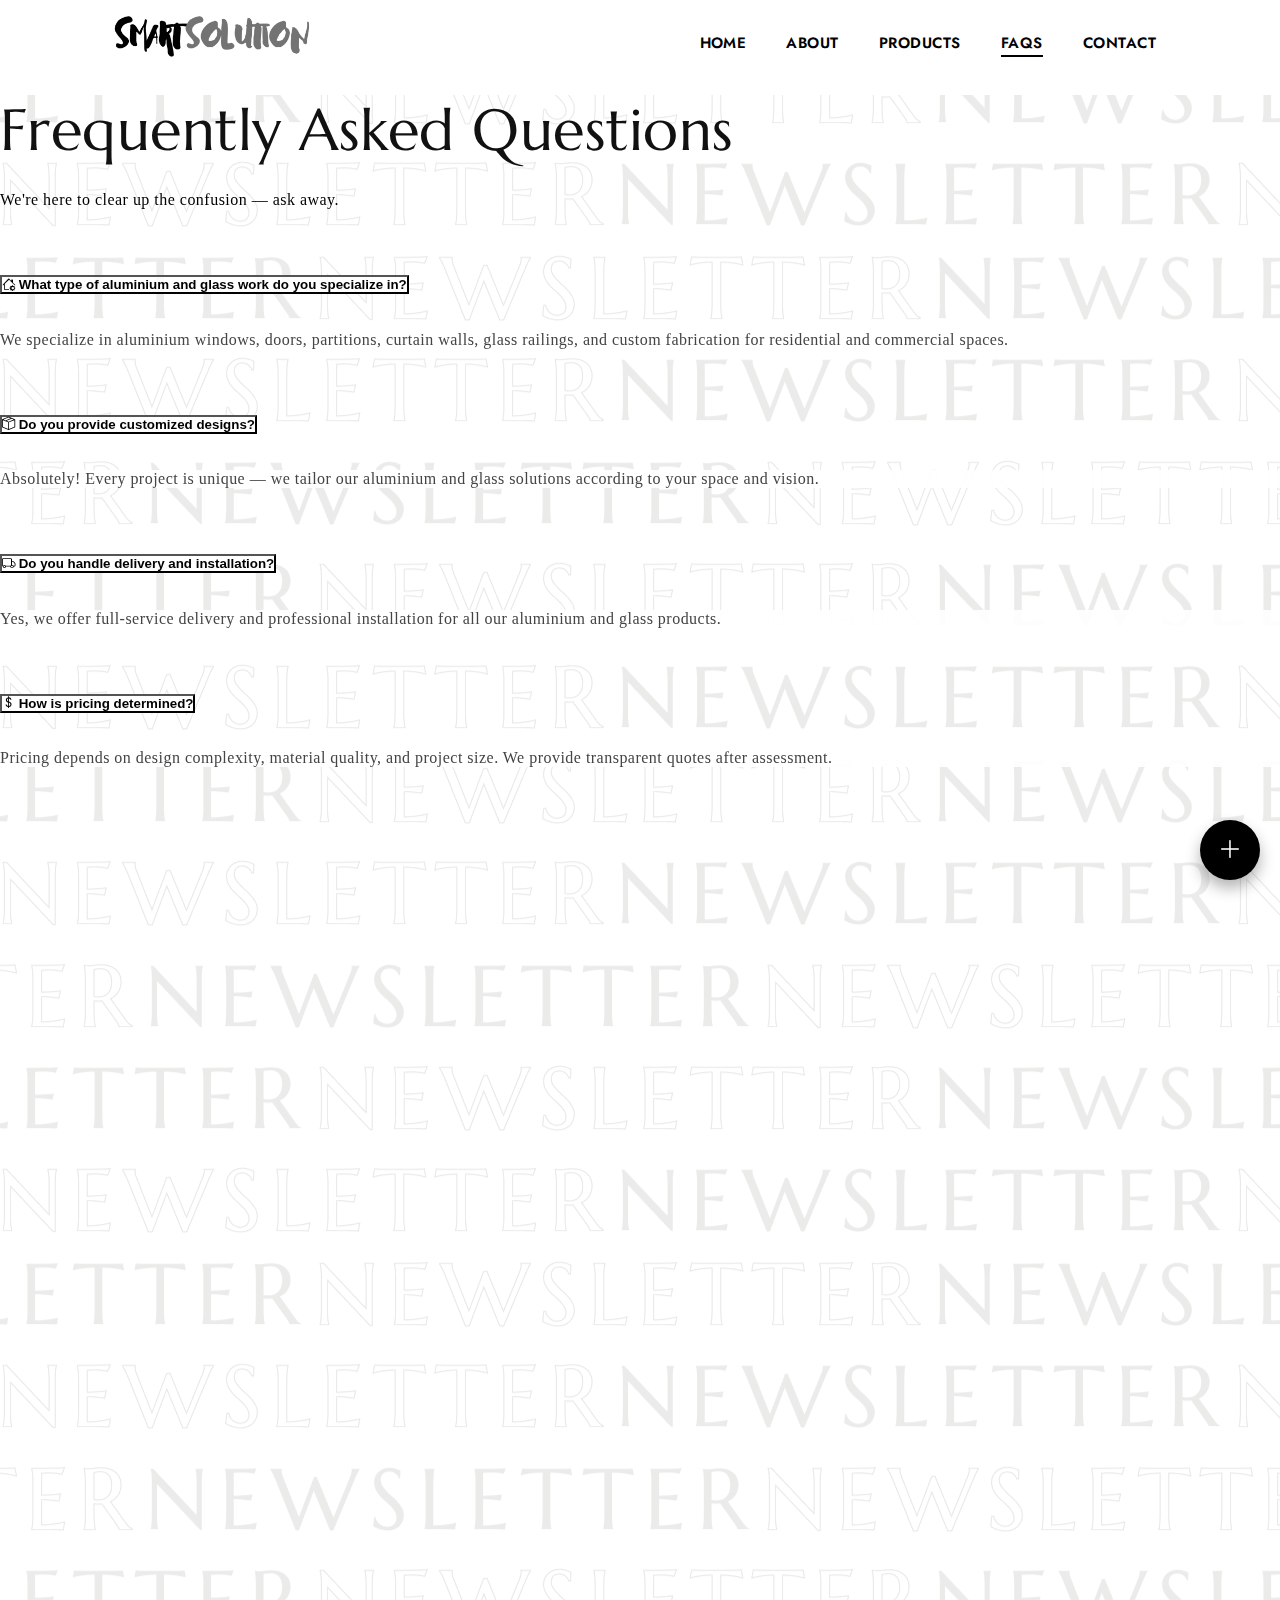
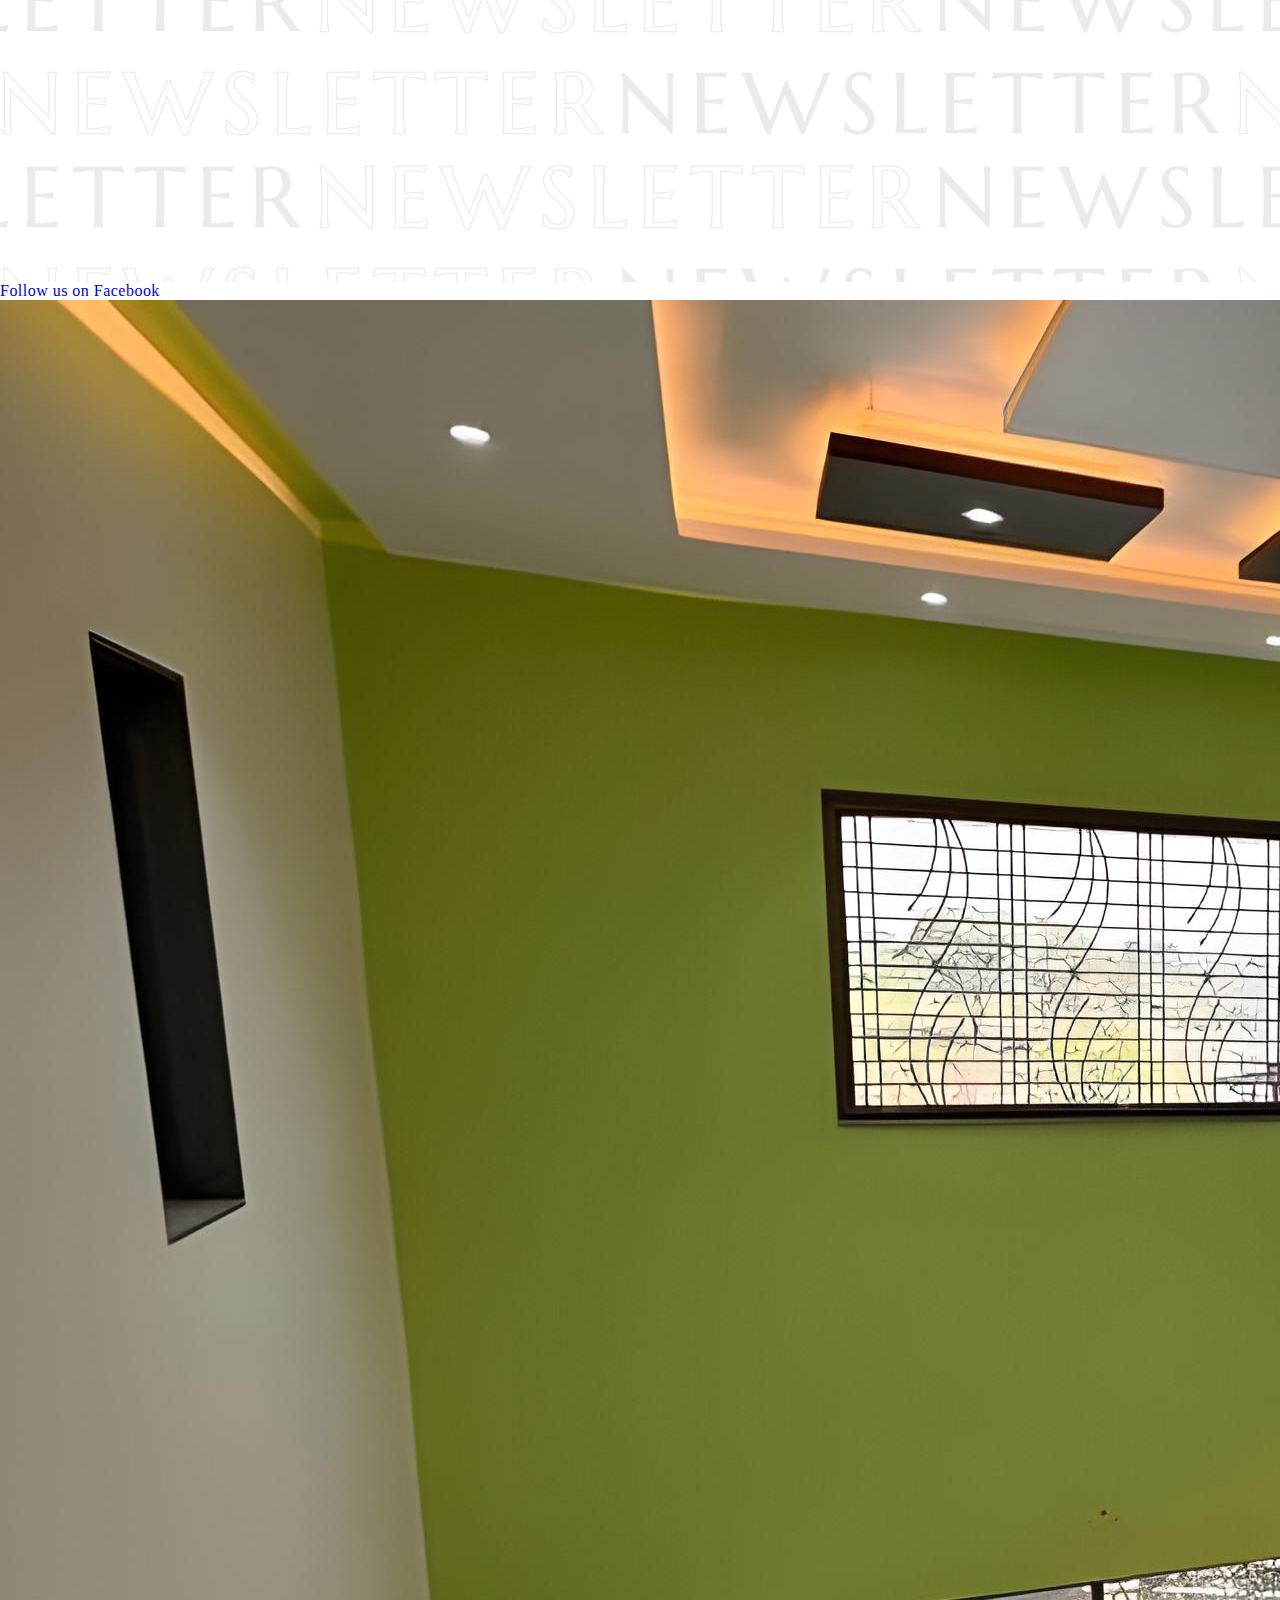
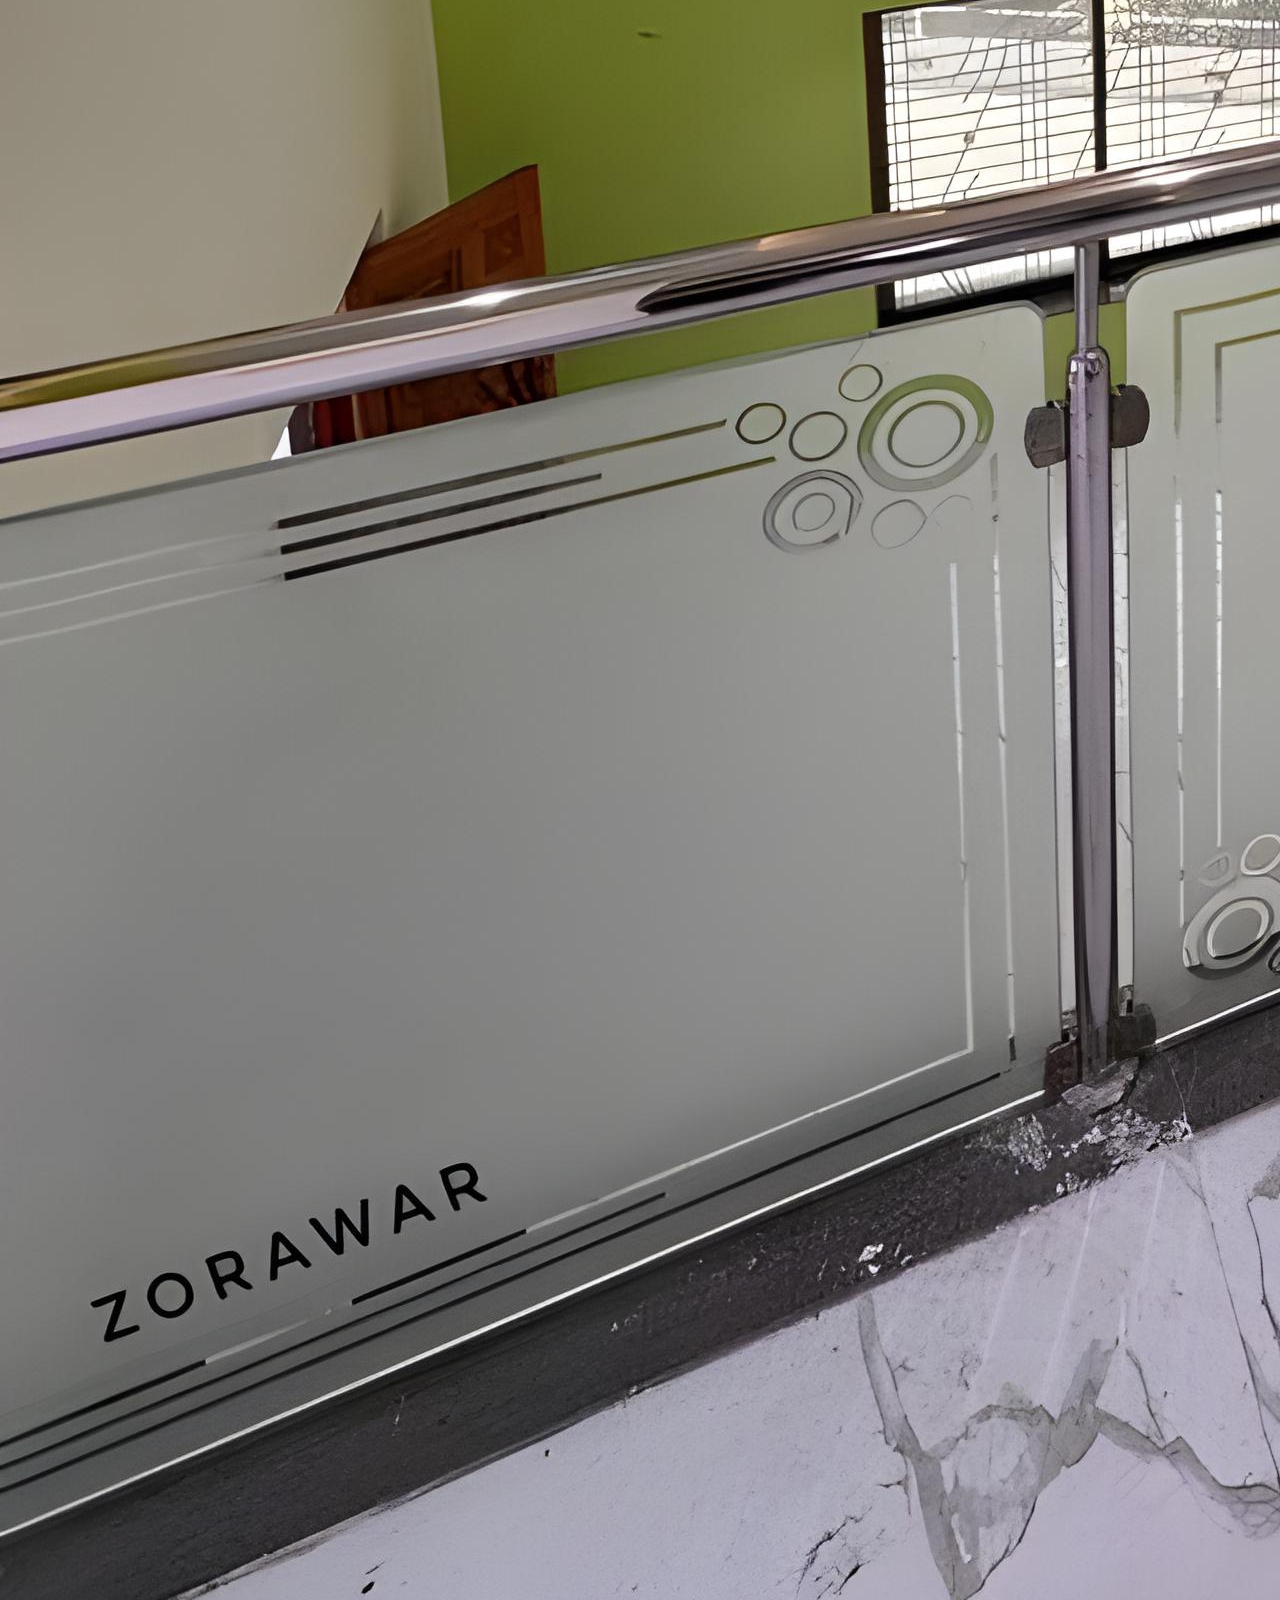
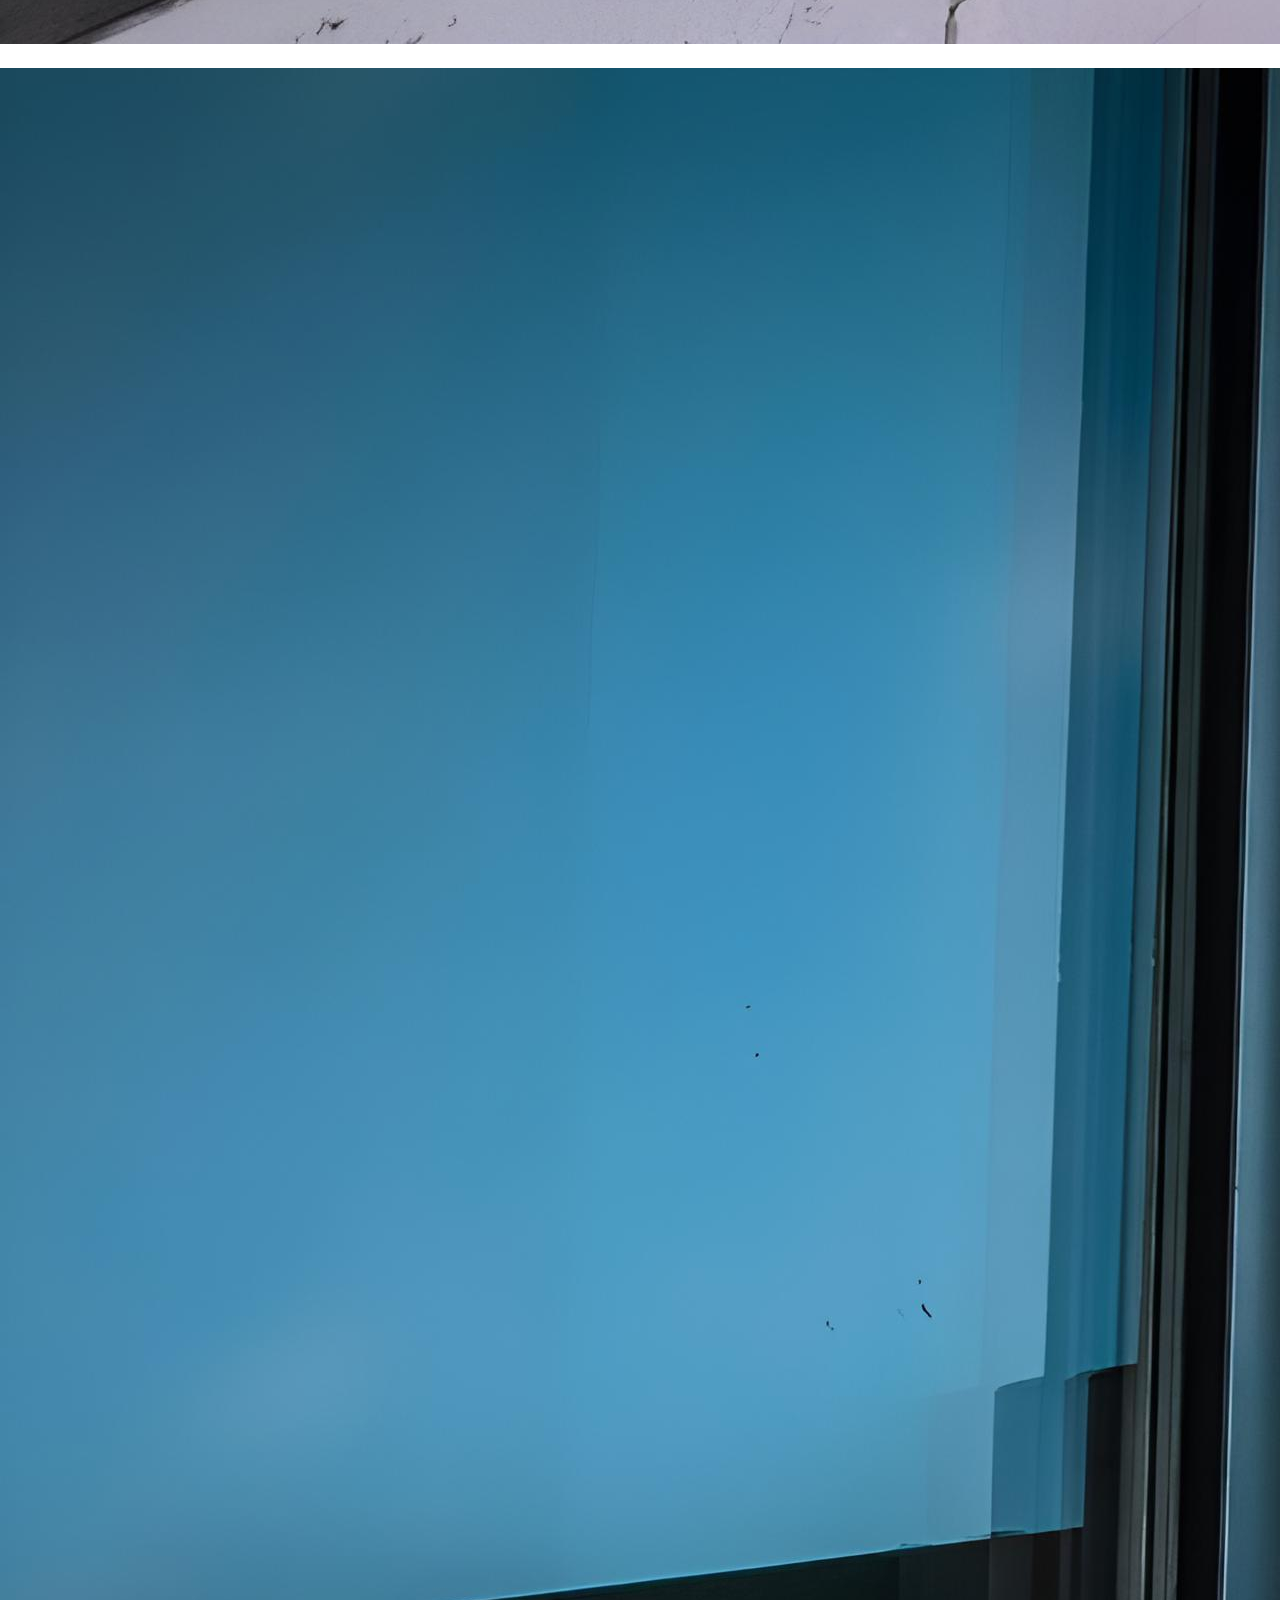
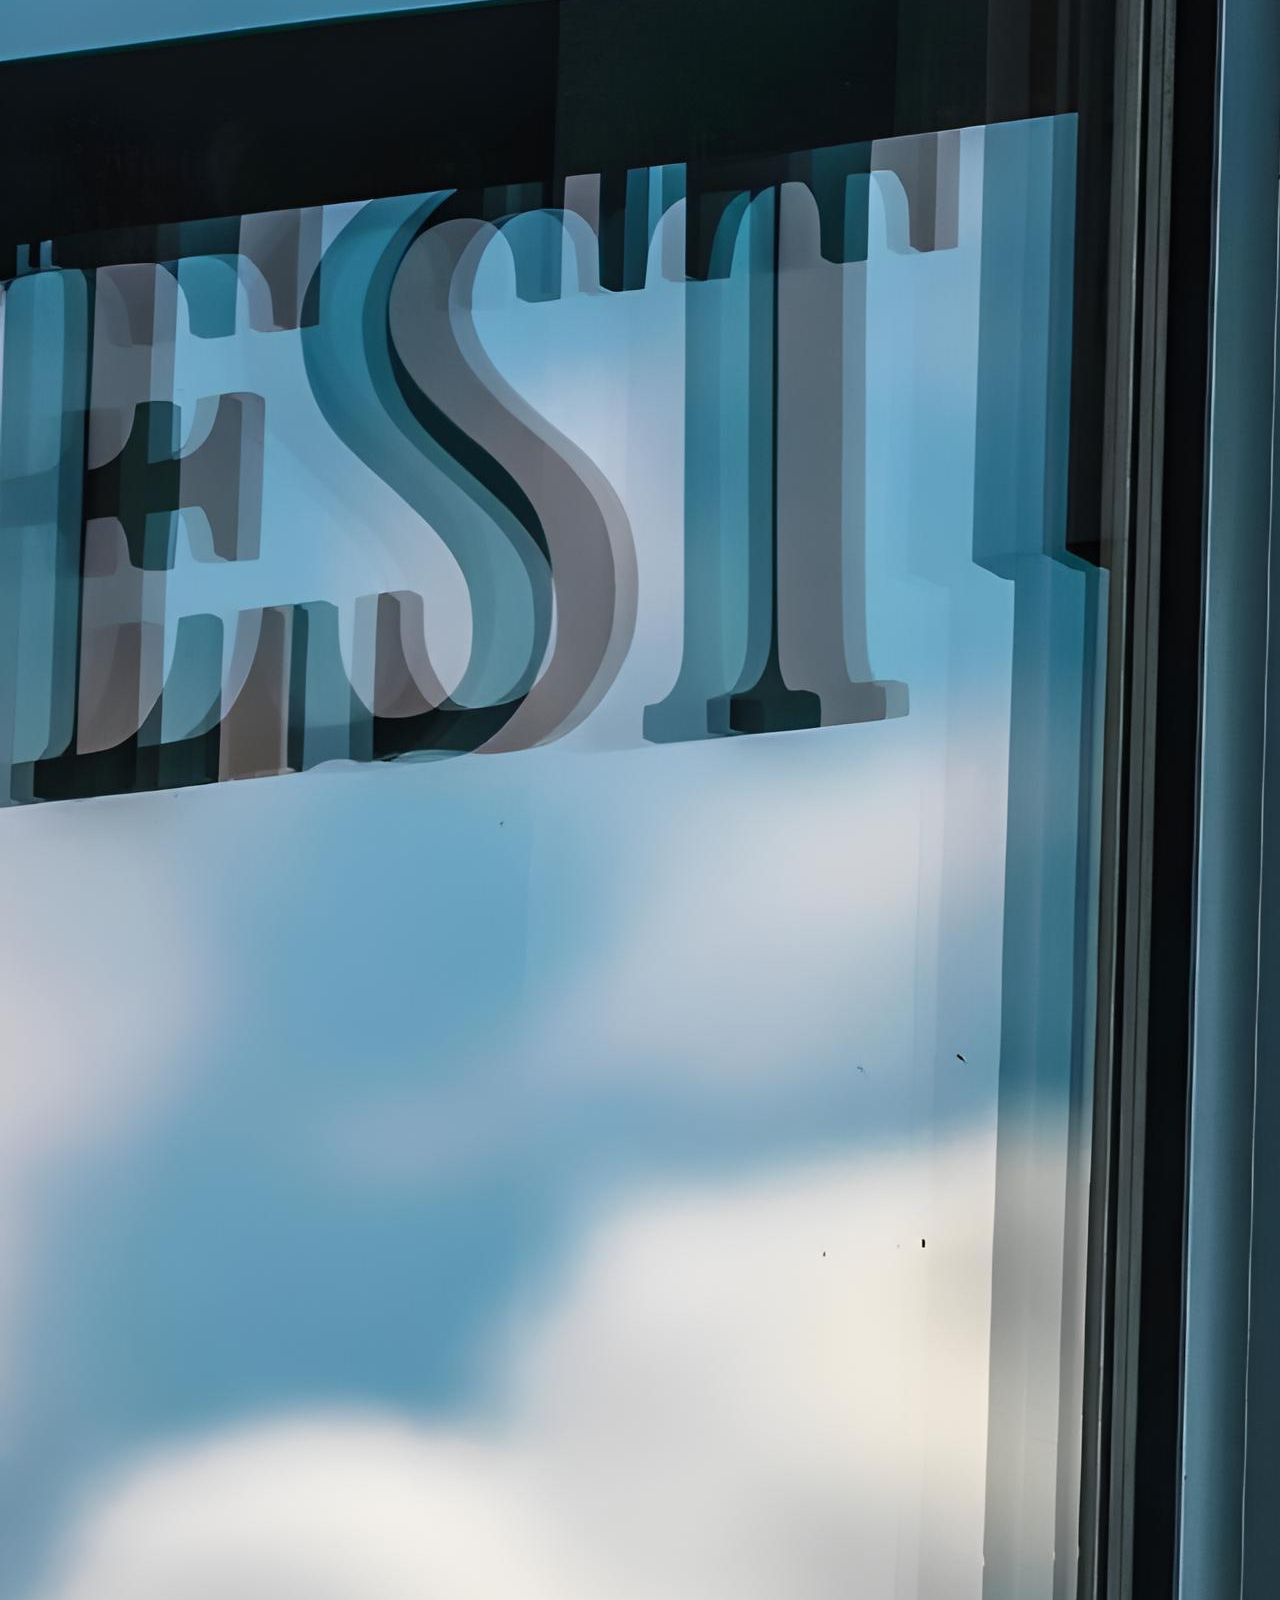
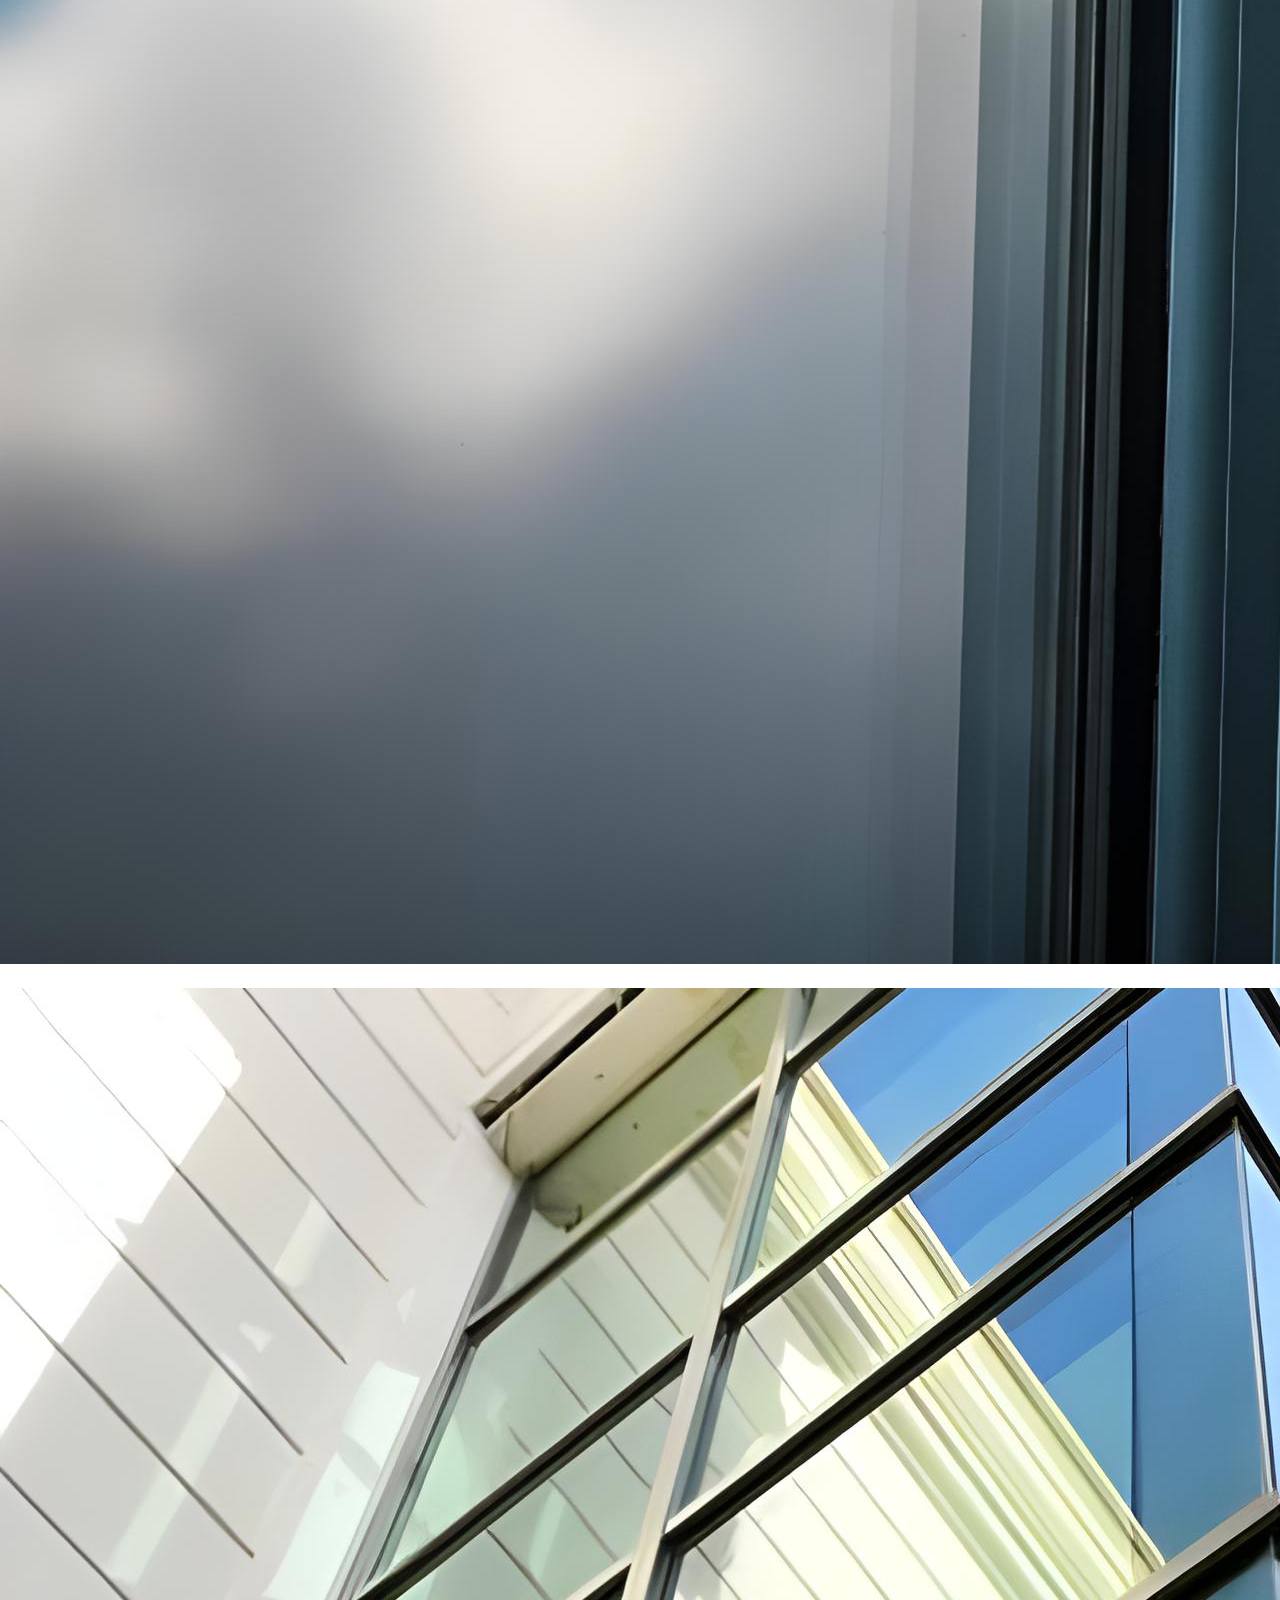
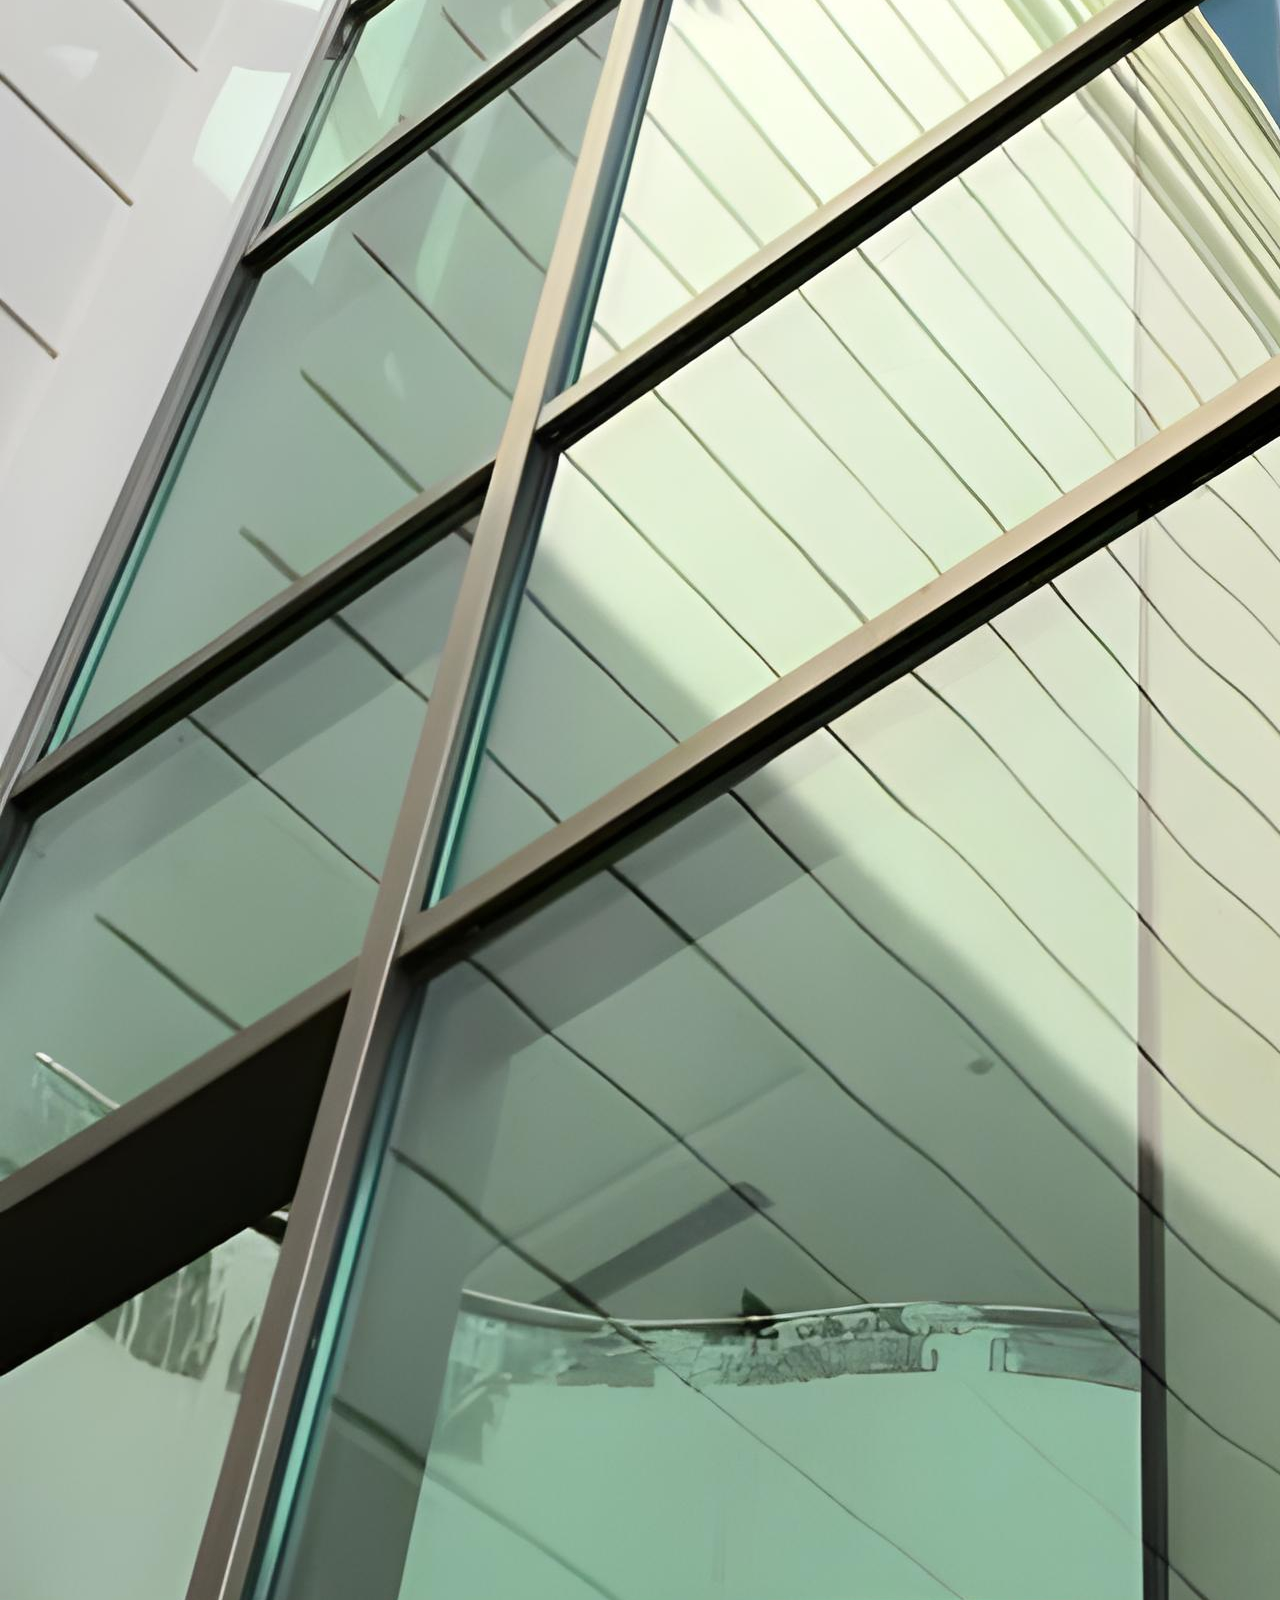
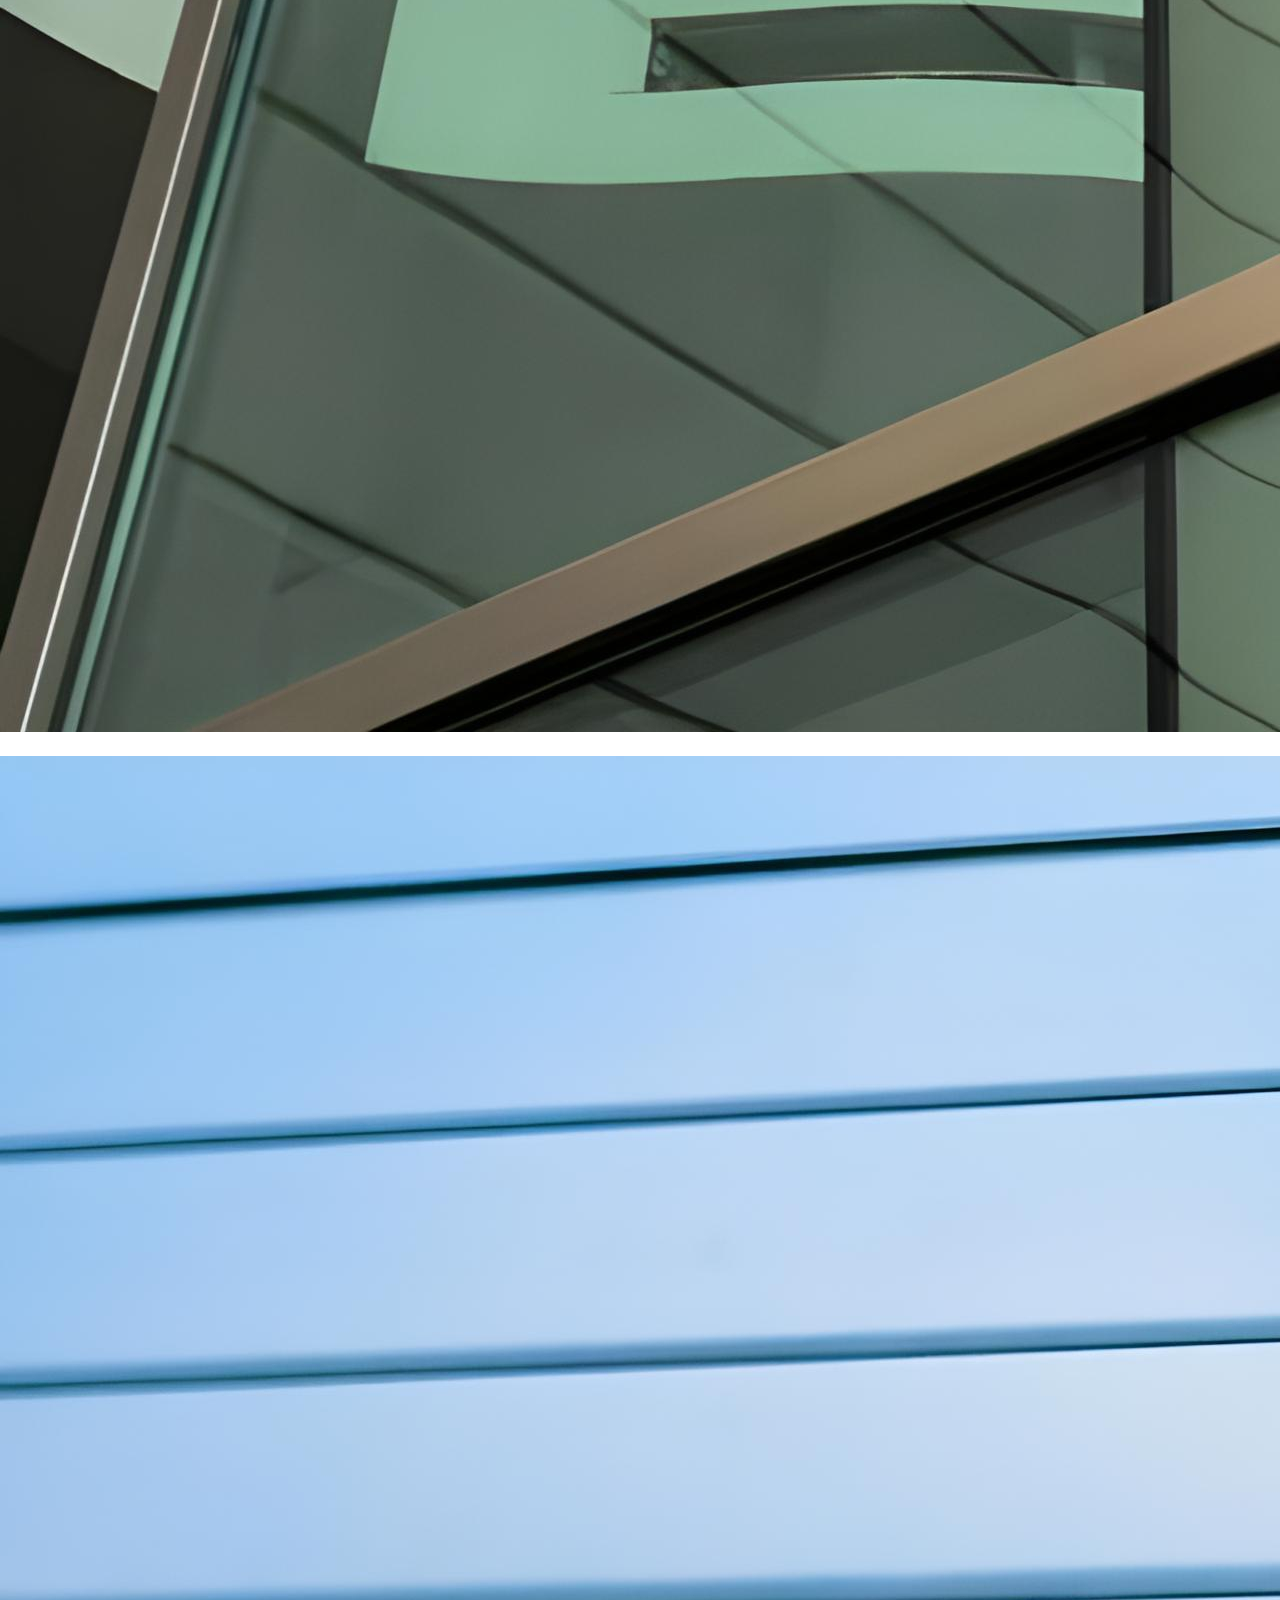
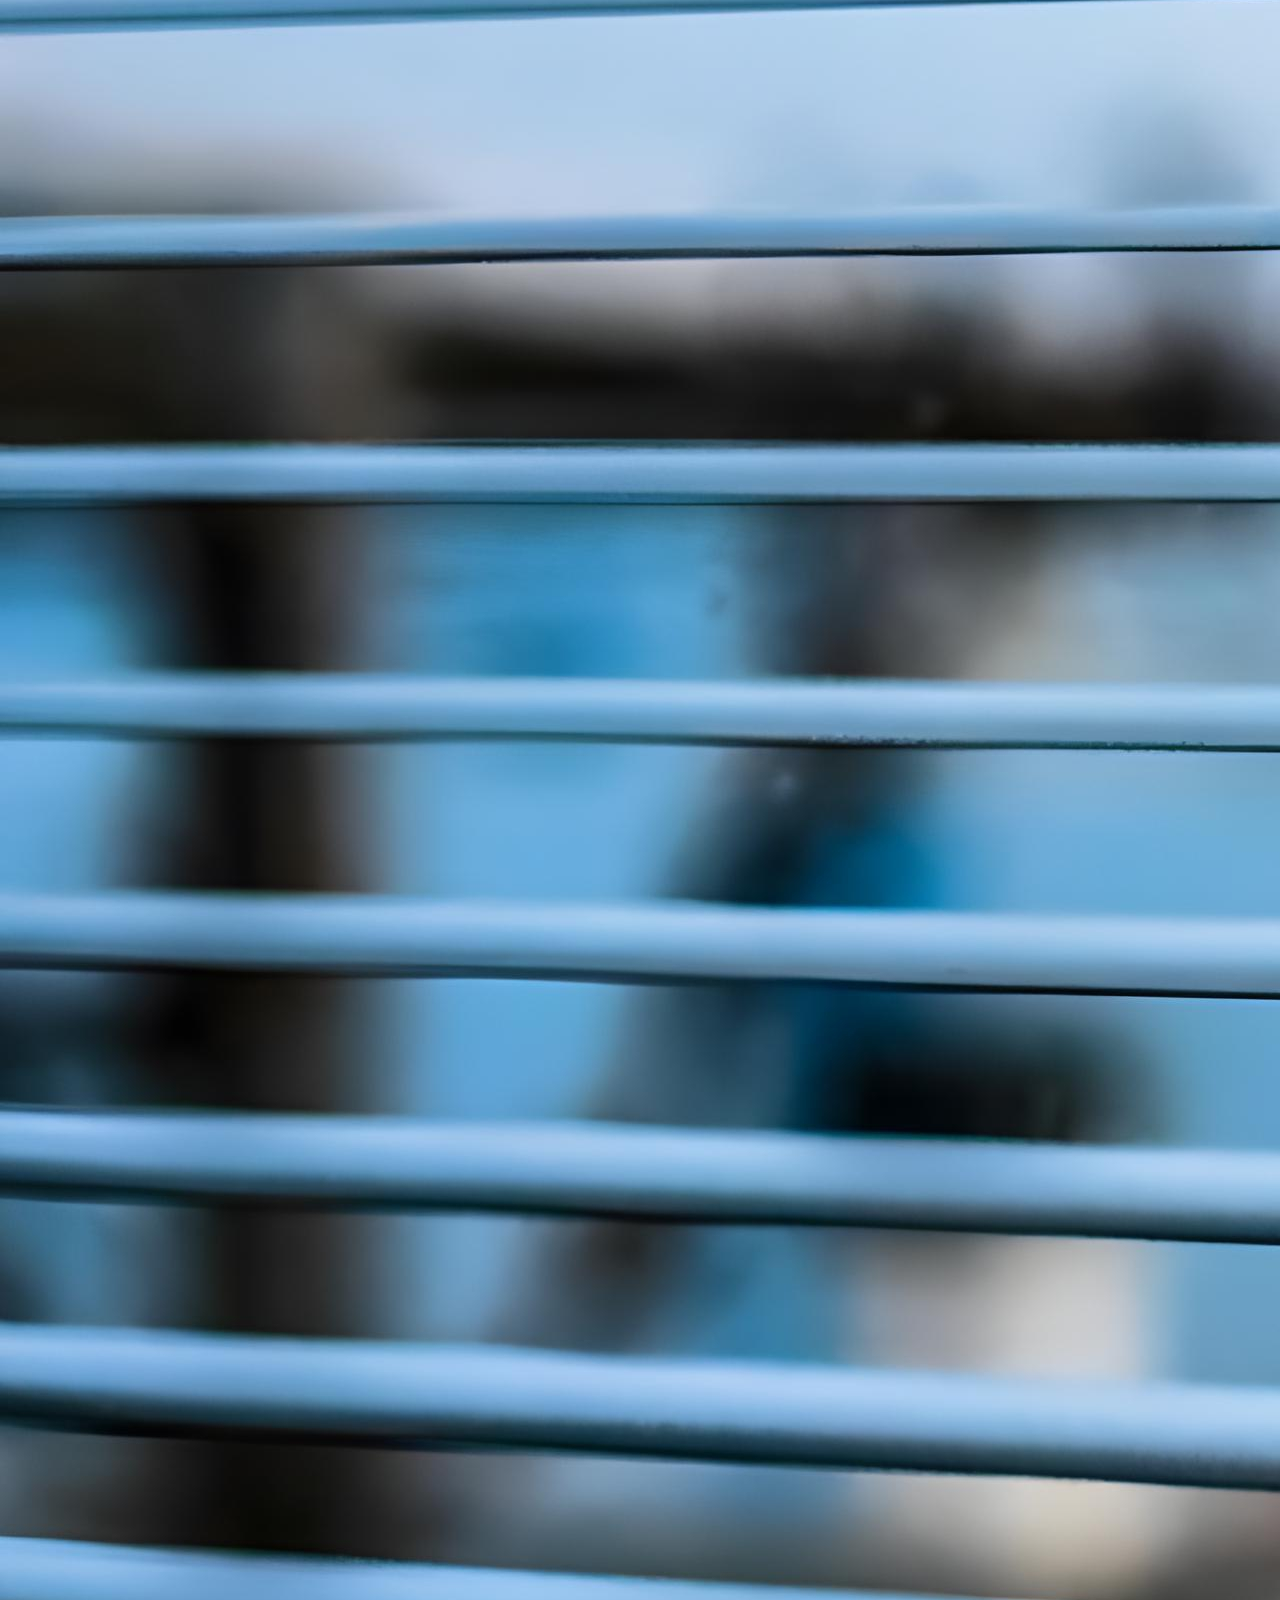
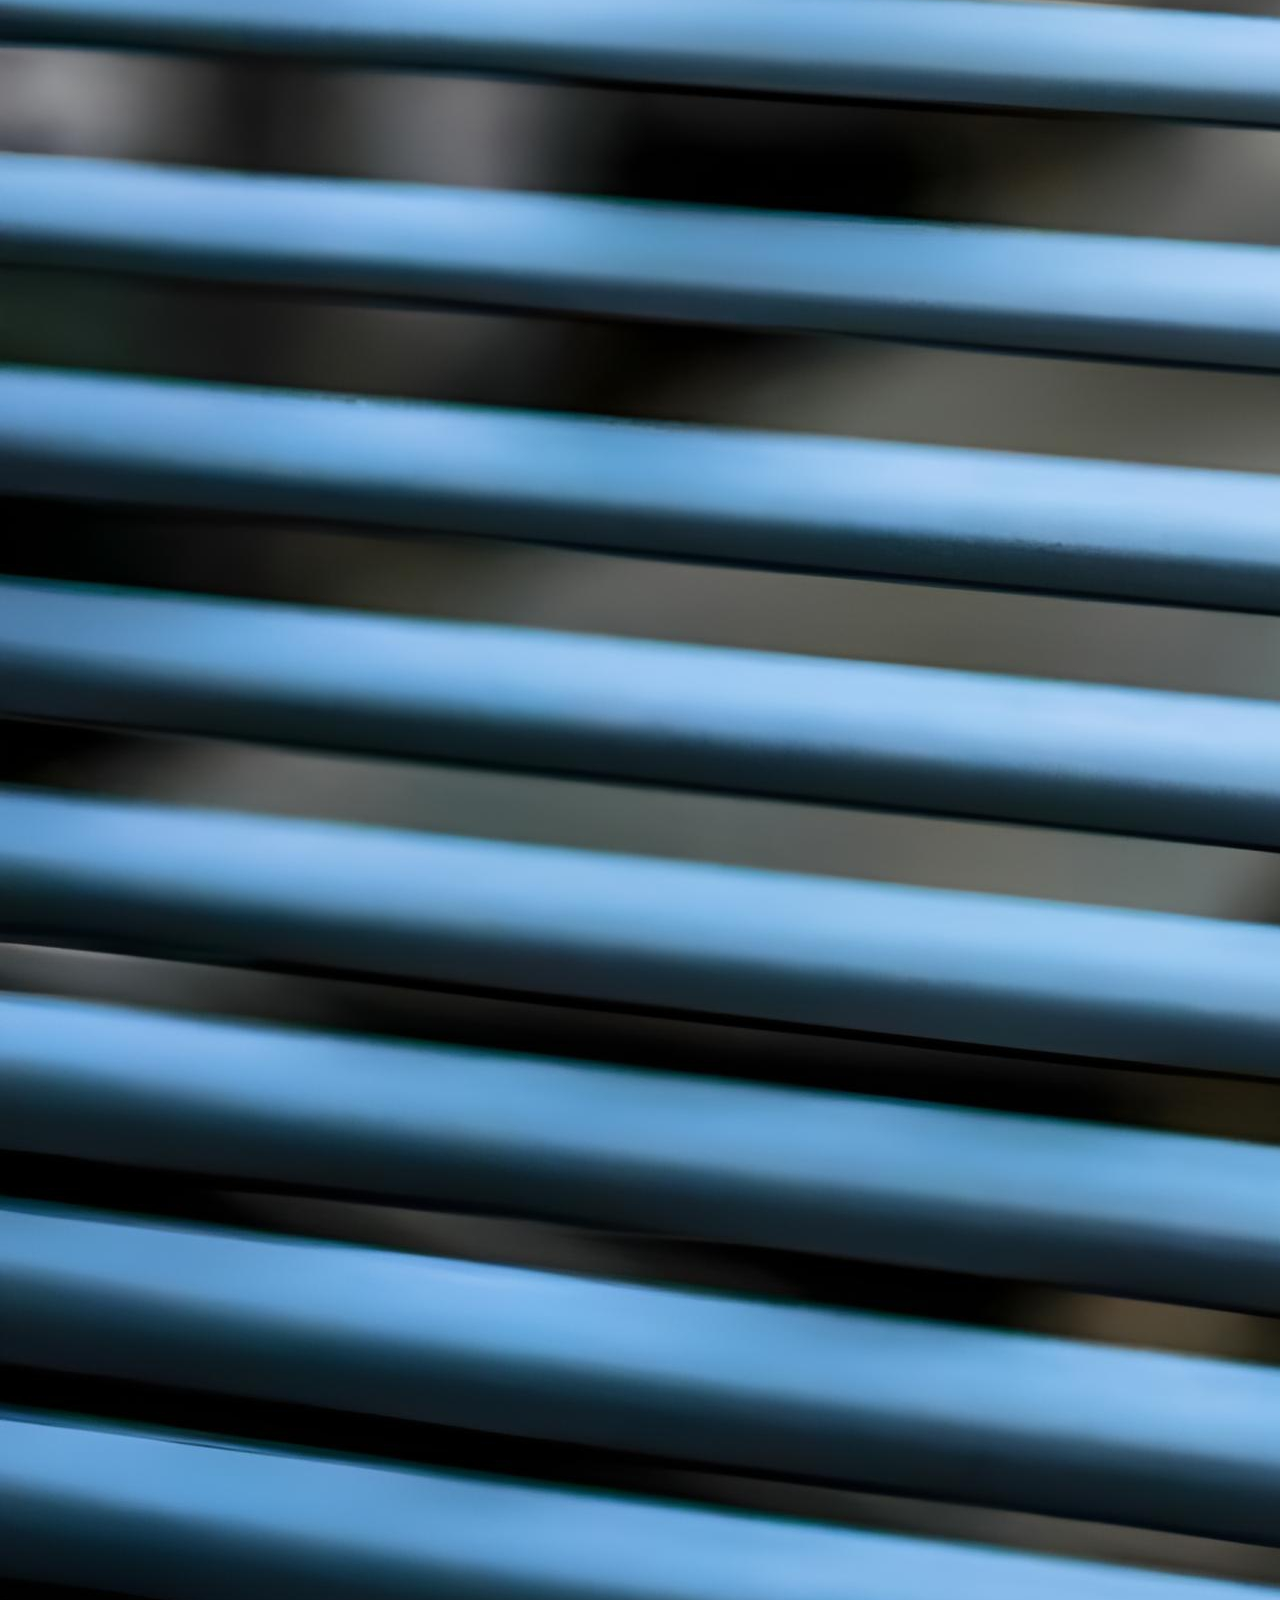
<file: FAQs.html>
<!DOCTYPE html>
<html lang="en">
<head>
    <!----- TITLE ----->
    <title>Smart Solution</title>
    <!----- META SEO ----->
    <meta charset="utf-8">
    <meta http-equiv="X-UA-Compatible" content="IE=edge">
    <meta name="viewport" content="width=device-width, initial-scale=1.0">
    <meta name="format-detection" content="telephone=no">
    <meta name="apple-mobile-web-app-capable" content="yes">
    <meta name="author" content="HenryStudio">
    <meta name="keywords" content="ecommerce,glasses,store">
    <meta name="description" content="ecommerce site by henry studio">
    <!-- FAVICONS -->
    <link href="assets/img/Fav Icon.png" rel="icon">
    <link href="assets/img/Fav Icon.png" rel="apple-touch-icon">
    <!----- BOOTSTRAP ----->
    <link href="https://cdn.jsdelivr.net/npm/bootstrap@5.3.0-alpha3/dist/css/bootstrap.min.css" rel="stylesheet"
    integrity="sha384-KK94CHFLLe+nY2dmCWGMq91rCGa5gtU4mk92HdvYe+M/SXH301p5ILy+dN9+nJOZ" crossorigin="anonymous">
    <link href="https://cdn.jsdelivr.net/npm/bootstrap-icons@1.10.5/font/bootstrap-icons.css" rel="stylesheet">
    <!----- CSS ----->
    <link rel="stylesheet" type="text/css" href="css/vendor.css">
    <link rel="stylesheet" href="https://cdn.jsdelivr.net/npm/swiper@9/swiper-bundle.min.css" />
    <link rel="stylesheet" type="text/css" href="style.css">
    <!----- GOOGLE FONTS ----->
    <link rel="preconnect" href="https://fonts.googleapis.com">
    <link rel="preconnect" href="https://fonts.gstatic.com" crossorigin>
    <link href="https://fonts.googleapis.com/css2?family=Jost:ital,wght@0,300;0,400;0,500;0,700;1,300;1,400;1,500;1,700&family=Marcellus&display=swap"
    rel="stylesheet">
</head>
<body class="homepage">

<!--========================================================================== MAIN START =============================================================================-->

  <!----- SOCIAL MEDIA ICONS ----->
  <svg xmlns="http://www.w3.org/2000/svg" style="display: none;">
    <defs>
      <symbol xmlns="http://www.w3.org/2000/svg" id="instagram" viewBox="0 0 15 15">
        <path fill="none" stroke="currentColor"
          d="M11 3.5h1M4.5.5h6a4 4 0 0 1 4 4v6a4 4 0 0 1-4 4h-6a4 4 0 0 1-4-4v-6a4 4 0 0 1 4-4Zm3 10a3 3 0 1 1 0-6a3 3 0 0 1 0 6Z" />
      </symbol>
      <symbol xmlns="http://www.w3.org/2000/svg" id="facebook" viewBox="0 0 15 15">
        <path fill="none" stroke="currentColor"
          d="M7.5 14.5a7 7 0 1 1 0-14a7 7 0 0 1 0 14Zm0 0v-8a2 2 0 0 1 2-2h.5m-5 4h5" />
      </symbol>
      <symbol xmlns="http://www.w3.org/2000/svg" id="twitter" viewBox="0 0 15 15">
        <path fill="currentColor"
          d="m14.478 1.5l.5-.033a.5.5 0 0 0-.871-.301l.371.334Zm-.498 2.959a.5.5 0 1 0-1 0h1Zm-6.49.082h-.5h.5Zm0 .959h.5h-.5Zm-6.99 7V12a.5.5 0 0 0-.278.916L.5 12.5Zm.998-11l.469-.175a.5.5 0 0 0-.916-.048l.447.223Zm3.994 9l.354.353a.5.5 0 0 0-.195-.827l-.159.474Zm7.224-8.027l-.37.336l.18.199l.265-.04l-.075-.495Zm1.264-.94c.051.778.003 1.25-.123 1.606c-.122.345-.336.629-.723 1l.692.722c.438-.42.776-.832.974-1.388c.193-.546.232-1.178.177-2.006l-.998.066Zm0 3.654V4.46h-1v.728h1Zm-6.99-.646V5.5h1v-.959h-1Zm0 .959V6h1v-.5h-1ZM10.525 1a3.539 3.539 0 0 0-3.537 3.541h1A2.539 2.539 0 0 1 10.526 2V1Zm2.454 4.187C12.98 9.503 9.487 13 5.18 13v1c4.86 0 8.8-3.946 8.8-8.813h-1ZM1.03 1.675C1.574 3.127 3.614 6 7.49 6V5C4.174 5 2.421 2.54 1.966 1.325l-.937.35Zm.021-.398C.004 3.373-.157 5.407.604 7.139c.759 1.727 2.392 3.055 4.73 3.835l.317-.948c-2.155-.72-3.518-1.892-4.132-3.29c-.612-1.393-.523-3.11.427-5.013l-.895-.446Zm4.087 8.87C4.536 10.75 2.726 12 .5 12v1c2.566 0 4.617-1.416 5.346-2.147l-.708-.706Zm7.949-8.009A3.445 3.445 0 0 0 10.526 1v1c.721 0 1.37.311 1.82.809l.74-.671Zm-.296.83a3.513 3.513 0 0 0 2.06-1.134l-.744-.668a2.514 2.514 0 0 1-1.466.813l.15.989ZM.222 12.916C1.863 14.01 3.583 14 5.18 14v-1c-1.63 0-3.048-.011-4.402-.916l-.556.832Z" />
      </symbol>
      <symbol xmlns="http://www.w3.org/2000/svg" id="pinterest" viewBox="0 0 15 15">
        <path fill="none" stroke="currentColor"
          d="m4.5 13.5l3-7m-3.236 3a2.989 2.989 0 0 1-.764-2V7A3.5 3.5 0 0 1 7 3.5h1A3.5 3.5 0 0 1 11.5 7v.5a3 3 0 0 1-3 3a2.081 2.081 0 0 1-1.974-1.423L6.5 9m1 5.5a7 7 0 1 1 0-14a7 7 0 0 1 0 14Z" />
      </symbol>
      <symbol xmlns="http://www.w3.org/2000/svg" id="youtube" viewBox="0 0 15 15">
        <path fill="currentColor"
          d="m1.61 12.738l-.104.489l.105-.489Zm11.78 0l.104.489l-.105-.489Zm0-10.476l.104-.489l-.105.489Zm-11.78 0l.106.489l-.105-.489ZM6.5 5.5l.277-.416A.5.5 0 0 0 6 5.5h.5Zm0 4H6a.5.5 0 0 0 .777.416L6.5 9.5Zm3-2l.277.416a.5.5 0 0 0 0-.832L9.5 7.5ZM0 3.636v7.728h1V3.636H0Zm15 7.728V3.636h-1v7.728h1ZM1.506 13.227c3.951.847 8.037.847 11.988 0l-.21-.978a27.605 27.605 0 0 1-11.568 0l-.21.978ZM13.494 1.773a28.606 28.606 0 0 0-11.988 0l.21.978a27.607 27.607 0 0 1 11.568 0l.21-.978ZM15 3.636c0-.898-.628-1.675-1.506-1.863l-.21.978c.418.09.716.458.716.885h1Zm-1 7.728a.905.905 0 0 1-.716.885l.21.978A1.905 1.905 0 0 0 15 11.364h-1Zm-14 0c0 .898.628 1.675 1.506 1.863l.21-.978A.905.905 0 0 1 1 11.364H0Zm1-7.728c0-.427.298-.796.716-.885l-.21-.978A1.905 1.905 0 0 0 0 3.636h1ZM6 5.5v4h1v-4H6Zm.777 4.416l3-2l-.554-.832l-3 2l.554.832Zm3-2.832l-3-2l-.554.832l3 2l.554-.832Z" />
      </symbol>
      <symbol xmlns="http://www.w3.org/2000/svg" id="dribble" viewBox="0 0 15 15">
        <path fill="none" stroke="currentColor" stroke-linecap="round" stroke-linejoin="round"
          d="M4.839 1.024c3.346 4.041 5.096 7.922 5.704 12.782M.533 6.82c5.985-.138 9.402-1.083 11.97-4.216M2.7 12.594c3.221-4.902 7.171-5.65 11.755-4.293M14.5 7.5a7 7 0 1 0-14 0a7 7 0 0 0 14 0Z" />
      </symbol>
      <symbol xmlns="http://www.w3.org/2000/svg" id="calendar" viewBox="0 0 24 24">
        <g fill="none" stroke="currentColor" stroke-linecap="round" stroke-linejoin="round" stroke-width="2">
          <rect width="20" height="18" x="2" y="4" rx="4" />
          <path d="M8 2v4m8-4v4M2 10h20" />
        </g>
      </symbol>
      <symbol xmlns="http://www.w3.org/2000/svg" id="shopping-bag" viewBox="0 0 24 24">
        <g fill="none" stroke="currentColor" stroke-linecap="round" stroke-linejoin="round" stroke-width="2">
          <path
            d="M3.977 9.84A2 2 0 0 1 5.971 8h12.058a2 2 0 0 1 1.994 1.84l.803 10A2 2 0 0 1 18.833 22H5.167a2 2 0 0 1-1.993-2.16l.803-10Z" />
          <path d="M16 11V6a4 4 0 0 0-4-4v0a4 4 0 0 0-4 4v5" />
        </g>
      </symbol>
      <symbol xmlns="http://www.w3.org/2000/svg" id="gift" viewBox="0 0 24 24">
        <g fill="none" stroke="currentColor" stroke-linecap="round" stroke-linejoin="round" stroke-width="2">
          <rect width="18" height="14" x="3" y="8" rx="2" />
          <path d="M12 5a3 3 0 1 0-3 3m6 0a3 3 0 1 0-3-3m0 0v17m9-7H3" />
        </g>
      </symbol>
      <symbol xmlns="http://www.w3.org/2000/svg" id="arrow-cycle" viewBox="0 0 24 24">
        <g fill="none" stroke="currentColor" stroke-linecap="round" stroke-linejoin="round" stroke-width="2">
          <path
            d="M22 12c0 6-4.39 10-9.806 10C7.792 22 4.24 19.665 3 16m-1-4C2 6 6.39 2 11.806 2C16.209 2 19.76 4.335 21 8" />
          <path d="m7 17l-4-1l-1 4M17 7l4 1l1-4" />
        </g>
      </symbol>
      <symbol xmlns="http://www.w3.org/2000/svg" id="link" viewBox="0 0 24 24">
        <path fill="currentColor"
          d="M12 19a1 1 0 1 0-1-1a1 1 0 0 0 1 1Zm5 0a1 1 0 1 0-1-1a1 1 0 0 0 1 1Zm0-4a1 1 0 1 0-1-1a1 1 0 0 0 1 1Zm-5 0a1 1 0 1 0-1-1a1 1 0 0 0 1 1Zm7-12h-1V2a1 1 0 0 0-2 0v1H8V2a1 1 0 0 0-2 0v1H5a3 3 0 0 0-3 3v14a3 3 0 0 0 3 3h14a3 3 0 0 0 3-3V6a3 3 0 0 0-3-3Zm1 17a1 1 0 0 1-1 1H5a1 1 0 0 1-1-1v-9h16Zm0-11H4V6a1 1 0 0 1 1-1h1v1a1 1 0 0 0 2 0V5h8v1a1 1 0 0 0 2 0V5h1a1 1 0 0 1 1 1ZM7 15a1 1 0 1 0-1-1a1 1 0 0 0 1 1Zm0 4a1 1 0 1 0-1-1a1 1 0 0 0 1 1Z" />
      </symbol>
      <symbol xmlns="http://www.w3.org/2000/svg" id="arrow-left" viewBox="0 0 24 24">
        <path fill="currentColor"
          d="M17 11H9.41l3.3-3.29a1 1 0 1 0-1.42-1.42l-5 5a1 1 0 0 0-.21.33a1 1 0 0 0 0 .76a1 1 0 0 0 .21.33l5 5a1 1 0 0 0 1.42 0a1 1 0 0 0 0-1.42L9.41 13H17a1 1 0 0 0 0-2Z" />
      </symbol>
      <symbol xmlns="http://www.w3.org/2000/svg" id="arrow-right" viewBox="0 0 24 24">
        <path fill="currentColor"
          d="M17.92 11.62a1 1 0 0 0-.21-.33l-5-5a1 1 0 0 0-1.42 1.42l3.3 3.29H7a1 1 0 0 0 0 2h7.59l-3.3 3.29a1 1 0 0 0 0 1.42a1 1 0 0 0 1.42 0l5-5a1 1 0 0 0 .21-.33a1 1 0 0 0 0-.76Z" />
      </symbol>
      <symbol xmlns="http://www.w3.org/2000/svg" id="play" viewBox="0 0 24 24">
        <g fill="none" fill-rule="evenodd">
          <path
            d="M24 0v24H0V0h24ZM12.593 23.258l-.011.002l-.071.035l-.02.004l-.014-.004l-.071-.035c-.01-.004-.019-.001-.024.005l-.004.01l-.017.428l.005.02l.01.013l.104.074l.015.004l.012-.004l.104-.074l.012-.016l.004-.017l-.017-.427c-.002-.01-.009-.017-.017-.018Zm.265-.113l-.013.002l-.185.093l-.01.01l-.003.011l.018.43l.005.012l.008.007l.201.093c.012.004.023 0 .029-.008l.004-.014l-.034-.614c-.003-.012-.01-.02-.02-.022Zm-.715.002a.023.023 0 0 0-.027.006l-.006.014l-.034.614c0 .012.007.02.017.024l.015-.002l.201-.093l.01-.008l.004-.011l.017-.43l-.003-.012l-.01-.01l-.184-.092Z" />
          <path fill="currentColor"
            d="M5.669 4.76a1.469 1.469 0 0 1 2.04-1.177c1.062.454 3.442 1.533 6.462 3.276c3.021 1.744 5.146 3.267 6.069 3.958c.788.591.79 1.763.001 2.356c-.914.687-3.013 2.19-6.07 3.956c-3.06 1.766-5.412 2.832-6.464 3.28c-.906.387-1.92-.2-2.038-1.177c-.138-1.142-.396-3.735-.396-7.237c0-3.5.257-6.092.396-7.235Z" />
        </g>
      </symbol>
      <symbol xmlns="http://www.w3.org/2000/svg" id="category" viewBox="0 0 24 24">
        <path fill="currentColor"
          d="M19 5.5h-6.28l-.32-1a3 3 0 0 0-2.84-2H5a3 3 0 0 0-3 3v13a3 3 0 0 0 3 3h14a3 3 0 0 0 3-3v-10a3 3 0 0 0-3-3Zm1 13a1 1 0 0 1-1 1H5a1 1 0 0 1-1-1v-13a1 1 0 0 1 1-1h4.56a1 1 0 0 1 .95.68l.54 1.64a1 1 0 0 0 .95.68h7a1 1 0 0 1 1 1Z" />
      </symbol>
      <symbol xmlns="http://www.w3.org/2000/svg" id="calendar" viewBox="0 0 24 24">
        <path fill="currentColor"
          d="M19 4h-2V3a1 1 0 0 0-2 0v1H9V3a1 1 0 0 0-2 0v1H5a3 3 0 0 0-3 3v12a3 3 0 0 0 3 3h14a3 3 0 0 0 3-3V7a3 3 0 0 0-3-3Zm1 15a1 1 0 0 1-1 1H5a1 1 0 0 1-1-1v-7h16Zm0-9H4V7a1 1 0 0 1 1-1h2v1a1 1 0 0 0 2 0V6h6v1a1 1 0 0 0 2 0V6h2a1 1 0 0 1 1 1Z" />
      </symbol>
      <symbol xmlns="http://www.w3.org/2000/svg" id="heart" viewBox="0 0 24 24">
        <path fill="currentColor"
          d="M20.16 4.61A6.27 6.27 0 0 0 12 4a6.27 6.27 0 0 0-8.16 9.48l7.45 7.45a1 1 0 0 0 1.42 0l7.45-7.45a6.27 6.27 0 0 0 0-8.87Zm-1.41 7.46L12 18.81l-6.75-6.74a4.28 4.28 0 0 1 3-7.3a4.25 4.25 0 0 1 3 1.25a1 1 0 0 0 1.42 0a4.27 4.27 0 0 1 6 6.05Z" />
      </symbol>
      <symbol xmlns="http://www.w3.org/2000/svg" id="plus" viewBox="0 0 24 24">
        <path fill="currentColor"
          d="M19 11h-6V5a1 1 0 0 0-2 0v6H5a1 1 0 0 0 0 2h6v6a1 1 0 0 0 2 0v-6h6a1 1 0 0 0 0-2Z" />
      </symbol>
      <symbol xmlns="http://www.w3.org/2000/svg" id="minus" viewBox="0 0 24 24">
        <path fill="currentColor" d="M19 11H5a1 1 0 0 0 0 2h14a1 1 0 0 0 0-2Z" />
      </symbol>
      <symbol xmlns="http://www.w3.org/2000/svg" id="cart" viewBox="0 0 24 24">
        <path fill="currentColor"
          d="M8.5 19a1.5 1.5 0 1 0 1.5 1.5A1.5 1.5 0 0 0 8.5 19ZM19 16H7a1 1 0 0 1 0-2h8.491a3.013 3.013 0 0 0 2.885-2.176l1.585-5.55A1 1 0 0 0 19 5H6.74a3.007 3.007 0 0 0-2.82-2H3a1 1 0 0 0 0 2h.921a1.005 1.005 0 0 1 .962.725l.155.545v.005l1.641 5.742A3 3 0 0 0 7 18h12a1 1 0 0 0 0-2Zm-1.326-9l-1.22 4.274a1.005 1.005 0 0 1-.963.726H8.754l-.255-.892L7.326 7ZM16.5 19a1.5 1.5 0 1 0 1.5 1.5a1.5 1.5 0 0 0-1.5-1.5Z" />
      </symbol>
      <symbol xmlns="http://www.w3.org/2000/svg" id="check" viewBox="0 0 24 24">
        <path fill="currentColor"
          d="M18.71 7.21a1 1 0 0 0-1.42 0l-7.45 7.46l-3.13-3.14A1 1 0 1 0 5.29 13l3.84 3.84a1 1 0 0 0 1.42 0l8.16-8.16a1 1 0 0 0 0-1.47Z" />
      </symbol>
      <symbol xmlns="http://www.w3.org/2000/svg" id="trash" viewBox="0 0 24 24">
        <path fill="currentColor"
          d="M10 18a1 1 0 0 0 1-1v-6a1 1 0 0 0-2 0v6a1 1 0 0 0 1 1ZM20 6h-4V5a3 3 0 0 0-3-3h-2a3 3 0 0 0-3 3v1H4a1 1 0 0 0 0 2h1v11a3 3 0 0 0 3 3h8a3 3 0 0 0 3-3V8h1a1 1 0 0 0 0-2ZM10 5a1 1 0 0 1 1-1h2a1 1 0 0 1 1 1v1h-4Zm7 14a1 1 0 0 1-1 1H8a1 1 0 0 1-1-1V8h10Zm-3-1a1 1 0 0 0 1-1v-6a1 1 0 0 0-2 0v6a1 1 0 0 0 1 1Z" />
      </symbol>
      <symbol xmlns="http://www.w3.org/2000/svg" id="star-outline" viewBox="0 0 15 15">
        <path fill="none" stroke="currentColor" stroke-linecap="round" stroke-linejoin="round"
          d="M7.5 9.804L5.337 11l.413-2.533L4 6.674l2.418-.37L7.5 4l1.082 2.304l2.418.37l-1.75 1.793L9.663 11L7.5 9.804Z" />
      </symbol>
      <symbol xmlns="http://www.w3.org/2000/svg" id="star-solid" viewBox="0 0 15 15">
        <path fill="currentColor"
          d="M7.953 3.788a.5.5 0 0 0-.906 0L6.08 5.85l-2.154.33a.5.5 0 0 0-.283.843l1.574 1.613l-.373 2.284a.5.5 0 0 0 .736.518l1.92-1.063l1.921 1.063a.5.5 0 0 0 .736-.519l-.373-2.283l1.574-1.613a.5.5 0 0 0-.283-.844L8.921 5.85l-.968-2.062Z" />
      </symbol>
      <symbol xmlns="http://www.w3.org/2000/svg" id="search" viewBox="0 0 24 24">
        <path fill="currentColor"
          d="M21.71 20.29L18 16.61A9 9 0 1 0 16.61 18l3.68 3.68a1 1 0 0 0 1.42 0a1 1 0 0 0 0-1.39ZM11 18a7 7 0 1 1 7-7a7 7 0 0 1-7 7Z" />
      </symbol>
      <symbol xmlns="http://www.w3.org/2000/svg" id="user" viewBox="0 0 24 24">
        <path fill="currentColor"
          d="M15.71 12.71a6 6 0 1 0-7.42 0a10 10 0 0 0-6.22 8.18a1 1 0 0 0 2 .22a8 8 0 0 1 15.9 0a1 1 0 0 0 1 .89h.11a1 1 0 0 0 .88-1.1a10 10 0 0 0-6.25-8.19ZM12 12a4 4 0 1 1 4-4a4 4 0 0 1-4 4Z" />
      </symbol>
      <symbol xmlns="http://www.w3.org/2000/svg" id="close" viewBox="0 0 15 15">
        <path fill="currentColor"
          d="M7.953 3.788a.5.5 0 0 0-.906 0L6.08 5.85l-2.154.33a.5.5 0 0 0-.283.843l1.574 1.613l-.373 2.284a.5.5 0 0 0 .736.518l1.92-1.063l1.921 1.063a.5.5 0 0 0 .736-.519l-.373-2.283l1.574-1.613a.5.5 0 0 0-.283-.844L8.921 5.85l-.968-2.062Z" />
      </symbol>
    </defs>
  </svg>

<!--============================================================================== OPENNER ===============================================================================-->

<div class="preloader text-white fs-6 text-uppercase overflow-hidden"></div>

<!--============================================================================== NAVBAR ================================================================================-->

<header>
  <div class="key-nav-logo">
    <a href="index.html"><img src="images/Web-Logo.png" alt="Website-Logo"></a>
  </div>
  <input type="checkbox" id="key-nav-check" hidden>
  <nav>
    <div class="key-nav-logo"><img src="images/Web-Logo.png" alt="Website-Logo"></div>
      <ul>
        <li><a href="index.html">HOME</a></li>
        <li><a href="about.html">ABOUT</a></li>
        <li><a href="products.html">PRODUCTS</a></li>
        <li><a href="FAQs.html" class="active">FAQS</a></li>
        <li><a href="Contact.html">CONTACT</a></li>
      </ul>
  </nav>
  <label for="key-nav-check" class="hamburger">
    <div></div><div></div><div></div>
  </label>
</header>

<!--============================================================================ FAQs SECTION =============================================================================-->

<section class="faq py-5" style="background: url('images/pattern-bg.png'); background-position: center;">
    <div class="container" data-aos="fade-up">
        <div class="text-center mb-5">
        <h2 class="text-uppercase fw-bold">Frequently Asked Questions</h2>
        <p class="text-muted fs-5">We're here to clear up the confusion — ask away.</p>
        </div>
        <div class="accordion" id="faqAccordion">
        <!-- QUESTION 1 -->
        <div class="accordion-item mb-4 rounded-4 overflow-hidden shadow" data-aos="fade-up" data-aos-delay="250">
          <h2 class="accordion-header">
            <button class="accordion-button collapsed py-3 px-4 fw-bold" type="button" data-bs-toggle="collapse" data-bs-target="#faq4">
              <i class="bi bi-house-gear me-2"></i> What type of aluminium and glass work do you specialize in?
            </button>
          </h2>
          <div id="faq4" class="accordion-collapse collapse" data-bs-parent="#faqAccordion">
            <div class="accordion-body px-4 py-3 text-muted">
              We specialize in aluminium windows, doors, partitions, curtain walls, glass railings, and custom fabrication for residential and commercial spaces.
            </div>
          </div>
        </div>
        <!-- QUESTION 2 -->
        <div class="accordion-item mb-4 rounded-4 overflow-hidden shadow" data-aos="fade-up" data-aos-delay="300">
          <h2 class="accordion-header">
            <button class="accordion-button collapsed py-3 px-4 fw-bold" type="button" data-bs-toggle="collapse" data-bs-target="#faq5">
              <i class="bi bi-box-seam me-2"></i> Do you provide customized designs?
            </button>
          </h2>
          <div id="faq5" class="accordion-collapse collapse" data-bs-parent="#faqAccordion">
            <div class="accordion-body px-4 py-3 text-muted">
              Absolutely! Every project is unique — we tailor our aluminium and glass solutions according to your space and vision.
            </div>
          </div>
        </div>
        <!-- QUESTION 3 -->
        <div class="accordion-item mb-4 rounded-4 overflow-hidden shadow" data-aos="fade-up" data-aos-delay="350">
          <h2 class="accordion-header">
            <button class="accordion-button collapsed py-3 px-4 fw-bold" type="button" data-bs-toggle="collapse" data-bs-target="#faq6">
              <i class="bi bi-truck me-2"></i> Do you handle delivery and installation?
            </button>
          </h2>
          <div id="faq6" class="accordion-collapse collapse" data-bs-parent="#faqAccordion">
            <div class="accordion-body px-4 py-3 text-muted">
              Yes, we offer full-service delivery and professional installation for all our aluminium and glass products.
            </div>
          </div>
        </div>
        <!-- QUESTION 4 -->
        <div class="accordion-item mb-4 rounded-4 overflow-hidden shadow" data-aos="fade-up" data-aos-delay="400">
          <h2 class="accordion-header">
            <button class="accordion-button collapsed py-3 px-4 fw-bold" type="button" data-bs-toggle="collapse" data-bs-target="#faq7">
              <i class="bi bi-currency-dollar me-2"></i> How is pricing determined?
            </button>
          </h2>
          <div id="faq7" class="accordion-collapse collapse" data-bs-parent="#faqAccordion">
            <div class="accordion-body px-4 py-3 text-muted">
              Pricing depends on design complexity, material quality, and project size. We provide transparent quotes after assessment.
            </div>
          </div>
        </div>
        <!-- QUESTION 5 -->
        <div class="accordion-item mb-4 rounded-4 overflow-hidden shadow" data-aos="fade-up" data-aos-delay="450">
          <h2 class="accordion-header">
            <button class="accordion-button collapsed py-3 px-4 fw-bold" type="button" data-bs-toggle="collapse" data-bs-target="#faq8">
              <i class="bi bi-shield-check me-2"></i> Is your glass tempered and safe?
            </button>
          </h2>
          <div id="faq8" class="accordion-collapse collapse" data-bs-parent="#faqAccordion">
            <div class="accordion-body px-4 py-3 text-muted">
              Yes, all our glass products are safety-tempered, heat-resistant, and comply with international safety standards.
            </div>
          </div>
        </div>
        <!-- QUESTION 6 -->
        <div class="accordion-item mb-4 rounded-4 overflow-hidden shadow" data-aos="fade-up" data-aos-delay="500">
          <h2 class="accordion-header">
            <button class="accordion-button collapsed py-3 px-4 fw-bold" type="button" data-bs-toggle="collapse" data-bs-target="#faq9">
              <i class="bi bi-tools me-2"></i> Do you offer maintenance services?
            </button>
          </h2>
          <div id="faq9" class="accordion-collapse collapse" data-bs-parent="#faqAccordion">
            <div class="accordion-body px-4 py-3 text-muted">
              Yes, we offer periodic maintenance and repairs for aluminium systems and glass fixtures to ensure long-lasting performance.
            </div>
          </div>
        </div>
        <!-- QUESTION 7 -->
        <div class="accordion-item mb-4 rounded-4 overflow-hidden shadow" data-aos="fade-up" data-aos-delay="550">
          <h2 class="accordion-header">
            <button class="accordion-button collapsed py-3 px-4 fw-bold" type="button" data-bs-toggle="collapse" data-bs-target="#faq10">
              <i class="bi bi-globe2 me-2"></i> Do you work on both residential and commercial projects?
            </button>
          </h2>
          <div id="faq10" class="accordion-collapse collapse" data-bs-parent="#faqAccordion">
            <div class="accordion-body px-4 py-3 text-muted">
              Definitely. From apartment balconies to large office facades — we handle both residential and corporate projects.
            </div>
          </div>
        </div>
        <!-- QUESTION 8 -->
        <div class="accordion-item mb-4 rounded-4 overflow-hidden shadow" data-aos="fade-up" data-aos-delay="600">
          <h2 class="accordion-header">
            <button class="accordion-button collapsed py-3 px-4 fw-bold" type="button" data-bs-toggle="collapse" data-bs-target="#faq11">
              <i class="bi bi-palette-fill me-2"></i> Can I choose the color and finish?
            </button>
          </h2>
          <div id="faq11" class="accordion-collapse collapse" data-bs-parent="#faqAccordion">
            <div class="accordion-body px-4 py-3 text-muted">
              Yes! We offer multiple powder-coated and anodized aluminium finishes — matte, gloss, wood-look, and more.
            </div>
          </div>
        </div>
        <!-- QUESTION 9 -->
        <div class="accordion-item mb-4 rounded-4 overflow-hidden shadow" data-aos="fade-up" data-aos-delay="650">
          <h2 class="accordion-header">
            <button class="accordion-button collapsed py-3 px-4 fw-bold" type="button" data-bs-toggle="collapse" data-bs-target="#faq12">
              <i class="bi bi-calendar-week me-2"></i> How soon can you start my project?
            </button>
          </h2>
          <div id="faq12" class="accordion-collapse collapse" data-bs-parent="#faqAccordion">
            <div class="accordion-body px-4 py-3 text-muted">
              Typically, we begin within 2–4 days after approval and payment. Larger projects may take a bit longer to schedule.
            </div>
          </div>
        </div>
        <!-- QUESTION 10 -->
        <div class="accordion-item mb-4 rounded-4 overflow-hidden shadow" data-aos="fade-up" data-aos-delay="700">
          <h2 class="accordion-header">
            <button class="accordion-button collapsed py-3 px-4 fw-bold" type="button" data-bs-toggle="collapse" data-bs-target="#faq13">
              <i class="bi bi-cash-stack me-2"></i> What payment methods do you accept?
            </button>
          </h2>
          <div id="faq13" class="accordion-collapse collapse" data-bs-parent="#faqAccordion">
            <div class="accordion-body px-4 py-3 text-muted">
              We accept bank transfers, cash payments, and online payments via secure gateways. 50% advance is usually required.
            </div>
          </div>
        </div>
        <!-- QUESTION 11 -->
        <div class="accordion-item mb-4 rounded-4 overflow-hidden shadow" data-aos="fade-up" data-aos-delay="750">
          <h2 class="accordion-header">
            <button class="accordion-button collapsed py-3 px-4 fw-bold" type="button" data-bs-toggle="collapse" data-bs-target="#faq14">
              <i class="bi bi-patch-check me-2"></i> Do you provide warranties?
            </button>
          </h2>
          <div id="faq14" class="accordion-collapse collapse" data-bs-parent="#faqAccordion">
            <div class="accordion-body px-4 py-3 text-muted">
              Yes, we offer warranties on aluminium frames and glass fittings — duration depends on the product category.
            </div>
          </div>
        </div>
        <!-- QUESTION 12 -->
        <div class="accordion-item mb-4 rounded-4 overflow-hidden shadow" data-aos="fade-up" data-aos-delay="800">
          <h2 class="accordion-header">
            <button class="accordion-button collapsed py-3 px-4 fw-bold" type="button" data-bs-toggle="collapse" data-bs-target="#faq15">
              <i class="bi bi-telephone-forward-fill me-2"></i> How can I request a quote?
            </button>
          </h2>
          <div id="faq15" class="accordion-collapse collapse" data-bs-parent="#faqAccordion">
            <div class="accordion-body px-4 py-3 text-muted">
              Just head to our Contact page, call us directly, or send us your design — we’ll get back with a quote within 24 hours.
            </div>
          </div>
        </div>
        </div>
    </div>
</section>

<!--========================================================================= GALLERY SECTION =============================================================================-->

  <section class="instagram position-relative">
    <div class="d-flex justify-content-center w-100 position-absolute bottom-0 z-1">
      <a href="https://www.facebook.com/share/19F493SmAQ/?mibextid=wwXIfr" class="btn btn-dark px-5">Follow us on Facebook</a>
    </div>
    <div class="row g-0">
      <!-- GALLERY IMAGE 1 -->
      <div class="col-6 col-sm-4 col-md-2">
        <div class="insta-item">
          <a href="https://www.facebook.com/share/19F493SmAQ/?mibextid=wwXIfr" target="_blank">
            <img src="images/gallery-img-1.jpg" alt="facebook" class="insta-image img-fluid">
          </a>
        </div>
      </div>
      <!-- GALLERY IMAGE 2 -->
      <div class="col-6 col-sm-4 col-md-2">
        <div class="insta-item">
          <a href="https://www.facebook.com/share/19F493SmAQ/?mibextid=wwXIfr" target="_blank">
            <img src="images/gallery-img-2.jpg" alt="facebook" class="insta-image img-fluid">
          </a>
        </div>
      </div>
      <!-- GALLERY IMAGE 3 -->
      <div class="col-6 col-sm-4 col-md-2">
        <div class="insta-item">
          <a href="https://www.facebook.com/share/19F493SmAQ/?mibextid=wwXIfr" target="_blank">
            <img src="images/gallery-img-3.jpg" alt="facebook" class="insta-image img-fluid">
          </a>
        </div>
      </div>
      <!-- GALLERY IMAGE 4 -->
      <div class="col-6 col-sm-4 col-md-2">
        <div class="insta-item">
          <a href="https://www.facebook.com/share/19F493SmAQ/?mibextid=wwXIfr" target="_blank">
            <img src="images/gallery-img-4.jpg" alt="facebook" class="insta-image img-fluid">
          </a>
        </div>
      </div>
      <!-- GALLERY IMAGE 5 -->
      <div class="col-6 col-sm-4 col-md-2">
        <div class="insta-item">
          <a href="https://www.facebook.com/share/19F493SmAQ/?mibextid=wwXIfr" target="_blank">
            <img src="images/gallery-img-5.jpg" alt="facebook" class="insta-image img-fluid">
          </a>
        </div>
      </div>
      <!-- GALLERY IMAGE 6 -->
      <div class="col-6 col-sm-4 col-md-2">
        <div class="insta-item">
          <a href="https://www.facebook.com/share/19F493SmAQ/?mibextid=wwXIfr" target="_blank">
            <img src="images/gallery-img-6.jpg" alt="facebook" class="insta-image img-fluid">
          </a>
        </div>
      </div>
    </div>
  </section>

<!--======================================================================= CONTACT FIXED BUTTON ==========================================================================-->

  <div class="custom-fab-container">
    <button class="custom-fab-toggle" onclick="toggleFabMenu()">
      <i class="bi bi-plus-lg"></i>
    </button>
    <div class="custom-fab-menu">
      <!-- CALL -->
      <a href="tel:1234567890" class="custom-fab-item call" title="Call">
        <i class="bi bi-telephone-fill"></i>
      </a>
      <!-- SMS -->
      <a href="sms:1234567890" class="custom-fab-item sms" title="SMS">
        <i class="bi bi-chat-dots-fill"></i>
      </a>
      <!-- EMAIL -->
      <a href="mailto:someone@example.com" class="custom-fab-item email" title="Email">
        <i class="bi bi-envelope-fill"></i>
      </a>
      <!-- WHATSAPP -->
      <a href="https://wa.me/971542638656" target="_blank" class="custom-fab-item whatsapp" title="WhatsApp">
        <i class="bi bi-whatsapp"></i>
      </a>
      <!-- FACEBOOK -->
      <a href="https://www.facebook.com/share/19F493SmAQ/?mibextid=wwXIfr" target="_blank" class="custom-fab-item facebook" title="Facebook">
        <i class="bi bi-facebook"></i>
      </a>
    </div>
  </div>

<!--=============================================================================== FOOTER ================================================================================-->

  <footer id="footer" class="mt-5">
    <div class="container">
      <div class="row d-flex flex-wrap justify-content-between py-5">
        <div class="col-md-3 col-sm-6">
          <div class="footer-menu footer-menu-001">
            <div class="footer-intro mb-4">
              <a href="index.html">
                <h5 class="widget-title text-uppercase mb-4">Smart Solution</h5>
              </a>
            </div>
            <p style="padding-right: 30px;">Smart Solution Technical Services is your trusted partner in aluminium and glass works, delivering custom solutions with unmatched precision and quality across the UAE.</p>
          </div>
        </div>
        <div class="col-md-3 col-sm-6">
          <div class="footer-menu footer-menu-002">
            <h5 class="widget-title text-uppercase mb-4">Quick Links</h5>
            <ul class="menu-list list-unstyled text-uppercase border-animation-left fs-6">
              <li class="menu-item">
                <a href="index.html" class="item-anchor">Home</a>
              </li>
              <li class="menu-item">
                <a href="index.html" class="item-anchor">About</a>
              </li>
              <li class="menu-item">
                <a href="blog.html" class="item-anchor">Products</a>
              </li>
              <li class="menu-item">
                <a href="#" class="item-anchor">Contact</a>
              </li>
            </ul>
          </div>
        </div>
        <div class="col-md-3 col-sm-6">
          <div class="footer-menu footer-menu-003">
            <h5 class="widget-title text-uppercase mb-4">Help & Info</h5>
            <ul class="menu-list list-unstyled text-uppercase border-animation-left fs-6">
              <li class="menu-item">
                <a href="#" class="item-anchor">Contact Us</a>
              </li>
              <li class="menu-item">
                <a href="#" class="item-anchor">Find us easy</a>
              </li>
              <li class="menu-item">
                <a href="index.html" class="item-anchor">Faqs</a>
              </li>
            </ul>
          </div>
        </div>
        <div class="col-md-3 col-sm-6">
          <div class="footer-menu footer-menu-004 border-animation-left">
              <h5 class="widget-title text-uppercase mb-4">Contact Us</h5>
              <p>Do you have any questions or suggestions? <a href="mailto:ahadtechnical007@gmail.com"
                  class="item-anchor">ahadtechnical007@gmail.com</a></p>
              <p>Do you need support? Give us a call.
                  <i class="bi bi-whatsapp me-1"></i>  WhatsApp: <a href="https://wa.me/971542638655" class="item-anchor">0542638655</a><br>
                  <i class="bi bi-telephone-fill me-1"></i>  Call: <a href="tel:+971561931563" class="item-anchor">0561931563</a>
              </p>
          </div>
        </div>
      </div>
    </div>
    <div class="border-top py-4">
      <div class="container">
        <div class="row">
          <div class="text-end text-center">
            <p>© Copyright 2025 Smart Solution. All rights reserved. Design & Develop by <a href="https://www.instagram.com/henrys.aura?igsh=azIxNnlheTd2N2ww"
                target="_blank">Henry Studio</a>
          </div>
        </div>
      </div>
    </div>
  </footer>
  <!----- JAVA SCRIPT ----->
  <script src="js/jquery.min.js"></script>
  <script src="js/plugins.js"></script>
  <script src="js/SmoothScroll.js"></script>
  <script src="js/script.min.js"></script>
  <script src="main.js"></script>
  <!----- BOOTSTRAP ----->
  <script src="https://cdn.jsdelivr.net/npm/bootstrap@5.3.0-alpha3/dist/js/bootstrap.bundle.min.js" integrity="sha384-ENjdO4Dr2bkBIFxQpeoTz1HIcje39Wm4jDKdf19U8gI4ddQ3GYNS7NTKfAdVQSZe" crossorigin="anonymous"></script>
  <script src="https://cdn.jsdelivr.net/npm/swiper@9/swiper-bundle.min.js"></script>
</body>
</html>
</file>
<file: css/vendor.css>
/*
- Jarallax
- Chocolat
*/

/*--------------------------------------------------------------
/** Jarallax
--------------------------------------------------------------*/
.jarallax {
  position: relative;
  z-index: 0;
  min-height: 420px;
}

.jarallax>.jarallax-img {
  position: absolute;
  object-fit: cover;
  top: 0;
  left: 0;
  width: 100%;
  height: 100%;
  z-index: -1;
}

.jarallax-keep-img {
  position: relative;
  z-index: 0;
}

.jarallax-keep-img>.jarallax-img {
  position: relative;
  display: block;
  max-width: 100%;
  height: auto;
  z-index: -100;
}


/*--------------------------------------------------------------
/** Colorbox Lightbox
--------------------------------------------------------------*/
/*
    Colorbox Core Style:
    The following CSS is consistent between example themes and should not be altered.
*/
#colorbox, #cboxOverlay, #cboxWrapper{position:absolute; top:0; left:0; z-index:9999; overflow:hidden; -webkit-transform: translate3d(0,0,0);}
#cboxWrapper {max-width:none;}
#cboxOverlay{position:fixed; width:100%; height:100%;}
#cboxMiddleLeft, #cboxBottomLeft{clear:left;}
#cboxContent{position:relative;}
#cboxLoadedContent{overflow:auto; -webkit-overflow-scrolling: touch;}
#cboxTitle{margin:0;}
#cboxLoadingOverlay, #cboxLoadingGraphic{position:absolute; top:0; left:0; width:100%; height:100%;}
#cboxPrevious, #cboxNext, #cboxClose, #cboxSlideshow{cursor:pointer;}
.cboxPhoto{float:left; margin:auto; border:0; display:block; max-width:none; -ms-interpolation-mode:bicubic;}
.cboxIframe{width:100%; height:100%; display:block; border:0; padding:0; margin:0;}
#colorbox, #cboxContent, #cboxLoadedContent{box-sizing:content-box; -moz-box-sizing:content-box; -webkit-box-sizing:content-box;}

/* 
    User Style:
    Change the following styles to modify the appearance of Colorbox.  They are
    ordered & tabbed in a way that represents the nesting of the generated HTML.
*/
#cboxOverlay{background:#000;}
#colorbox{outline:0;}
#cboxContent{margin-top:20px;background:#000;}
.cboxIframe{background:#fff;}
#cboxError{padding:50px; border:1px solid #ccc;}
#cboxLoadedContent{border:5px solid #000; background:#fff;}
#cboxTitle{position:absolute; top:-20px; left:0; color:#ccc;}
#cboxCurrent{position:absolute; top:-20px; right:0px; color:#ccc;}
#cboxLoadingGraphic{background:url(../images/colorbox/loading.gif) no-repeat center center;}

/* these elements are buttons, and may need to have additional styles reset to avoid unwanted base styles */
#cboxPrevious, #cboxNext, #cboxSlideshow, #cboxClose {border:0; padding:0; margin:0; overflow:visible; width:auto; background:none; }

/* avoid outlines on :active (mouseclick), but preserve outlines on :focus (tabbed navigating) */
#cboxPrevious:active, #cboxNext:active, #cboxSlideshow:active, #cboxClose:active {outline:0;}

#cboxSlideshow{position:absolute; top:-20px; right:90px; color:#fff;}
#cboxPrevious{position:absolute; top:50%; left:5px; margin-top:-32px; background:url(../images/colorbox/controls.png) no-repeat top left; width:28px; height:65px; text-indent:-9999px;}
#cboxPrevious:hover{background-position:bottom left;}
#cboxNext{position:absolute; top:50%; right:5px; margin-top:-32px; background:url(../images/colorbox/controls.png) no-repeat top right; width:28px; height:65px; text-indent:-9999px;}
#cboxNext:hover{background-position:bottom right;}
#cboxClose{position:absolute; top:5px; right:5px; display:block; background:url(../images/colorbox/controls.png) no-repeat top center; width:38px; height:19px; text-indent:-9999px;}
#cboxClose:hover{background-position:bottom center;}


/* AOS  */

[data-aos][data-aos][data-aos-duration="50"],body[data-aos-duration="50"] [data-aos]{transition-duration:50ms}[data-aos][data-aos][data-aos-delay="50"],body[data-aos-delay="50"] [data-aos]{transition-delay:0}[data-aos][data-aos][data-aos-delay="50"].aos-animate,body[data-aos-delay="50"] [data-aos].aos-animate{transition-delay:50ms}[data-aos][data-aos][data-aos-duration="100"],body[data-aos-duration="100"] [data-aos]{transition-duration:.1s}[data-aos][data-aos][data-aos-delay="100"],body[data-aos-delay="100"] [data-aos]{transition-delay:0}[data-aos][data-aos][data-aos-delay="100"].aos-animate,body[data-aos-delay="100"] [data-aos].aos-animate{transition-delay:.1s}[data-aos][data-aos][data-aos-duration="150"],body[data-aos-duration="150"] [data-aos]{transition-duration:.15s}[data-aos][data-aos][data-aos-delay="150"],body[data-aos-delay="150"] [data-aos]{transition-delay:0}[data-aos][data-aos][data-aos-delay="150"].aos-animate,body[data-aos-delay="150"] [data-aos].aos-animate{transition-delay:.15s}[data-aos][data-aos][data-aos-duration="200"],body[data-aos-duration="200"] [data-aos]{transition-duration:.2s}[data-aos][data-aos][data-aos-delay="200"],body[data-aos-delay="200"] [data-aos]{transition-delay:0}[data-aos][data-aos][data-aos-delay="200"].aos-animate,body[data-aos-delay="200"] [data-aos].aos-animate{transition-delay:.2s}[data-aos][data-aos][data-aos-duration="250"],body[data-aos-duration="250"] [data-aos]{transition-duration:.25s}[data-aos][data-aos][data-aos-delay="250"],body[data-aos-delay="250"] [data-aos]{transition-delay:0}[data-aos][data-aos][data-aos-delay="250"].aos-animate,body[data-aos-delay="250"] [data-aos].aos-animate{transition-delay:.25s}[data-aos][data-aos][data-aos-duration="300"],body[data-aos-duration="300"] [data-aos]{transition-duration:.3s}[data-aos][data-aos][data-aos-delay="300"],body[data-aos-delay="300"] [data-aos]{transition-delay:0}[data-aos][data-aos][data-aos-delay="300"].aos-animate,body[data-aos-delay="300"] [data-aos].aos-animate{transition-delay:.3s}[data-aos][data-aos][data-aos-duration="350"],body[data-aos-duration="350"] [data-aos]{transition-duration:.35s}[data-aos][data-aos][data-aos-delay="350"],body[data-aos-delay="350"] [data-aos]{transition-delay:0}[data-aos][data-aos][data-aos-delay="350"].aos-animate,body[data-aos-delay="350"] [data-aos].aos-animate{transition-delay:.35s}[data-aos][data-aos][data-aos-duration="400"],body[data-aos-duration="400"] [data-aos]{transition-duration:.4s}[data-aos][data-aos][data-aos-delay="400"],body[data-aos-delay="400"] [data-aos]{transition-delay:0}[data-aos][data-aos][data-aos-delay="400"].aos-animate,body[data-aos-delay="400"] [data-aos].aos-animate{transition-delay:.4s}[data-aos][data-aos][data-aos-duration="450"],body[data-aos-duration="450"] [data-aos]{transition-duration:.45s}[data-aos][data-aos][data-aos-delay="450"],body[data-aos-delay="450"] [data-aos]{transition-delay:0}[data-aos][data-aos][data-aos-delay="450"].aos-animate,body[data-aos-delay="450"] [data-aos].aos-animate{transition-delay:.45s}[data-aos][data-aos][data-aos-duration="500"],body[data-aos-duration="500"] [data-aos]{transition-duration:.5s}[data-aos][data-aos][data-aos-delay="500"],body[data-aos-delay="500"] [data-aos]{transition-delay:0}[data-aos][data-aos][data-aos-delay="500"].aos-animate,body[data-aos-delay="500"] [data-aos].aos-animate{transition-delay:.5s}[data-aos][data-aos][data-aos-duration="550"],body[data-aos-duration="550"] [data-aos]{transition-duration:.55s}[data-aos][data-aos][data-aos-delay="550"],body[data-aos-delay="550"] [data-aos]{transition-delay:0}[data-aos][data-aos][data-aos-delay="550"].aos-animate,body[data-aos-delay="550"] [data-aos].aos-animate{transition-delay:.55s}[data-aos][data-aos][data-aos-duration="600"],body[data-aos-duration="600"] [data-aos]{transition-duration:.6s}[data-aos][data-aos][data-aos-delay="600"],body[data-aos-delay="600"] [data-aos]{transition-delay:0}[data-aos][data-aos][data-aos-delay="600"].aos-animate,body[data-aos-delay="600"] [data-aos].aos-animate{transition-delay:.6s}[data-aos][data-aos][data-aos-duration="650"],body[data-aos-duration="650"] [data-aos]{transition-duration:.65s}[data-aos][data-aos][data-aos-delay="650"],body[data-aos-delay="650"] [data-aos]{transition-delay:0}[data-aos][data-aos][data-aos-delay="650"].aos-animate,body[data-aos-delay="650"] [data-aos].aos-animate{transition-delay:.65s}[data-aos][data-aos][data-aos-duration="700"],body[data-aos-duration="700"] [data-aos]{transition-duration:.7s}[data-aos][data-aos][data-aos-delay="700"],body[data-aos-delay="700"] [data-aos]{transition-delay:0}[data-aos][data-aos][data-aos-delay="700"].aos-animate,body[data-aos-delay="700"] [data-aos].aos-animate{transition-delay:.7s}[data-aos][data-aos][data-aos-duration="750"],body[data-aos-duration="750"] [data-aos]{transition-duration:.75s}[data-aos][data-aos][data-aos-delay="750"],body[data-aos-delay="750"] [data-aos]{transition-delay:0}[data-aos][data-aos][data-aos-delay="750"].aos-animate,body[data-aos-delay="750"] [data-aos].aos-animate{transition-delay:.75s}[data-aos][data-aos][data-aos-duration="800"],body[data-aos-duration="800"] [data-aos]{transition-duration:.8s}[data-aos][data-aos][data-aos-delay="800"],body[data-aos-delay="800"] [data-aos]{transition-delay:0}[data-aos][data-aos][data-aos-delay="800"].aos-animate,body[data-aos-delay="800"] [data-aos].aos-animate{transition-delay:.8s}[data-aos][data-aos][data-aos-duration="850"],body[data-aos-duration="850"] [data-aos]{transition-duration:.85s}[data-aos][data-aos][data-aos-delay="850"],body[data-aos-delay="850"] [data-aos]{transition-delay:0}[data-aos][data-aos][data-aos-delay="850"].aos-animate,body[data-aos-delay="850"] [data-aos].aos-animate{transition-delay:.85s}[data-aos][data-aos][data-aos-duration="900"],body[data-aos-duration="900"] [data-aos]{transition-duration:.9s}[data-aos][data-aos][data-aos-delay="900"],body[data-aos-delay="900"] [data-aos]{transition-delay:0}[data-aos][data-aos][data-aos-delay="900"].aos-animate,body[data-aos-delay="900"] [data-aos].aos-animate{transition-delay:.9s}[data-aos][data-aos][data-aos-duration="950"],body[data-aos-duration="950"] [data-aos]{transition-duration:.95s}[data-aos][data-aos][data-aos-delay="950"],body[data-aos-delay="950"] [data-aos]{transition-delay:0}[data-aos][data-aos][data-aos-delay="950"].aos-animate,body[data-aos-delay="950"] [data-aos].aos-animate{transition-delay:.95s}[data-aos][data-aos][data-aos-duration="1000"],body[data-aos-duration="1000"] [data-aos]{transition-duration:1s}[data-aos][data-aos][data-aos-delay="1000"],body[data-aos-delay="1000"] [data-aos]{transition-delay:0}[data-aos][data-aos][data-aos-delay="1000"].aos-animate,body[data-aos-delay="1000"] [data-aos].aos-animate{transition-delay:1s}[data-aos][data-aos][data-aos-duration="1050"],body[data-aos-duration="1050"] [data-aos]{transition-duration:1.05s}[data-aos][data-aos][data-aos-delay="1050"],body[data-aos-delay="1050"] [data-aos]{transition-delay:0}[data-aos][data-aos][data-aos-delay="1050"].aos-animate,body[data-aos-delay="1050"] [data-aos].aos-animate{transition-delay:1.05s}[data-aos][data-aos][data-aos-duration="1100"],body[data-aos-duration="1100"] [data-aos]{transition-duration:1.1s}[data-aos][data-aos][data-aos-delay="1100"],body[data-aos-delay="1100"] [data-aos]{transition-delay:0}[data-aos][data-aos][data-aos-delay="1100"].aos-animate,body[data-aos-delay="1100"] [data-aos].aos-animate{transition-delay:1.1s}[data-aos][data-aos][data-aos-duration="1150"],body[data-aos-duration="1150"] [data-aos]{transition-duration:1.15s}[data-aos][data-aos][data-aos-delay="1150"],body[data-aos-delay="1150"] [data-aos]{transition-delay:0}[data-aos][data-aos][data-aos-delay="1150"].aos-animate,body[data-aos-delay="1150"] [data-aos].aos-animate{transition-delay:1.15s}[data-aos][data-aos][data-aos-duration="1200"],body[data-aos-duration="1200"] [data-aos]{transition-duration:1.2s}[data-aos][data-aos][data-aos-delay="1200"],body[data-aos-delay="1200"] [data-aos]{transition-delay:0}[data-aos][data-aos][data-aos-delay="1200"].aos-animate,body[data-aos-delay="1200"] [data-aos].aos-animate{transition-delay:1.2s}[data-aos][data-aos][data-aos-duration="1250"],body[data-aos-duration="1250"] [data-aos]{transition-duration:1.25s}[data-aos][data-aos][data-aos-delay="1250"],body[data-aos-delay="1250"] [data-aos]{transition-delay:0}[data-aos][data-aos][data-aos-delay="1250"].aos-animate,body[data-aos-delay="1250"] [data-aos].aos-animate{transition-delay:1.25s}[data-aos][data-aos][data-aos-duration="1300"],body[data-aos-duration="1300"] [data-aos]{transition-duration:1.3s}[data-aos][data-aos][data-aos-delay="1300"],body[data-aos-delay="1300"] [data-aos]{transition-delay:0}[data-aos][data-aos][data-aos-delay="1300"].aos-animate,body[data-aos-delay="1300"] [data-aos].aos-animate{transition-delay:1.3s}[data-aos][data-aos][data-aos-duration="1350"],body[data-aos-duration="1350"] [data-aos]{transition-duration:1.35s}[data-aos][data-aos][data-aos-delay="1350"],body[data-aos-delay="1350"] [data-aos]{transition-delay:0}[data-aos][data-aos][data-aos-delay="1350"].aos-animate,body[data-aos-delay="1350"] [data-aos].aos-animate{transition-delay:1.35s}[data-aos][data-aos][data-aos-duration="1400"],body[data-aos-duration="1400"] [data-aos]{transition-duration:1.4s}[data-aos][data-aos][data-aos-delay="1400"],body[data-aos-delay="1400"] [data-aos]{transition-delay:0}[data-aos][data-aos][data-aos-delay="1400"].aos-animate,body[data-aos-delay="1400"] [data-aos].aos-animate{transition-delay:1.4s}[data-aos][data-aos][data-aos-duration="1450"],body[data-aos-duration="1450"] [data-aos]{transition-duration:1.45s}[data-aos][data-aos][data-aos-delay="1450"],body[data-aos-delay="1450"] [data-aos]{transition-delay:0}[data-aos][data-aos][data-aos-delay="1450"].aos-animate,body[data-aos-delay="1450"] [data-aos].aos-animate{transition-delay:1.45s}[data-aos][data-aos][data-aos-duration="1500"],body[data-aos-duration="1500"] [data-aos]{transition-duration:1.5s}[data-aos][data-aos][data-aos-delay="1500"],body[data-aos-delay="1500"] [data-aos]{transition-delay:0}[data-aos][data-aos][data-aos-delay="1500"].aos-animate,body[data-aos-delay="1500"] [data-aos].aos-animate{transition-delay:1.5s}[data-aos][data-aos][data-aos-duration="1550"],body[data-aos-duration="1550"] [data-aos]{transition-duration:1.55s}[data-aos][data-aos][data-aos-delay="1550"],body[data-aos-delay="1550"] [data-aos]{transition-delay:0}[data-aos][data-aos][data-aos-delay="1550"].aos-animate,body[data-aos-delay="1550"] [data-aos].aos-animate{transition-delay:1.55s}[data-aos][data-aos][data-aos-duration="1600"],body[data-aos-duration="1600"] [data-aos]{transition-duration:1.6s}[data-aos][data-aos][data-aos-delay="1600"],body[data-aos-delay="1600"] [data-aos]{transition-delay:0}[data-aos][data-aos][data-aos-delay="1600"].aos-animate,body[data-aos-delay="1600"] [data-aos].aos-animate{transition-delay:1.6s}[data-aos][data-aos][data-aos-duration="1650"],body[data-aos-duration="1650"] [data-aos]{transition-duration:1.65s}[data-aos][data-aos][data-aos-delay="1650"],body[data-aos-delay="1650"] [data-aos]{transition-delay:0}[data-aos][data-aos][data-aos-delay="1650"].aos-animate,body[data-aos-delay="1650"] [data-aos].aos-animate{transition-delay:1.65s}[data-aos][data-aos][data-aos-duration="1700"],body[data-aos-duration="1700"] [data-aos]{transition-duration:1.7s}[data-aos][data-aos][data-aos-delay="1700"],body[data-aos-delay="1700"] [data-aos]{transition-delay:0}[data-aos][data-aos][data-aos-delay="1700"].aos-animate,body[data-aos-delay="1700"] [data-aos].aos-animate{transition-delay:1.7s}[data-aos][data-aos][data-aos-duration="1750"],body[data-aos-duration="1750"] [data-aos]{transition-duration:1.75s}[data-aos][data-aos][data-aos-delay="1750"],body[data-aos-delay="1750"] [data-aos]{transition-delay:0}[data-aos][data-aos][data-aos-delay="1750"].aos-animate,body[data-aos-delay="1750"] [data-aos].aos-animate{transition-delay:1.75s}[data-aos][data-aos][data-aos-duration="1800"],body[data-aos-duration="1800"] [data-aos]{transition-duration:1.8s}[data-aos][data-aos][data-aos-delay="1800"],body[data-aos-delay="1800"] [data-aos]{transition-delay:0}[data-aos][data-aos][data-aos-delay="1800"].aos-animate,body[data-aos-delay="1800"] [data-aos].aos-animate{transition-delay:1.8s}[data-aos][data-aos][data-aos-duration="1850"],body[data-aos-duration="1850"] [data-aos]{transition-duration:1.85s}[data-aos][data-aos][data-aos-delay="1850"],body[data-aos-delay="1850"] [data-aos]{transition-delay:0}[data-aos][data-aos][data-aos-delay="1850"].aos-animate,body[data-aos-delay="1850"] [data-aos].aos-animate{transition-delay:1.85s}[data-aos][data-aos][data-aos-duration="1900"],body[data-aos-duration="1900"] [data-aos]{transition-duration:1.9s}[data-aos][data-aos][data-aos-delay="1900"],body[data-aos-delay="1900"] [data-aos]{transition-delay:0}[data-aos][data-aos][data-aos-delay="1900"].aos-animate,body[data-aos-delay="1900"] [data-aos].aos-animate{transition-delay:1.9s}[data-aos][data-aos][data-aos-duration="1950"],body[data-aos-duration="1950"] [data-aos]{transition-duration:1.95s}[data-aos][data-aos][data-aos-delay="1950"],body[data-aos-delay="1950"] [data-aos]{transition-delay:0}[data-aos][data-aos][data-aos-delay="1950"].aos-animate,body[data-aos-delay="1950"] [data-aos].aos-animate{transition-delay:1.95s}[data-aos][data-aos][data-aos-duration="2000"],body[data-aos-duration="2000"] [data-aos]{transition-duration:2s}[data-aos][data-aos][data-aos-delay="2000"],body[data-aos-delay="2000"] [data-aos]{transition-delay:0}[data-aos][data-aos][data-aos-delay="2000"].aos-animate,body[data-aos-delay="2000"] [data-aos].aos-animate{transition-delay:2s}[data-aos][data-aos][data-aos-duration="2050"],body[data-aos-duration="2050"] [data-aos]{transition-duration:2.05s}[data-aos][data-aos][data-aos-delay="2050"],body[data-aos-delay="2050"] [data-aos]{transition-delay:0}[data-aos][data-aos][data-aos-delay="2050"].aos-animate,body[data-aos-delay="2050"] [data-aos].aos-animate{transition-delay:2.05s}[data-aos][data-aos][data-aos-duration="2100"],body[data-aos-duration="2100"] [data-aos]{transition-duration:2.1s}[data-aos][data-aos][data-aos-delay="2100"],body[data-aos-delay="2100"] [data-aos]{transition-delay:0}[data-aos][data-aos][data-aos-delay="2100"].aos-animate,body[data-aos-delay="2100"] [data-aos].aos-animate{transition-delay:2.1s}[data-aos][data-aos][data-aos-duration="2150"],body[data-aos-duration="2150"] [data-aos]{transition-duration:2.15s}[data-aos][data-aos][data-aos-delay="2150"],body[data-aos-delay="2150"] [data-aos]{transition-delay:0}[data-aos][data-aos][data-aos-delay="2150"].aos-animate,body[data-aos-delay="2150"] [data-aos].aos-animate{transition-delay:2.15s}[data-aos][data-aos][data-aos-duration="2200"],body[data-aos-duration="2200"] [data-aos]{transition-duration:2.2s}[data-aos][data-aos][data-aos-delay="2200"],body[data-aos-delay="2200"] [data-aos]{transition-delay:0}[data-aos][data-aos][data-aos-delay="2200"].aos-animate,body[data-aos-delay="2200"] [data-aos].aos-animate{transition-delay:2.2s}[data-aos][data-aos][data-aos-duration="2250"],body[data-aos-duration="2250"] [data-aos]{transition-duration:2.25s}[data-aos][data-aos][data-aos-delay="2250"],body[data-aos-delay="2250"] [data-aos]{transition-delay:0}[data-aos][data-aos][data-aos-delay="2250"].aos-animate,body[data-aos-delay="2250"] [data-aos].aos-animate{transition-delay:2.25s}[data-aos][data-aos][data-aos-duration="2300"],body[data-aos-duration="2300"] [data-aos]{transition-duration:2.3s}[data-aos][data-aos][data-aos-delay="2300"],body[data-aos-delay="2300"] [data-aos]{transition-delay:0}[data-aos][data-aos][data-aos-delay="2300"].aos-animate,body[data-aos-delay="2300"] [data-aos].aos-animate{transition-delay:2.3s}[data-aos][data-aos][data-aos-duration="2350"],body[data-aos-duration="2350"] [data-aos]{transition-duration:2.35s}[data-aos][data-aos][data-aos-delay="2350"],body[data-aos-delay="2350"] [data-aos]{transition-delay:0}[data-aos][data-aos][data-aos-delay="2350"].aos-animate,body[data-aos-delay="2350"] [data-aos].aos-animate{transition-delay:2.35s}[data-aos][data-aos][data-aos-duration="2400"],body[data-aos-duration="2400"] [data-aos]{transition-duration:2.4s}[data-aos][data-aos][data-aos-delay="2400"],body[data-aos-delay="2400"] [data-aos]{transition-delay:0}[data-aos][data-aos][data-aos-delay="2400"].aos-animate,body[data-aos-delay="2400"] [data-aos].aos-animate{transition-delay:2.4s}[data-aos][data-aos][data-aos-duration="2450"],body[data-aos-duration="2450"] [data-aos]{transition-duration:2.45s}[data-aos][data-aos][data-aos-delay="2450"],body[data-aos-delay="2450"] [data-aos]{transition-delay:0}[data-aos][data-aos][data-aos-delay="2450"].aos-animate,body[data-aos-delay="2450"] [data-aos].aos-animate{transition-delay:2.45s}[data-aos][data-aos][data-aos-duration="2500"],body[data-aos-duration="2500"] [data-aos]{transition-duration:2.5s}[data-aos][data-aos][data-aos-delay="2500"],body[data-aos-delay="2500"] [data-aos]{transition-delay:0}[data-aos][data-aos][data-aos-delay="2500"].aos-animate,body[data-aos-delay="2500"] [data-aos].aos-animate{transition-delay:2.5s}[data-aos][data-aos][data-aos-duration="2550"],body[data-aos-duration="2550"] [data-aos]{transition-duration:2.55s}[data-aos][data-aos][data-aos-delay="2550"],body[data-aos-delay="2550"] [data-aos]{transition-delay:0}[data-aos][data-aos][data-aos-delay="2550"].aos-animate,body[data-aos-delay="2550"] [data-aos].aos-animate{transition-delay:2.55s}[data-aos][data-aos][data-aos-duration="2600"],body[data-aos-duration="2600"] [data-aos]{transition-duration:2.6s}[data-aos][data-aos][data-aos-delay="2600"],body[data-aos-delay="2600"] [data-aos]{transition-delay:0}[data-aos][data-aos][data-aos-delay="2600"].aos-animate,body[data-aos-delay="2600"] [data-aos].aos-animate{transition-delay:2.6s}[data-aos][data-aos][data-aos-duration="2650"],body[data-aos-duration="2650"] [data-aos]{transition-duration:2.65s}[data-aos][data-aos][data-aos-delay="2650"],body[data-aos-delay="2650"] [data-aos]{transition-delay:0}[data-aos][data-aos][data-aos-delay="2650"].aos-animate,body[data-aos-delay="2650"] [data-aos].aos-animate{transition-delay:2.65s}[data-aos][data-aos][data-aos-duration="2700"],body[data-aos-duration="2700"] [data-aos]{transition-duration:2.7s}[data-aos][data-aos][data-aos-delay="2700"],body[data-aos-delay="2700"] [data-aos]{transition-delay:0}[data-aos][data-aos][data-aos-delay="2700"].aos-animate,body[data-aos-delay="2700"] [data-aos].aos-animate{transition-delay:2.7s}[data-aos][data-aos][data-aos-duration="2750"],body[data-aos-duration="2750"] [data-aos]{transition-duration:2.75s}[data-aos][data-aos][data-aos-delay="2750"],body[data-aos-delay="2750"] [data-aos]{transition-delay:0}[data-aos][data-aos][data-aos-delay="2750"].aos-animate,body[data-aos-delay="2750"] [data-aos].aos-animate{transition-delay:2.75s}[data-aos][data-aos][data-aos-duration="2800"],body[data-aos-duration="2800"] [data-aos]{transition-duration:2.8s}[data-aos][data-aos][data-aos-delay="2800"],body[data-aos-delay="2800"] [data-aos]{transition-delay:0}[data-aos][data-aos][data-aos-delay="2800"].aos-animate,body[data-aos-delay="2800"] [data-aos].aos-animate{transition-delay:2.8s}[data-aos][data-aos][data-aos-duration="2850"],body[data-aos-duration="2850"] [data-aos]{transition-duration:2.85s}[data-aos][data-aos][data-aos-delay="2850"],body[data-aos-delay="2850"] [data-aos]{transition-delay:0}[data-aos][data-aos][data-aos-delay="2850"].aos-animate,body[data-aos-delay="2850"] [data-aos].aos-animate{transition-delay:2.85s}[data-aos][data-aos][data-aos-duration="2900"],body[data-aos-duration="2900"] [data-aos]{transition-duration:2.9s}[data-aos][data-aos][data-aos-delay="2900"],body[data-aos-delay="2900"] [data-aos]{transition-delay:0}[data-aos][data-aos][data-aos-delay="2900"].aos-animate,body[data-aos-delay="2900"] [data-aos].aos-animate{transition-delay:2.9s}[data-aos][data-aos][data-aos-duration="2950"],body[data-aos-duration="2950"] [data-aos]{transition-duration:2.95s}[data-aos][data-aos][data-aos-delay="2950"],body[data-aos-delay="2950"] [data-aos]{transition-delay:0}[data-aos][data-aos][data-aos-delay="2950"].aos-animate,body[data-aos-delay="2950"] [data-aos].aos-animate{transition-delay:2.95s}[data-aos][data-aos][data-aos-duration="3000"],body[data-aos-duration="3000"] [data-aos]{transition-duration:3s}[data-aos][data-aos][data-aos-delay="3000"],body[data-aos-delay="3000"] [data-aos]{transition-delay:0}[data-aos][data-aos][data-aos-delay="3000"].aos-animate,body[data-aos-delay="3000"] [data-aos].aos-animate{transition-delay:3s}[data-aos][data-aos][data-aos-easing=linear],body[data-aos-easing=linear] [data-aos]{transition-timing-function:cubic-bezier(.25,.25,.75,.75)}[data-aos][data-aos][data-aos-easing=ease],body[data-aos-easing=ease] [data-aos]{transition-timing-function:ease}[data-aos][data-aos][data-aos-easing=ease-in],body[data-aos-easing=ease-in] [data-aos]{transition-timing-function:ease-in}[data-aos][data-aos][data-aos-easing=ease-out],body[data-aos-easing=ease-out] [data-aos]{transition-timing-function:ease-out}[data-aos][data-aos][data-aos-easing=ease-in-out],body[data-aos-easing=ease-in-out] [data-aos]{transition-timing-function:ease-in-out}[data-aos][data-aos][data-aos-easing=ease-in-back],body[data-aos-easing=ease-in-back] [data-aos]{transition-timing-function:cubic-bezier(.6,-.28,.735,.045)}[data-aos][data-aos][data-aos-easing=ease-out-back],body[data-aos-easing=ease-out-back] [data-aos]{transition-timing-function:cubic-bezier(.175,.885,.32,1.275)}[data-aos][data-aos][data-aos-easing=ease-in-out-back],body[data-aos-easing=ease-in-out-back] [data-aos]{transition-timing-function:cubic-bezier(.68,-.55,.265,1.55)}[data-aos][data-aos][data-aos-easing=ease-in-sine],body[data-aos-easing=ease-in-sine] [data-aos]{transition-timing-function:cubic-bezier(.47,0,.745,.715)}[data-aos][data-aos][data-aos-easing=ease-out-sine],body[data-aos-easing=ease-out-sine] [data-aos]{transition-timing-function:cubic-bezier(.39,.575,.565,1)}[data-aos][data-aos][data-aos-easing=ease-in-out-sine],body[data-aos-easing=ease-in-out-sine] [data-aos]{transition-timing-function:cubic-bezier(.445,.05,.55,.95)}[data-aos][data-aos][data-aos-easing=ease-in-quad],body[data-aos-easing=ease-in-quad] [data-aos]{transition-timing-function:cubic-bezier(.55,.085,.68,.53)}[data-aos][data-aos][data-aos-easing=ease-out-quad],body[data-aos-easing=ease-out-quad] [data-aos]{transition-timing-function:cubic-bezier(.25,.46,.45,.94)}[data-aos][data-aos][data-aos-easing=ease-in-out-quad],body[data-aos-easing=ease-in-out-quad] [data-aos]{transition-timing-function:cubic-bezier(.455,.03,.515,.955)}[data-aos][data-aos][data-aos-easing=ease-in-cubic],body[data-aos-easing=ease-in-cubic] [data-aos]{transition-timing-function:cubic-bezier(.55,.085,.68,.53)}[data-aos][data-aos][data-aos-easing=ease-out-cubic],body[data-aos-easing=ease-out-cubic] [data-aos]{transition-timing-function:cubic-bezier(.25,.46,.45,.94)}[data-aos][data-aos][data-aos-easing=ease-in-out-cubic],body[data-aos-easing=ease-in-out-cubic] [data-aos]{transition-timing-function:cubic-bezier(.455,.03,.515,.955)}[data-aos][data-aos][data-aos-easing=ease-in-quart],body[data-aos-easing=ease-in-quart] [data-aos]{transition-timing-function:cubic-bezier(.55,.085,.68,.53)}[data-aos][data-aos][data-aos-easing=ease-out-quart],body[data-aos-easing=ease-out-quart] [data-aos]{transition-timing-function:cubic-bezier(.25,.46,.45,.94)}[data-aos][data-aos][data-aos-easing=ease-in-out-quart],body[data-aos-easing=ease-in-out-quart] [data-aos]{transition-timing-function:cubic-bezier(.455,.03,.515,.955)}[data-aos^=fade][data-aos^=fade]{opacity:0;transition-property:opacity,transform}[data-aos^=fade][data-aos^=fade].aos-animate{opacity:1;transform:translateZ(0)}[data-aos=fade-up]{transform:translate3d(0,100px,0)}[data-aos=fade-down]{transform:translate3d(0,-100px,0)}[data-aos=fade-right]{transform:translate3d(-100px,0,0)}[data-aos=fade-left]{transform:translate3d(100px,0,0)}[data-aos=fade-up-right]{transform:translate3d(-100px,100px,0)}[data-aos=fade-up-left]{transform:translate3d(100px,100px,0)}[data-aos=fade-down-right]{transform:translate3d(-100px,-100px,0)}[data-aos=fade-down-left]{transform:translate3d(100px,-100px,0)}[data-aos^=zoom][data-aos^=zoom]{opacity:0;transition-property:opacity,transform}[data-aos^=zoom][data-aos^=zoom].aos-animate{opacity:1;transform:translateZ(0) scale(1)}[data-aos=zoom-in]{transform:scale(.6)}[data-aos=zoom-in-up]{transform:translate3d(0,100px,0) scale(.6)}[data-aos=zoom-in-down]{transform:translate3d(0,-100px,0) scale(.6)}[data-aos=zoom-in-right]{transform:translate3d(-100px,0,0) scale(.6)}[data-aos=zoom-in-left]{transform:translate3d(100px,0,0) scale(.6)}[data-aos=zoom-out]{transform:scale(1.2)}[data-aos=zoom-out-up]{transform:translate3d(0,100px,0) scale(1.2)}[data-aos=zoom-out-down]{transform:translate3d(0,-100px,0) scale(1.2)}[data-aos=zoom-out-right]{transform:translate3d(-100px,0,0) scale(1.2)}[data-aos=zoom-out-left]{transform:translate3d(100px,0,0) scale(1.2)}[data-aos^=slide][data-aos^=slide]{transition-property:transform}[data-aos^=slide][data-aos^=slide].aos-animate{transform:translateZ(0)}[data-aos=slide-up]{transform:translate3d(0,100%,0)}[data-aos=slide-down]{transform:translate3d(0,-100%,0)}[data-aos=slide-right]{transform:translate3d(-100%,0,0)}[data-aos=slide-left]{transform:translate3d(100%,0,0)}[data-aos^=flip][data-aos^=flip]{backface-visibility:hidden;transition-property:transform}[data-aos=flip-left]{transform:perspective(2500px) rotateY(-100deg)}[data-aos=flip-left].aos-animate{transform:perspective(2500px) rotateY(0)}[data-aos=flip-right]{transform:perspective(2500px) rotateY(100deg)}[data-aos=flip-right].aos-animate{transform:perspective(2500px) rotateY(0)}[data-aos=flip-up]{transform:perspective(2500px) rotateX(-100deg)}[data-aos=flip-up].aos-animate{transform:perspective(2500px) rotateX(0)}[data-aos=flip-down]{transform:perspective(2500px) rotateX(100deg)}[data-aos=flip-down].aos-animate{transform:perspective(2500px) rotateX(0)}
</file>
<file: style.css>
*{
    padding: 0;
    margin: 0;
    box-sizing: border-box;
    list-style: none;
    text-decoration: none;
}

body {
  --heading-font: "Marcellus", Roboto, sans-serif;
  --heading-font-weight: 400;
  --heading-color: #111;
  --heading-line-height: 1.24;
  --swiper-theme-color: #8C907E;
  --bs-body-font-family: "Jost", Roboto, sans-serif;
  --bs-body-font-size: 18px;
  --bs-body-font-weight: 400;
  --bs-body-line-height: 1.5;
  --bs-body-color: #8f8f8f;
  --bs-body-color-rgb: 143, 143, 143;
  --bs-primary: #8C907E;
  --bs-secondary: #6c757d;
  --bs-black: #111;
  --bs-light: #F1F1F0;
  --bs-dark: #212529;
  --bs-gray: #9aa1a7;
  --bs-gray-dark: #51565b;
  --bs-primary-rgb: 140, 144, 126;
  --bs-secondary-rgb: 108, 117, 125;
  --bs-black-rgb: 17, 17, 17;
  --bs-light-rgb: 241, 241, 240;
  --bs-dark-rgb: 33, 37, 41;
  --bs-link-color: #111;
  --bs-link-color-rgb: 17, 17, 17;
  --bs-link-decoration: underline;
  --bs-link-hover-color: #111;
  --bs-link-hover-color-rgb: 17, 17, 17;
}

body {
  letter-spacing: 0.03rem;
}

h1,
.h1,
h2,
.h2,
h3,
.h3,
h4,
.h4,
h5,
.h5,
h6,
.h6 {
  font-family: var(--heading-font);
  font-weight: var(--heading-font-weight);
  color: var(--heading-color);
  line-height: var(--heading-line-height);
}

h1.light,
.h1,
h2.light,
.h2,
h3.light,
.h3,
h4.light,
.h4,
h5.light,
.h5,
h6.light,
.h6 {
  color: var(--light-color);
}

h1,
h2,
h3 {
  margin: 25px 0;
}

h5,
h6 {
  letter-spacing: 1px;
}

h1,
.h1 {
  font-size: 4.5rem;
}

h2,
.h2 {
  font-size: 3.6rem;
}

h3,
.h3 {
  font-size: 2.8rem;
}

h4,
.h4 {
  font-size: 1.8rem;
}

h5,
.h5 {
  font-size: 1.4rem;
}

h6,
.h6 {
  font-size: 1rem;
}

a {
  text-decoration: none;
}

.container-fluid {
  max-width: 1800px;
}

.dropdown-menu {
  --bs-dropdown-border-radius: 0;
  --bs-dropdown-border-width: 0;
}

.dropdown-item {
  --bs-dropdown-item-padding-y: 0.25rem;
  --bs-dropdown-item-padding-x: 1rem;
  --bs-dropdown-link-color: var(--bs-black);
  --bs-dropdown-item-border-radius: 0;
}

.dropdown-item.active,
.dropdown-item:active {
  --bs-dropdown-link-active-color: var(--bs-light);
  --bs-dropdown-link-active-bg: var(--bs-black);
}

.list-group-item {
  --bs-list-group-item-padding-x: 0;
  --bs-list-group-border-width: 0;
}

.btn {
  --bs-btn-border-radius: 0;
}

.btn-primary {
  --bs-btn-color: #fff;
  --bs-btn-bg: #8C907E;
  --bs-btn-border-color: #8C907E;
  --bs-btn-hover-color: #fff;
  --bs-btn-hover-bg: #5e624e;
  --bs-btn-hover-border-color: #5e624e;
  --bs-btn-focus-shadow-rgb: 49, 132, 253;
  --bs-btn-active-color: #fff;
  --bs-btn-active-bg: #5e624e;
  --bs-btn-active-border-color: #5e624e;
  --bs-btn-active-shadow: inset 0 3px 5px rgba(0, 0, 0, 0.125);
  --bs-btn-disabled-color: #fff;
  --bs-btn-disabled-bg: #8C907E;
  --bs-btn-disabled-border-color: #8C907E;
}

.pagination {
  --bs-pagination-active-bg: var(--bs-black);
  --bs-pagination-border-width: 0;
  --bs-pagination-border-radius: 0;
}

.breadcrumb {
  --bs-breadcrumb-item-padding-x: 1em;
}

.text-white {
  --heading-color: var(--bs-light);
  --bs-breadcrumb-item-active-color: var(--bs-light);
  --bs-breadcrumb-divider-color: var(--bs-light);
  --bs-link-color-rgb: var(--bs-light-rgb);
  --bs-link-hover-color-rgb: var(--bs-light-rgb);
}

.text-white .nav-link {
  --bs-nav-link-color: var(--bs-light);
  --bs-nav-link-hover-color: var(--bs-light);
  --bs-nav-link-active-color: var(--bs-light);
  --bs-navbar-active-color: var(--bs-light);
}

.accordion {
  --bs-accordion-border-width: 0;
  --bs-accordion-border-radius: 0;
  --bs-accordion-inner-border-radius: 0;
  --bs-accordion-btn-padding-x: 0;
  --bs-accordion-btn-padding-y: 0.1rem;
  --bs-accordion-btn-color: var(--bs-dark);
  --bs-accordion-btn-bg: transparent;
  --bs-accordion-btn-focus-border-color: var(--bs-dark);
  --bs-accordion-btn-focus-box-shadow: none;
  --bs-accordion-body-padding-x: 0;
  --bs-accordion-body-padding-y: 0.1rem;
  --bs-accordion-active-color: transparent;
  --bs-accordion-active-bg: transparent;
}

.form-control:focus {
  border-color: #ccc;
  box-shadow: 0 0 0 0.25rem rgba(200, 200, 200, .25);
}

[data-bs-theme=dark] body {
  color-scheme: dark;

  --heading-color: #fff;
  --bs-link-color: #fff;
  --bs-link-hover-color: #fff;
  --bs-link-color-rgb: 255, 255, 255;
  --bs-link-hover-color-rgb: 255, 255, 255;
  --bs-body-color: #d1d1d1;
  --bs-body-bg: #111;
  --bs-body-bg-rgb: 17, 17, 41;
}

[data-bs-theme=dark] .dropdown-item {
  --bs-dropdown-link-color: var(--bs-light);
  --bs-dropdown-link-hover-color: var(--bs-white);
}

[data-bs-theme=dark] .bg-white,
[data-bs-theme=dark] .bg-light {
  --bs-bg-opacity: 0.1;
}

.preloader {
  position: fixed;
  z-index: 99;
  background: #111;
  width: 100vw;
  height: 100vh;
  display: flex;
  align-items: center;
  justify-content: center;
  transition: height 0.8s cubic-bezier(0.075, 0.82, 0.165, 1);
}

.preloader.loaded {
  height: 0;
}

.navbar.fixed-top {
  transition: background-color 0.6s ease-out;
}

.slideshow {
  overflow: hidden;
}

.slideshow .swiper-slide {
  background-position: center;
  background-origin: padding-box;
  background-repeat: no-repeat;
  background-size: cover;
  transition: background-size 1s ease-in-out;
}

.slideshow.fade-in .swiper-slide .banner-content {
  opacity: 0;
  transition: opacity 0.3s ease-out;
  transition-delay: 600ms;
}

.slideshow.fade-in .swiper-slide.swiper-slide-active .banner-content {
  opacity: 1;
}

.slide-in .swiper-slide .banner-content h2,
.slide-in .swiper-slide .banner-content p,
.slide-in .swiper-slide .banner-content .btn {
  display: inline-block;
  opacity: 0;
  transform: translate3d(0, 50px, 0);
  transition: opacity 0.6s ease-out, transform 0.6s ease-out;
}

.slide-in .swiper-slide .banner-content h2 {
  transition-delay: 600ms;
}

.slide-in .swiper-slide .banner-content p {
  transition-delay: 800ms;
}

.slide-in .swiper-slide .banner-content .btn {
  transition-delay: 1000ms;
}

.custom-accordion .accordion-item {
  border: none;
  margin-bottom: 20px;
  border-radius: 12px;
  overflow: hidden;
  background: #fff;
  box-shadow: 0 4px 20px rgba(0, 0, 0, 0.07);
  transition: all 0.3s ease-in-out;
}

.custom-accordion .accordion-button {
  background: #f8f9fa;
  color: #212529;
  font-weight: 600;
  padding: 18px 24px;
  font-size: 1.05rem;
  transition: background 0.2s ease;
  border: none;
  box-shadow: none;
}

.custom-accordion .accordion-button:not(.collapsed) {
  background: #000000;
  color: #fff;
}

.custom-accordion .accordion-button::after {
  background-image: url("data:image/svg+xml,%3Csvg fill='%23333' viewBox='0 0 16 16' xmlns='http://www.w3.org/2000/svg'%3E%3Cpath d='M1.646 4.646a.5.5 0 0 1 .708 0L8 10.293l5.646-5.647a.5.5 0 0 1 .708.708l-6 6a.5.5 0 0 1-.708 0l-6-6a.5.5 0 0 1 0-.708z'/%3E%3C/svg%3E");
  transition: transform 0.3s ease;
}

.custom-accordion .accordion-button:not(.collapsed)::after {
  transform: rotate(180deg);
  filter: brightness(200%);
}

.custom-accordion .accordion-body {
  padding: 20px 24px;
  font-size: 1rem;
  color: #333;
  background-color: #fdfdfd;
  line-height: 1.6;
}

.contact-us-area{
  display: flex;
}

.contact-h3-text{
  font-size: 25px;
}

.product-card:hover {
  transform: translateY(-5px);
  box-shadow: 0 10px 30px rgba(0, 0, 0, 0.08);
  transition: 0.3s ease;
}
.product-img {
  height: 240px;
  object-fit: cover;
  transition: 0.4s;
}
.product-card:hover .product-img {
  transform: scale(1.05);
}

.accordion-button {
  background-color: rgba(255, 255, 255, 0.8);
  color: #000; 
  font-weight: 600;
}

.accordion-button:not(.collapsed) {
  background-color: #f8f9fa;
  color: #000 !important;
  box-shadow: none;
}

.accordion-button:focus {
  box-shadow: none;
  border-color: transparent;
}

.accordion-body {
  background-color: rgba(255, 255, 255, 0.9);
  color: #444;
}

.carousel-control-prev,
.carousel-control-next {
  display: none !important;
}

.navbar{
  height: 80px;
  width: 100%;
}

.custom-fab-container {
  position: fixed;
  bottom: 20px;
  right: 20px;
  z-index: 9999;
}

.custom-fab-toggle {
  background-color: #000;
  color: #fff;
  border: none;
  border-radius: 50%;
  width: 60px;
  height: 60px;
  font-size: 24px;
  box-shadow: 0 8px 15px rgba(0, 0, 0, 0.3);
  transition: transform 0.3s ease;
}

.custom-fab-menu {
  display: flex;
  flex-direction: column;
  align-items: center;
  position: absolute;
  bottom: 70px;
  right: 0;
  opacity: 0;
  pointer-events: none;
  transform: translateY(20px);
  transition: all 0.4s ease;
}

.custom-fab-menu.show {
  opacity: 1;
  pointer-events: all;
  transform: translateY(0);
}

.custom-fab-item {
  margin: 8px 0;
  width: 45px;
  height: 45px;
  border-radius: 50%;
  background-color: #fff;
  color: #333;
  text-align: center;
  line-height: 45px;
  font-size: 20px;
  box-shadow: 0 4px 12px rgba(0, 0, 0, 0.2);
  transition: all 0.3s ease;
}

.custom-fab-item:hover {
  transform: scale(1.1);
}

.custom-fab-item.facebook {
  color: #3b5998;
}

.custom-fab-item.whatsapp {
  color: #25d366;
}

.custom-fab-item.call {
  color: #007bff;
}

.custom-fab-item.sms {
  color: #ff9800;
}

.custom-fab-item.email {
  color: #dc3545;
}

.custom-fab-toggle.rotated {
  transform: rotate(45deg);
}

.arrow {
  position: absolute;
  top: 50%;
  transform: translateY(-50%);
  z-index: 5;
  background-color: rgba(255, 255, 255, 0.2);
  border: none;
  color: white;
  font-size: 2rem;
  padding: 10px 20px;
  cursor: pointer;
  transition: background 0.3s ease;
  border-radius: 50%;
}

.hero-arrow:hover {
  background-color: rgba(255, 255, 255, 0.5);
}

.Hero-left-arrow {
  left: 20px;
}

.Hero-right-arrow {
  right: 20px;
}

@media (max-width: 768px) {
  .hero-content h1 {
    font-size: 2rem;
  }
  .hero-content p {
    font-size: 1rem;
  }
}

.price-tag {
  font-weight: bold;
  color: #ff6505;
  font-size: 1.1rem;
}

.modal-content {
  animation: fadeInModal 0.3s ease-in-out;
}

@keyframes fadeInModal {
  from { opacity: 0; transform: translateY(30px); }
  to { opacity: 1; transform: translateY(0); }
}

.btn-dark:hover {
  background-color: #ff6505;
  border-color: #ff6505;
}

.smart-solution-technical-services{
  font-size: 35px;
}

.about-main-text{
  font-size: 35px;
}

.slide-in .swiper-slide.swiper-slide-active .banner-content h2,
.slide-in .swiper-slide.swiper-slide-active .banner-content p,
.slide-in .swiper-slide.swiper-slide-active .banner-content .btn {
  opacity: 1;
  transform: translate3d(0, 0, 0);
}

.slide-clip .swiper-slide .image-holder img {
  transform: scale(1.2);
  transition: transform 1s ease-in-out;
}

.slide-clip .swiper-slide.swiper-slide-active .image-holder img {
  transform: scale(1);
}

.slide-clip .swiper-slide .image-holder {
  clip-path: inset(100% 0 0 0);
  display: block;
}

.slide-clip .swiper-slide.swiper-slide-active .image-holder {
  animation: 1s slide-clip forwards;
}

.slide-clip .swiper-slide.swiper-slide-prev .image-holder,
.slide-clip .swiper-slide.swiper-slide-next .image-holder {
  animation: 1s slide-down;
}

@keyframes slide-clip {
  0% {
    clip-path: inset(100% 0 0 0);
  }

  100% {
    clip-path: inset(0 0 0 0);
  }
}

@keyframes slide-down {
  0% {
    clip-path: inset(0 0 0 0);
  }

  100% {
    clip-path: inset(100% 0 0 0);
  }
}

.swipe-up {
  clip-path: inset(0 0 100% 0);
  display: block;
}

.aos-animate .swipe-up {
  animation: 1s swipe-up forwards;
}

@keyframes swipe-up {
  0% {
    clip-path: inset(0 0 100% 0);
  }

  100% {
    clip-path: inset(0);
  }
}

.polygon {
  clip-path: polygon(0 0, 100% 0, 100% 20%, 100% 100%, 80% 100%, 20% 100%, 0 100%, 0% 20%);
}

.aos-animate .polygon {
  animation: 1s polygon forwards;
}

@keyframes polygon {
  0% {
    clip-path: polygon(0 0, 100% 0, 100% 20%, 100% 100%, 80% 100%, 20% 100%, 0 100%, 0% 20%);
  }

  100% {
    clip-path: polygon(20% 0%, 80% 0%, 100% 20%, 100% 80%, 80% 100%, 20% 100%, 0% 80%, 0% 20%);
  }
}

.open-up {
  clip-path: inset(48% 34% 36% 35%);
}

.aos-animate.open-up {
  animation: 1s open-up forwards;
}

@keyframes open-up {
  0% {
    clip-path: inset(48% 34% 36% 35%);
  }

  100% {
    clip-path: inset(0% 0% 0% 0%);
  }
}

.swipe-up {
  --delay: 0.05s;
}

.swipe-up {
  animation-delay: 1s;
}

.txt-fx {
  overflow: hidden;
  line-height: 1;
}
.txt-fx.zoom {
  overflow: visible;
}

.txt-fx .word {
  overflow: hidden;
  transform-origin: 0 100%;
  display: inline-block;
  line-height: 1em;
}
.txt-fx .letter {
  transform-origin: 0 100%;
  display: inline-block;
  line-height: 1em;
}

.txt-fx {
  --delay: 50ms;
  --easing: cubic-bezier(.5, 0, .53, 1);
}

.txt-fx.fade-right .letter {
  transform: translate3d(-50px, 0, 0);
  opacity: 0;
  transition: transform 0.6s var(--easing), opacity 0.6s var(--easing);
}

.aos-animate .txt-fx.fade-right .letter {
  transform: translate3d(0, 0, 0);
  opacity: 1;
}

.txt-fx.slide-up .letter {
  transform: translate3d(0, 1.2em, 0);
  transition: transform 0.9s var(--easing);
}

.swiper-slide-active .txt-fx.slide-up .letter,
.aos-animate .txt-fx.slide-up .letter {
  transform: translate3d(0, 0, 0);
}

.txt-fx.domino .letter {
  transform-origin: 50% 0;
  transform: rotateY(90deg);
  transition: transform 0.9s var(--easing);
}

.swiper-slide-active .txt-fx.domino .letter,
.aos-animate .txt-fx.domino .letter {
  transform: rotateY(0);
}

.txt-fx.zoom .letter {
  transform-origin: 50% 0;
  transform: scale(3);
  transition: transform 0.9s var(--easing);
}

.swiper-slide-active .txt-fx.zoom .letter,
.aos-animate .txt-fx.zoom .letter {
  transform: scale(1);
}

.search-popup {
  background-color: #fff;
  position: fixed;
  left: 0;
  top: 0;
  width: 100%;
  height: 100%;
  opacity: 0;
  visibility: hidden;
  z-index: 9999;
  -webkit-transition: opacity 0.3s 0s, visibility 0s 0.3s;
  -moz-transition: opacity 0.3s 0s, visibility 0s 0.3s;
  transition: opacity 0.3s 0s, visibility 0s 0.3s;
}
.search-popup.is-visible {
  opacity: 1;
  visibility: visible;
  cursor: -webkit-image-set(url("data:image/svg+xml;charset=utf8,%3Csvg xmlns='http://www.w3.org/2000/svg' width='20' height='20' viewBox='0 0 20 20'%3E%3Cpath fill='%23FFF' d='M20 1l-1-1-9 9-9-9-1 1 9 9-9 9 1 1 9-9 9 9 1-1-9-9'/%3E%3C/svg%3E") 1x, url("data:image/svg+xml;charset=utf8,%3Csvg xmlns='http://www.w3.org/2000/svg' width='20' height='20' viewBox='0 0 20 20'%3E%3Cpath fill='%23000' d='M20 1l-1-1-9 9-9-9-1 1 9 9-9 9 1 1 9-9 9 9 1-1-9-9'/%3E%3C/svg%3E") 2x), pointer;
  cursor: url("data:image/svg+xml;charset=utf8,%3Csvg xmlns='http://www.w3.org/2000/svg' width='20' height='20' viewBox='0 0 20 20'%3E%3Cpath fill='%23000' d='M20 1l-1-1-9 9-9-9-1 1 9 9-9 9 1 1 9-9 9 9 1-1-9-9'/%3E%3C/svg%3E"), pointer;
  -webkit-transition: opacity 0.3s 0s, visibility 0s 0s;
  -moz-transition: opacity 0.3s 0s, visibility 0s 0s;
  transition: opacity 0.3s 0s, visibility 0s 0s;
}
.search-popup-container {
  background-color: transparent;
  position: relative;
  top: 50%;
  margin: 0 auto;
  padding: 0;
  width: 90%;
  max-width: 800px;
  text-align: center;
  box-shadow: none;
  cursor: default;
  -webkit-transform: translateY(-40px);
  transform: translateY(-40px);
  -webkit-backface-visibility: hidden;
  -webkit-transition-property: -webkit-transform;
  transition-property: transform;
  -webkit-transition-duration: 0.3s;
  transition-duration: 0.3s;
}
.is-visible .search-popup-container {
  -webkit-transform: translateY(-50%);
  transform: translateY(-50%);
}
.search-popup-form {
  position: relative;
  margin: 0 0 3em 0;
}
.search-popup-form .form-control {
  padding: 0 0 .375em 0;
  font-size: 2em;
}
.search-popup-form #search-popup-submit {
  display: none;
}
.search-popup .search-popup-close {
  display: block;
  position: absolute;
  top: 2em;
  right: 2em;
  margin: -0.5em;
  padding: 0.5em;
  line-height: 0;
}
.search-popup .search-popup-close:hover {
  -webkit-transform: rotate(90deg);
  -ms-transform: rotate(90deg);
  transform: rotate(90deg);
}
.search-popup .search-popup-close i {
  display: block;
  position: relative;
  width: 1em;
  height: 1em;
  fill: rgba(0,0,0,0.5);
}
.search-popup .search-popup-close:hover i {
  fill: rgba(0,0,0,1);
}
.search-popup .cat-list-title {
  margin-top: 40px;
  margin-bottom: 10px;
  font-size: 0.6em;
  font-weight: normal;
  text-transform: uppercase;
  letter-spacing: 0.1em;
}
.search-popup .cat-list {
  margin: 0;
  list-style-type: none;
}
.search-popup .cat-list-item {
  display: inline-block;
  margin-bottom: 0;
  letter-spacing: 0.015em;
  font-size: 2em;
}
.search-popup .cat-list-item a {
  position: relative;
}
.search-popup .cat-list-item a::after {
  background: none repeat scroll 0 0 #fff;
  content: "";
  height: 1px;
  border-bottom: 1px solid #ff9697;
  left: 0;
  opacity: 0;
  position: absolute;
  top: 100%;
  width: 100%;
  -webkit-transition: height 0.3s,opacity 0.3s,-webkit-transform 0.3s;
  transition: height 0.3s,opacity 0.3s,transform 0.3s;
  -webkit-transform: translateY(-5px);
  transform: translateY(-5px);
}
.search-popup .cat-list-item a:hover::after {
  height: 1px;
  opacity: 1;
  -webkit-transform: translateY(2px);
  transform: translateY(2px);
}
.search-popup .cat-list-item::after {
  content: "/";
  padding: 0 5px;
  line-height: 1;
  color: rgba(0, 0, 0, 0.5);
  vertical-align: text-top;
}
.search-popup .cat-list-item:last-child::after {
  display: none;
}

@media only screen and (max-width: 991px) {
  .search-popup .cat-list-item,
  .search-popup-form .form-control {
    font-size: 1.425em;
  }
}
@media only screen and (max-width: 767px) {
.search-popup .search-popup-close {
    top: 1em;
    right: 1em;
  }
}
@media only screen and (max-width: 575px) {
  .search-popup .cat-list-item,
  .search-popup-form .form-control {
    font-size: 1.125em;
  }
  .search-popup .search-popup-close {
    top: 1em;
    right: 1em;
  }
}

.search-popup input[type="search"] {
  font-size: 24px;
  height: 60px;
  padding: 26px;
}
.search-popup .search-form button {
  top: 12px;
  right: 15px;
}
.search-popup .search-form button svg {
  height: 28px;
  width: 28px;
}

.icon-arrow {
  position: absolute;
  top: 50%;
  font-size: 2em;
  color: var(--dark-color);
  z-index: 8;
  width: 130px;
  height: 130px;
  border-radius: 50%;
  border: 1px solid #d9d9d9;
  display: flex;
  align-items: center;
  justify-content: center;
  cursor: pointer;
  opacity: 0.4;
  transition: opacity 0.3s ease-out;
}

.icon-arrow:hover {
  opacity: 1;
}

.icon-arrow.icon-arrow-left {
  left: 30px;
}

.icon-arrow.icon-arrow-right {
  right: 30px;
}

@media (max-width: 991px) {
  .icon-arrow.icon-arrow-left,
  .icon-arrow.icon-arrow-right {
    display: none;
  }
  .swiper-pagination {
    position: relative;
  }
}

.icon-arrow.no-outline {
  top: 40%;
  font-size: 1.7em;
  color: var(--grey-color);
  border: none;
}

.icon-arrow.no-outline:hover {
  background: none;
  color: var(--dark-color);
}

.icon-arrow.light-arrow.no-outline {
  color: var(--light-color);
  opacity: 0.7;
}

.icon-arrow.light-arrow.no-outline:hover {
  opacity: 1;
}

.swiper-button-normal {
  background: transparent;
}

.swiper-button-normal .icon {
  font-size: 1.6em;
  color: var(--dark-color);
  display: flex;
  justify-content: center;
  align-items: center;
  width: 100%;
  height: 100%;
}

.icon-arrow {
  width: 90px;
  height: 90px;
  border-radius: 50%;
}

.image-zoom-effect {
  display: flex;
  flex-wrap: wrap;
}

.image-zoom-effect .image-holder {
  width: 100%;
  height: auto;
  overflow: hidden;
  transform: scale(1);
  transition: transform 0.3s cubic-bezier(0.25, 0.46, 0.45, 0.94);
}

.image-zoom-effect:hover .image-holder {
  transform: scale(0.95);
}

.image-zoom-effect img {
  transform: scale(1);
  will-change: transform;
  transition: transform 0.3s cubic-bezier(0.25, 0.46, 0.45, 0.94);
  z-index: 0;
}

.image-zoom-effect:hover img {
  transform: scale(1.1);
}

.border-animation a,
.border-animation a:after,
.border-animation a:before {
  transition: all .5s;
}

.border-animation a {
  position: relative;
}

.border-animation a:after {
  position: absolute;
  bottom: 0;
  left: 0;
  right: 0;
  margin: auto;
  width: 0;
  content: '.';
  color: transparent;
  background: var(--bs-primary);
  height: 2px;
}

.border-animation a:hover:after {
  width: 100%;
}

.content-light .border-animation a:hover:after,
.content-light .border-animation li.active a:after {
  background: var(--bs-primary);
}

.border-animation .no-effect a:after {
  background: none;
}

.border-animation-left .item-anchor {
  position: relative;
  margin-bottom: 20px;
}

.border-animation-left .item-anchor:after {
  content: "";
  position: absolute;
  width: 0;
  height: 1px;
  left: 0;
  bottom: 0;
  z-index: 9;
  background: var(--bs-dark);
  transition: all 0.5s ease;
}

.border-animation-left.light-border .item-anchor:after,
.border-animation-left .item-anchor:after {
  background: var(--bs-dark);
}

.border-animation-left .item-anchor:hover:after,
.border-animation-left .item-anchor:focus:after {
  width: 100%;
}

.background {
  position: absolute;
  top: 0;
  left: 0;
  z-index: 0;
  width: 100%;
  height: 600px;
}

.background.pattern-bg {
  background: url(images/pattern-bg.png) no-repeat;
}

.background.normal-bg {
  background: url(images/newsletter-image.jpg) no-repeat;
}

.title-xlarge {
  font-size: calc(2rem + 10vw);
  font-family: var(--heading-font);
  color: var(--bs-gray-300);
  position: absolute;
  top: -40px;
  left: 0;
  z-index: 0;
}

.video .video-content {
  position: relative;
}

.video .video-player {
  position: absolute;
}

.video .video-player {
  position: absolute;
  top: 0;
  right: 0;
  bottom: 0;
  left: 0;
  display: flex;
  align-items: center;
  justify-content: center;
}

.video .video-player a {
  position: relative;
}

.video .video-player svg {
  color: #fff;
  position: absolute;
  top: 0;
  right: 0;
  bottom: 0;
  left: 0;
  margin: auto;
}

@media (max-width: 600px) {
  .video .video-player img.text-pattern {
    width: 60%;
    display: flex;
    margin: 0 auto;
  }
}

.testimonials .section-title {
  font-size: 1em;
  font-weight: 700;
  line-height: 1;
}

.testimonial-swiper .testimonial-item blockquote {
  font-size: 2.5em;
}

.testimonial-swiper .testimonial-item blockquote>p {
  margin: 0;
}

.testimonials .review-title {
  font-size: 14px;
}

.testimonial-swiper .swiper-slide {
  opacity: 0.2;
  width: 42% !important;
}

.testimonial-swiper.swiper-3d .swiper-slide-shadow-left,
.testimonial-swiper.swiper-3d .swiper-slide-shadow-right {
  background-image: none;
}

.testimonial-swiper .swiper-slide-active {
  opacity: 1;
}

.testimonials .swiper-pagination {
  left: 0;
  right: 0;
}

.testimonials .swiper-pagination .swiper-pagination-bullet-active {
  background: #8C907E;
}

.swiper-pagination-bullet {
  width: 12px;
  height: 12px;
  margin-right: 10px;
}

@media only screen and (max-width: 1199px) {
  .testimonial-swiper .testimonial-item blockquote {
    font-size: 1.8em;
  }
}

@media only screen and (max-width: 999px) {
  .testimonial-swiper .testimonial-item blockquote {
    font-size: 1.2em;
  }
}

.instagram .insta-item {
  position: relative;
  margin-bottom: 20px;
}

.instagram .insta-item a:after {
  content: "";
  position: absolute;
  left: 0;
  right: 0;
  bottom: 0;
  top: 0;
  background-color: rgba(0, 0, 0, 0.4);
  opacity: 0;
  transition: 0.6s ease-out;
}

.link-effect a {
  position: relative;
  padding: 0;
  overflow: hidden;
  transition: transform 0.5s;
  display: block;
}

.link-effect a::after {
  content: attr(data-after);
  display: inline-block;
  transform: translateY(100%);
  position: absolute;
  left: 0;
  font-size: 1rem;
  text-align: inherit;
  text-transform: uppercase;
  transition: inherit;
}

.link-effect a>span {
  display: inline-block;
  transform: translateY(0%);
  transition: inherit;
}

.link-effect:hover a>span {
  transform: translateY(-100%);
}

.link-effect:hover a::after {
  transform: translateY(0%);
}

.product-item .btn-wishlist {
  display: block;
  z-index: 111;
  position: absolute;
  top: 5px;
  padding: 10px;
  color: var(--bs-black);
  background: var(--bs-white);
  right: 5px;
  opacity: 0;
  transition: opacity 0.3s ease-in;
}

.product-item:hover .btn-wishlist {
  opacity: 1;
}

.text-rotate {
  animation: rotation 50s infinite linear;
}

@keyframes rotation {
  from {
    transform: rotate(0deg);
  }

  to {
    transform: rotate(359deg);
  }
}

.product-thumbnail-slider {
  height: 790px;
}
@media screen and (max-width:992px) {
  .product-thumbnail-slider {
    margin-top: 20px;
    height: auto;
  }
}
@media screen and (min-width:992px) {
  .product-thumbnail-slider {
    height: 590px;
  }
}
@media screen and (min-width:1200px) {
  .product-thumbnail-slider {
    height: 790px;
  }
}

.product-quantity .qty-number {
  margin-right: 20px;
}
.product-quantity .input-group .btn {
  height: 48px;
  border: 1px solid #ccc;
}
.qty-number .quntity-button {
  min-width: 40px;
  height: 40px;
  font-size: 1.8em;
  line-height: 1.5;
  text-align: center;
  cursor: pointer;
  background-color: var(--accent-dim-color);
  transition: .5s all ease-in-out;
}

.qty-number .quntity-button:hover {
  background-color: var(--accent-lit-color);
}

.qty-number input {
  font-size: 1.4em;
  width: 50px;
  height: 40px;
  text-align: center;
  border-radius: 0;
  border: 1px solid var(--dark-color);
}

.qty-field .regular-price {
  display: none;
}

.single-product-template .breadcrumbs li {
  font-size: 1.5em;
  padding-right: 15px;
}

.single-product-template .breadcrumbs span {
  padding-left: 15px;
}

.product-preview .swiper-slide {
  padding-bottom: 15px;
}

.rating-container .rating {
  color: var(--bs-yellow);
  font-size: 1.4em;
}

.product-info .product-price strong {
  font-size: 1.6em;
  color: var(--accent-color);
  padding-right: 10px;
}

.product-info .product-price del {
  color: var(--accent-color);
}

.product-info .color-product-options .color-item {
  display: inline-block;
  vertical-align: top;
  width: 25px;
  height: 25px;
  cursor: pointer;
  border: 1px solid var(--bs-gray);
  padding: 1px;
  -webkit-border-radius: 50%;
  -moz-border-radius: 50%;
  border-radius: 50%;
  margin: 0 3px;
}

.product-info .color-product-options .color-item span {
  border: 1px solid var(--dark-color);
  display: block;
  width: 100%;
  height: 100%;
  -webkit-border-radius: 50%;
  -moz-border-radius: 50%;
  border-radius: 50%;
}

.product-info .color-product-options .color-item:hover {
  border: 1px dotted var(--bs-gray-300);
}

.product-info .item-title {
  width: 100%;
}

.swatch-element .swatch-label {
  font-weight: 400;
  line-height: 32px;
  text-align: center;
  display: inline-block;
  margin-right: 10px;
  min-width: 50px;
  height: 50px;
  border: 2px solid var(--bs-gray-300);
  transition: all 0.3s;
  cursor: pointer;
  padding: 8px;
}
.swatch-element .swatch-input {
  display: none;
}
.swatch-element .swatch-input:checked+.swatch-label {
  border: 2px solid var(--bs-gray);
}

.review-style1 .review-item .rating-container .rating {
  font-size: 1em;
}

.review-style1 .review-item span.author-name {
  font-weight: 600;
}

.btn-link {
  font-size: 0.875rem;
  font-family: var(--bs-body-font-family);
  letter-spacing: 0.0875rem;
  text-transform: uppercase;
  text-decoration: none;
}

a.btn-link,
a.btn-link:after {
  transition: all .5s;
}

a.btn-link {
  position: relative;
}

a.btn-link:before,
a.btn-link:after {
  content: '';
  display: block;
  position: absolute;
  bottom: 0;
  left: 0;
  width: 0;
  background-color: var(--bs-dark);
  height: 1px;
}

[data-bs-theme=dark] a.btn-link:after {
  background-color: var(--bs-white);
}

a.btn-link:before {
  background-color: var(--bs-gray);
  width: 100%;
}

a.btn-link.is-checked:after,
a.btn-link:hover:after {
  width: 100%;
}

a.btn-link.text-white:after {
  background-color: var(--bs-white);
}

a.btn-link.text-light:after {
  background-color: var(--bs-light);
}

.form-check {
  padding: 0;
}

.form-check-label {
  display: block;
  position: relative;
  padding-left: 35px;
  cursor: pointer;
  -webkit-user-select: none;
  -moz-user-select: none;
  -ms-user-select: none;
  user-select: none;
}

.form-check-label input {
  position: absolute;
  opacity: 0;
  cursor: pointer;
}

.checkmark {
  position: absolute;
  top: 0;
  left: 0;
  height: 25px;
  width: 25px;
  background-color: #eee;
  border: 1px solid #111;
  border-radius: 50%;
}

.form-check-label:hover input~.checkmark {
  background-color: #ccc;
}

.form-check-label input:checked~.checkmark {
  background-color: #A226F3;
}

.checkmark:after {
  content: "";
  position: absolute;
  display: none;
}

.form-check-label input:checked~.checkmark:after {
  display: block;
}

.form-check-label .checkmark:after {
  top: 8px;
  left: 8px;
  width: 8px;
  height: 8px;
  border-radius: 50%;
  background: #444;
}

.form-check-label.red input~.checkmark {
  background-color: #CA7A7A;
}

.form-check-label.brown input~.checkmark {
  background-color: #D5BB96;
}

.form-check-label.green input~.checkmark {
  background-color: #A5BC73;
}

.form-check-label.aqua input~.checkmark {
  background-color: #779B9D;
}

.product-info .accordion {
  --bs-accordion-btn-icon: url('data:image/svg+xml,%3Csvg xmlns="http%3A%2F%2Fwww.w3.org%2F2000%2Fsvg" width="24" height="24" viewBox="0 0 24 24"%3E%3Cpath fill="currentColor" d="M19 11h-6V5a1 1 0 0 0-2 0v6H5a1 1 0 0 0 0 2h6v6a1 1 0 0 0 2 0v-6h6a1 1 0 0 0 0-2Z"%2F%3E%3C%2Fsvg%3E');
  --bs-accordion-btn-active-icon: url('data:image/svg+xml,%3Csvg xmlns="http%3A%2F%2Fwww.w3.org%2F2000%2Fsvg" width="24" height="24" viewBox="0 0 24 24"%3E%3Cpath fill="currentColor" d="M19 11H5a1 1 0 0 0 0 2h14a1 1 0 0 0 0-2Z"%2F%3E%3C%2Fsvg%3E');
}
.product-filter .accordion {
  --bs-accordion-btn-color: var(--bs-body-color);
  --bs-accordion-btn-bg: var(--bs-accordion-bg);
  --bs-accordion-btn-icon: url('data:image/svg+xml,%3Csvg xmlns="http%3A%2F%2Fwww.w3.org%2F2000%2Fsvg" width="24" height="24" viewBox="0 0 24 24"%3E%3Cpath fill="currentColor" d="M19 11h-6V5a1 1 0 0 0-2 0v6H5a1 1 0 0 0 0 2h6v6a1 1 0 0 0 2 0v-6h6a1 1 0 0 0 0-2Z"%2F%3E%3C%2Fsvg%3E');
  --bs-accordion-btn-active-icon: url('data:image/svg+xml,%3Csvg xmlns="http%3A%2F%2Fwww.w3.org%2F2000%2Fsvg" width="24" height="24" viewBox="0 0 24 24"%3E%3Cpath fill="currentColor" d="M19 11H5a1 1 0 0 0 0 2h14a1 1 0 0 0 0-2Z"%2F%3E%3C%2Fsvg%3E');
  --bs-accordion-body-padding-x: 0;
  --bs-accordion-body-padding-y: 0;
  --bs-accordion-active-color: #8C907E;
}

.product-filter .accordion-body>div,
.product-filter .accordion-body a {
  display: block;
  padding: 10px;
  margin-bottom: 1.25rem;
  border: 1px solid #EBEBEA;
}

.product-filter .accordion-body a:hover {
  border: 1px solid #999;
}

.image-zoom {
  position: relative;
  float: left;
  width: 100%;
  height: 100%;
  overflow: hidden;
}

.photo {
  position: absolute;
  top: 0;
  left: 0;
  width: 100%;
  height: 100%;
  background-repeat: no-repeat;
  background-position: center;
  background-size: cover;
  transition: transform .3s ease-out;
}

/* ========== RESPONSIVE FIXES FOR HENRY LOGO ========== */

.henry-logo {
  width: 100%;
  height: 400px;
  background: #000;
  display: flex;
  align-items: center;
  justify-content: center;
}

.logo-png-class {
  padding: 40px 0;
  background-color: black;
  width: 100%;
}

.henry-studio {
  font-size: 150px;
  text-align: center;
  text-transform: uppercase;
  color: white;
  font-weight: bold;
  letter-spacing: 2px;
}

.logo-para {
  text-align: center;
  font-size: 25px;
  color: rgb(122, 122, 122);
  max-width: 90%;
  margin: 10px auto 0;
}

@media (max-width: 992px) {
  .henry-studio {
    font-size: 100px;
  }

  .logo-para {
    font-size: 20px;
  }

  .logo-png-class {
    margin-top: 80px;
    padding: 30px 0;
  }
}

@media (max-width: 576px) {
  .henry-studio {
    font-size: 60px;
  }

  .logo-para {
    font-size: 16px;
  }

  .logo-png-class {
    margin-top: 50px;
    padding: 20px 10px;
  }
}

.henry-logo {
  animation: fadeIn 0.5s ease-in-out;
}

@keyframes fadeIn {
  from { opacity: 0; transform: translateY(50px); }
  to { opacity: 1; transform: translateY(0); }
}

/* ========== RESPONSIVE FIXES FOR NAVBAR ========== */

header img{
    width: 100%;
}

header{
    width: 90%;
    height: 70px;
    background: #ffffff;
    display: flex;
    align-items: center;
    justify-content: space-between;
    padding: 0 40px;
    border-radius: 0 0 10px 10px;
    margin: 0 auto;
    font-family: Jost;
    font-size: 15px;
}

.key-nav-logo{
    width: 220px;
    margin-top: 8px;
}

nav .key-nav-logo{
    display: none;
}

nav ul{
    display: flex;
}

nav ul li a {
    position: relative;
    color: #000000;
    display: block;
    margin: 0 2px;
    margin-top: 15px;
    font-weight: 600;
    padding: 8px 18px;
    transition: 0.2s;
    border-radius: 30px;
    overflow: hidden;
}

nav ul li a::after {
    content: '';
    position: absolute;
    bottom: 5px;
    left: 18px;
    width: 0%;
    height: 2px;
    background-color: #000000;
    transition: width 0.3s ease-in-out;
}

nav ul li a:hover::after {
    width: calc(100% - 36px);
}

nav ul li a.active {
    position: relative;
}

nav ul li a.active::after {
    content: '';
    position: absolute;
    bottom: 5px;
    left: 18px;
    width: calc(100% - 36px);
    height: 2px;
    background-color: #000000;
}

.hamburger{
    display: none;
    height: fit-content;
    cursor: pointer;
    padding: 3px 8px;
    border-radius: 5px;
    transition: 0.2s;
}

.hamburger:hover{
    background: #ffffff;
}

.hamburger div{
    width: 30px;
    height: 2px;
    margin: 6px 0;
    background: #000000;
}

@media only screen and (max-width: 1100px){
    header{
        width: 90%;
        padding: 0 20px;
    }
    nav{
        position: absolute;
        left: -300px;
        top: 0;
        z-index: 999;
        width: 280px;
        height: 100vh;
        background-color: #ffffff;
        transition: 0.2s;
        box-shadow: 2px 0 2px 0 rgba(0, 0, 0, 0.05);
    }
    #key-nav-check:checked ~ nav{
        left: 0;
    }
    nav .key-nav-logo{
        display: block;
        height: 70px;
        display: flex;
        align-items: center;
        margin-left: 30px;
    }
    nav ul li a{
        margin-bottom: 5px;
        padding: 10px 15px;
        border-radius: 5px;
    }
    nav ul{
        display: block;
        padding: 0 20px;
        margin-top: 30px;
    }
    .hamburger{
        display: block;
    }
}

/* ========== RESPONSIVE FIXES FOR HERO SECTION ========== */

.hero-section {
  position: relative;
  width: 100%;
  height: 100vh;
  overflow: hidden;
}

.hero-slider {
  position: absolute;
  width: 100%;
  height: 100%;
}

.slide {
  position: absolute;
  top: 0;
  left: 0;
  width: 100%;
  height: 100%;
  background-size: cover;
  background-position: center;
  opacity: 0;
  transition: opacity 1s ease-in-out;
  z-index: 1;
}

.slide.active {
  opacity: 1;
  z-index: 2;
}

.overlay {
  position: absolute;
  top: 0;
  left: 0;
  width: 100%;
  height: 100%;
  background-color: rgba(0, 0, 0, 0.5);
  z-index: 3;
}

.hero-content {
  position: relative;
  z-index: 4;
  top: 50%;
  transform: translateY(-50%);
  color: #fff;
}

.hero-content h1 {
  font-size: 3rem;
  font-weight: 700;
  text-shadow: 0 2px 10px rgba(0, 0, 0, 0.6);
}

.hero-content p {
  font-size: 1.5rem;
  text-shadow: 0 1px 8px rgba(0, 0, 0, 0.6);
}

@media (max-width: 768px) {
  .hero-content h1 {
    font-size: 2.2rem;
  }

  .hero-content p {
    font-size: 1.1rem;
  }
}

@media (max-width: 480px) {
  .hero-content h1 {
    font-size: 1.8rem;
  }

  .hero-content p {
    font-size: 1rem;
  }
}
</file>
